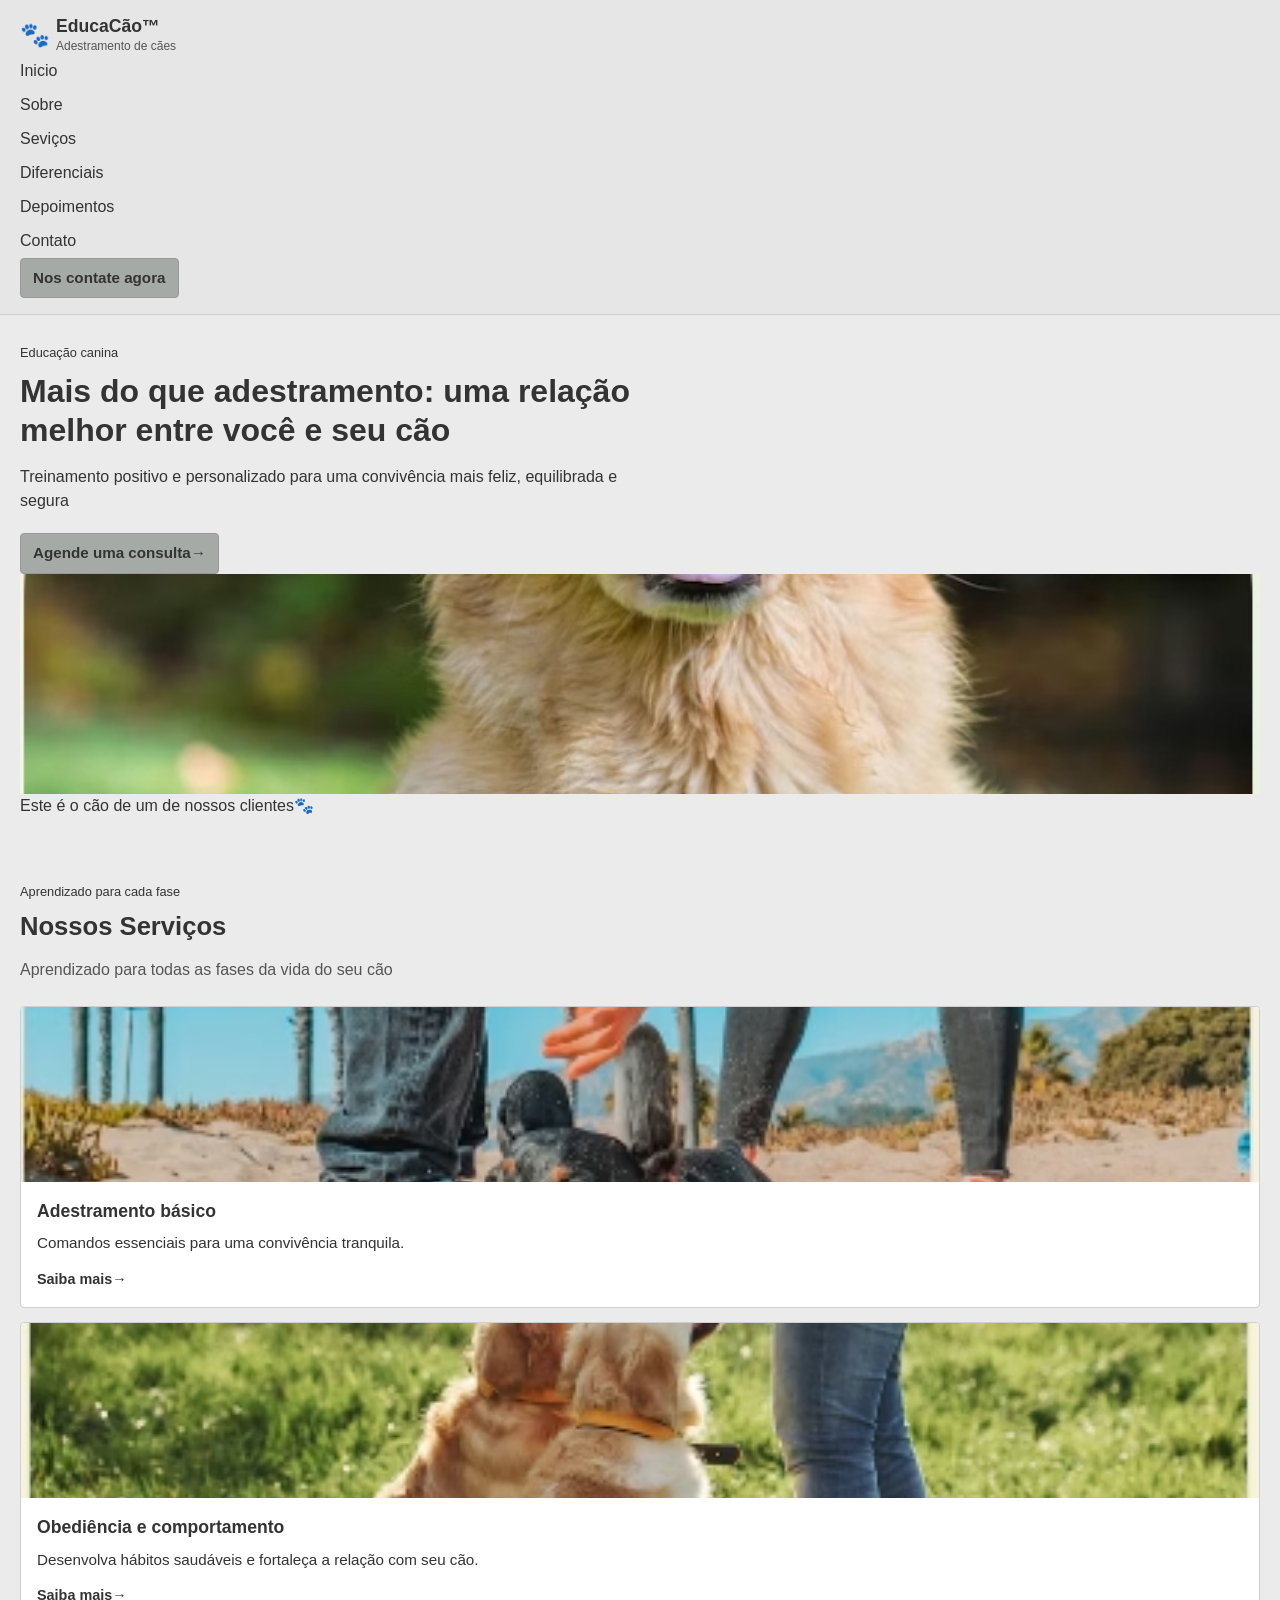
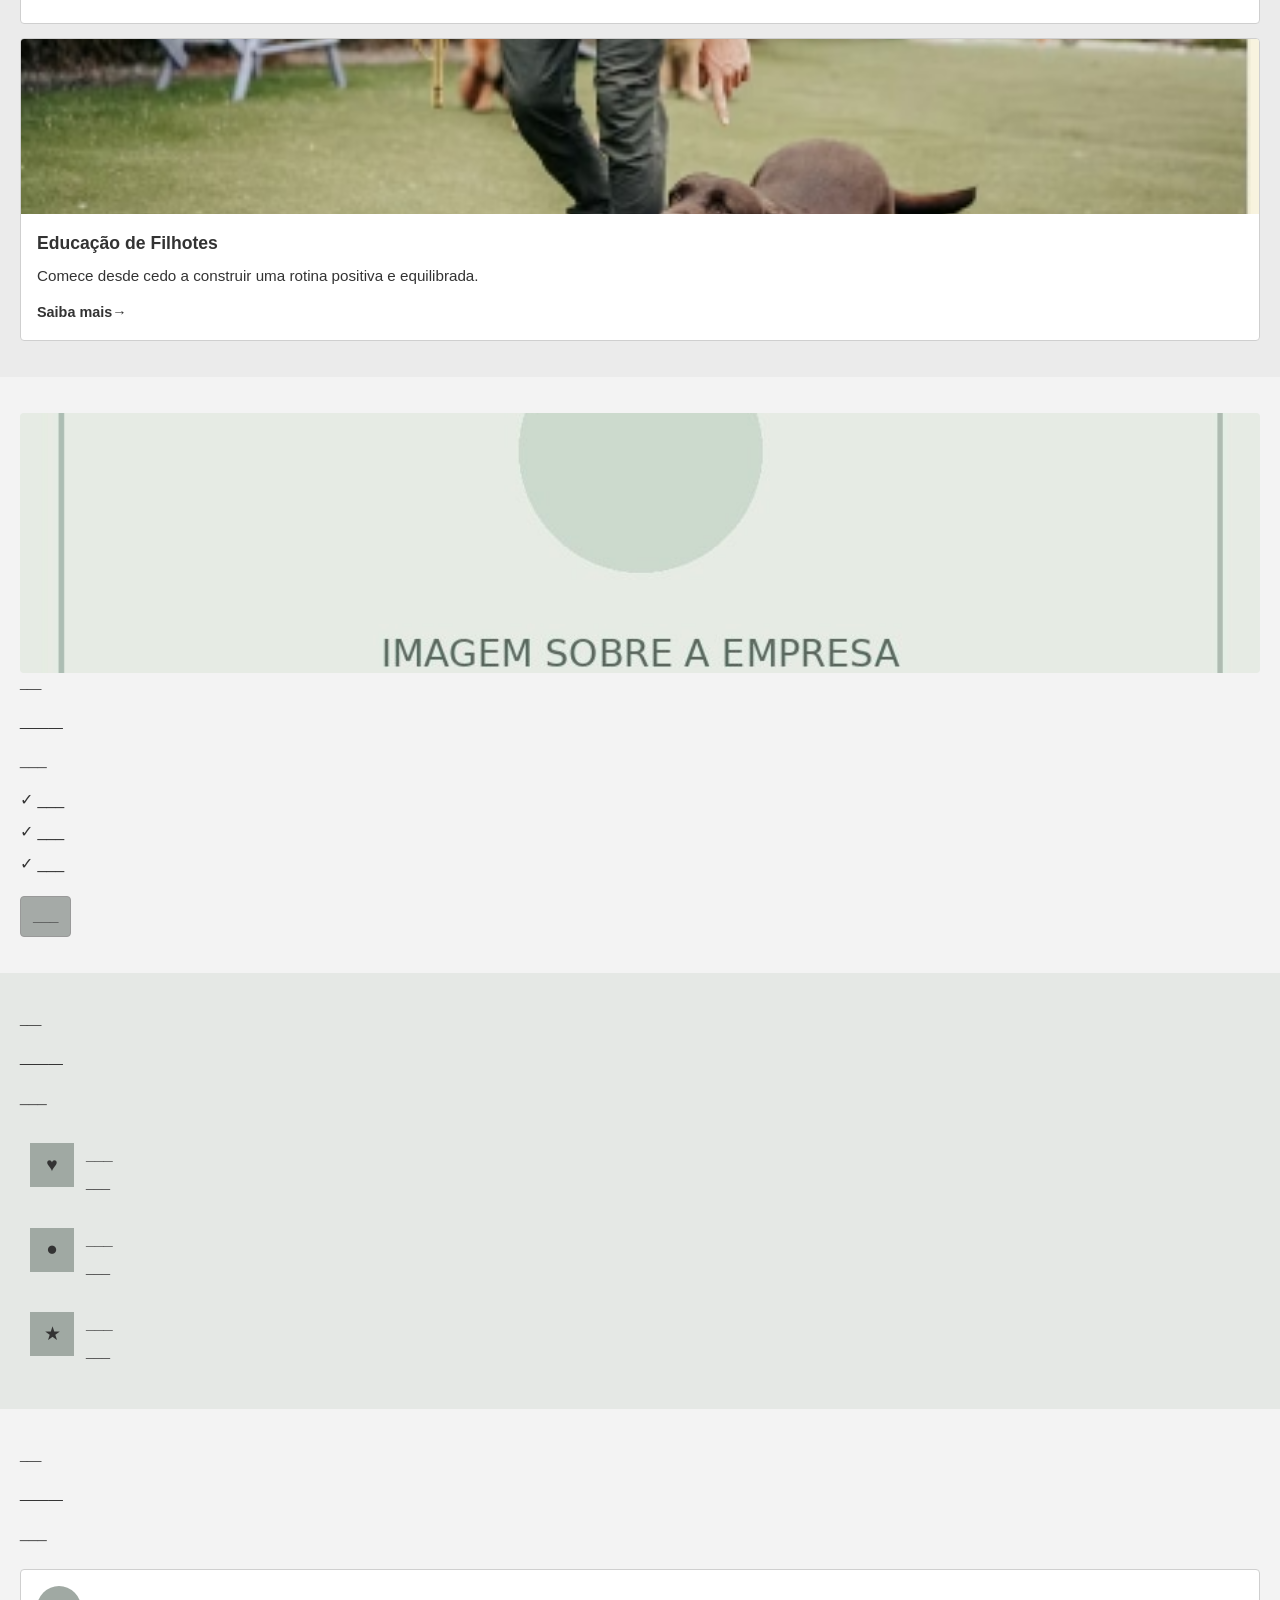
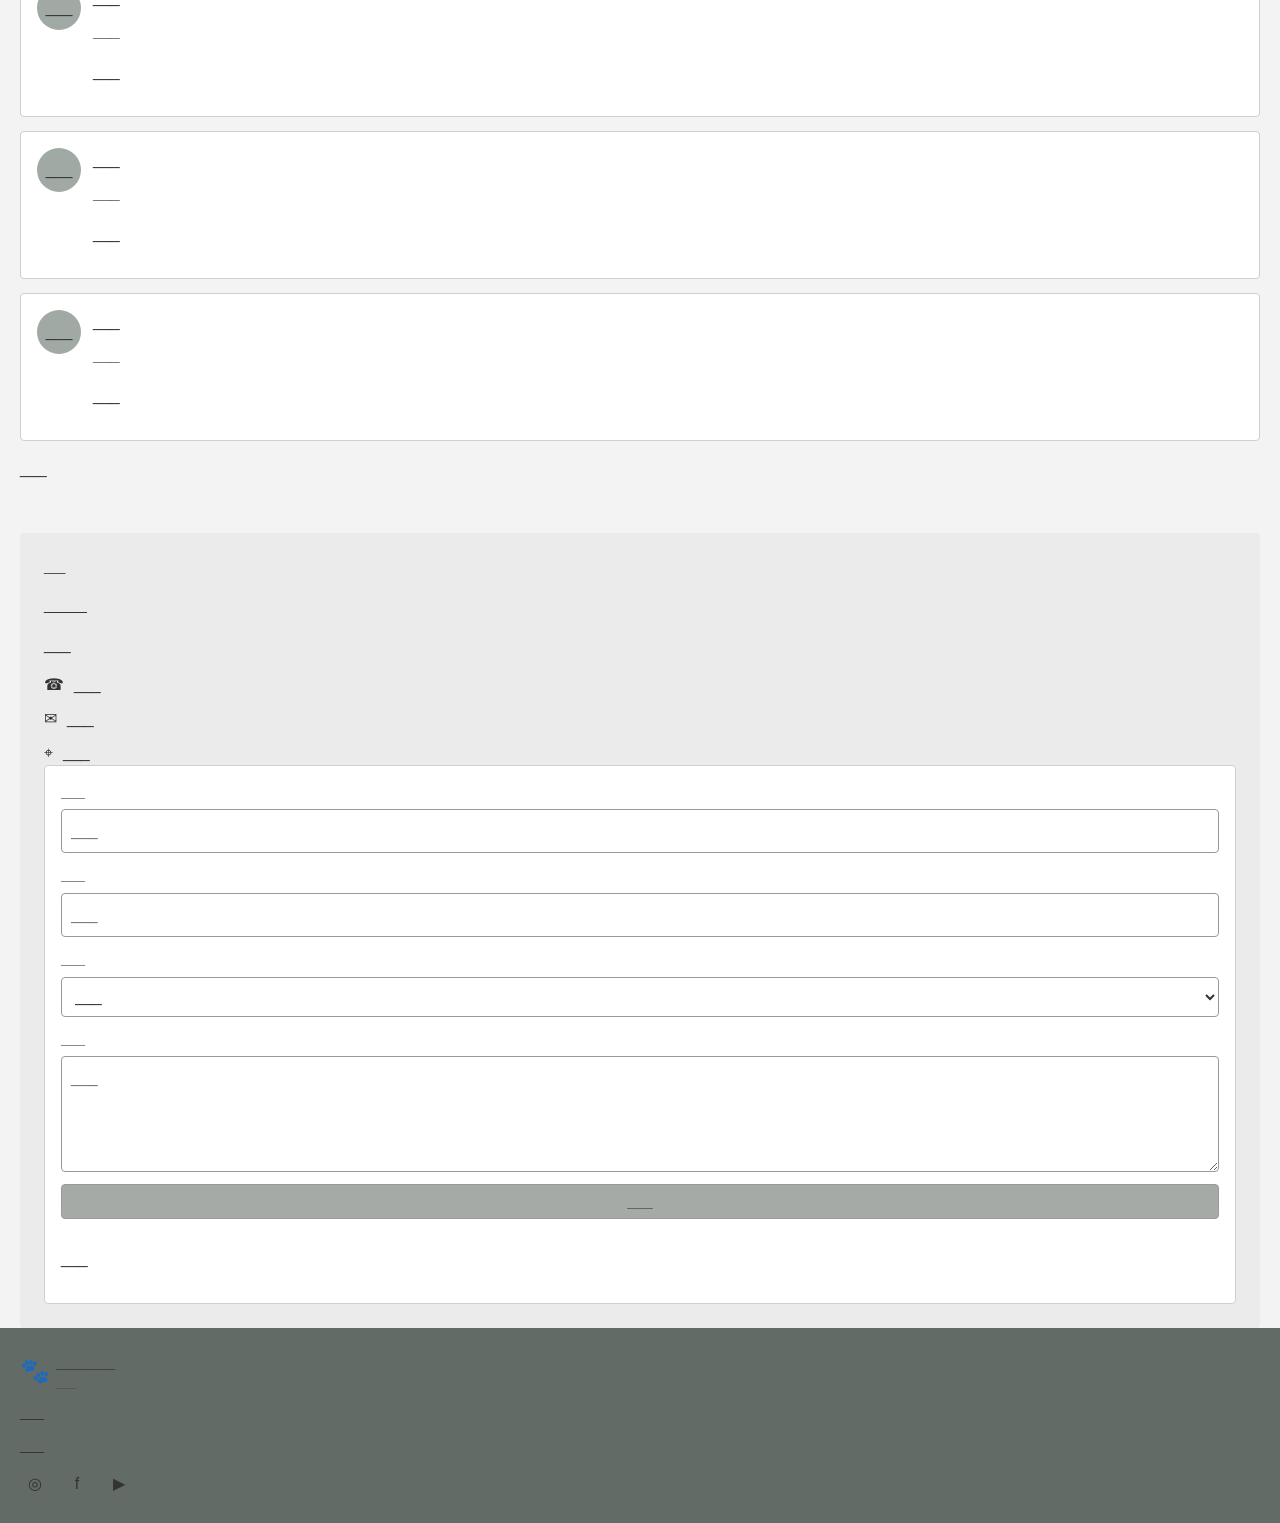
<file: index.html>
<!DOCTYPE html>
<html lang="pt-BR">
<head>
    <meta charset="UTF-8">
    <meta name="viewport" content="width=device-width, initial-scale=1.0">
    <!-- METADADOS: descrição exibida por buscadores. Exemplos: "Adestramento positivo para cães" ou "Aprenda a educar seu pet". -->
    <meta name="description" content="___">
    <!-- TÍTULO DA ABA: nome do site e assunto. Exemplos: "EducaCão | Adestramento" ou "Amigo Pet | Escola Canina". -->
    <title>Centro de educação de cães EducaCão</title>
    <!-- NÃO ALTERAR: este caminho conecta o HTML ao CSS da atividade. -->
    <!-- Fonte do PDF: caso não haja internet, as fontes alternativas do CSS funcionam. -->
    <link rel="preconnect" href="https://fonts.googleapis.com">
    <link rel="preconnect" href="https://fonts.gstatic.com" crossorigin>
    <link href="https://fonts.googleapis.com/css2?family=Poppins:wght@400;600;700;800&display=swap" rel="stylesheet">
    <!-- Primeiro, base neutra; depois, as respostas do aluno. NÃO INVERTER! -->
    <link rel="stylesheet" href="css/base.css">
    <link rel="stylesheet" href="css/style.css">
</head>
<body>
    <!-- =================== 1. CABEÇALHO E MENU =================== -->
    <!-- Identidade da marca e menu que leva às seções. Compare com o topo da imagem do PDF. -->
    <header class="site-header">
        <!-- LOGOTIPO: nome da empresa. Exemplos: "EducaCão" ou "Cão Feliz". -->
        <a class="logo" href="#inicio" aria-label="Página inicial">
            <span class="logo-mark" aria-hidden="true">🐾</span>
            <span class="logo-copy">
                <!-- NOME EM DUAS CORES: divida a marca nos dois elementos. Ex.: "Educa" + "Cão" ou "Amigo" + "Pet". -->
                <strong>EducaCão<span></span>™</strong>
                <!-- TEXTO PEQUENO DO LOGO: tipo de negócio. Ex.: "Adestramento de Cães" ou "Educação Canina". -->
                <small>Adestramento de cães</small>
            </span>
        </a>
        <!-- MENU: escreva o nome de cada seção. Não altere os href, pois levam aos IDs correspondentes. -->
        <nav class="main-nav" aria-label="Navegação principal">
            <ul>
                <!-- LINK DO INÍCIO. Exemplos: "Início" ou "Página inicial". -->
                <li><a class="active" href="#inicio">Inicio</a></li>
                <!-- LINK DA HISTÓRIA. Exemplos: "Sobre" ou "Quem somos". -->
                <li><a href="#sobre">Sobre</a></li>
                <!-- LINK DOS SERVIÇOS. Exemplos: "Serviços" ou "Treinamentos". -->
                <li><a href="#servicos">Seviços</a></li>
                <!-- LINK DOS DIFERENCIAIS. Exemplos: "Diferenciais" ou "Vantagens". -->
                <li><a href="#diferenciais">Diferenciais</a></li>
                <!-- LINK DOS DEPOIMENTOS. Exemplos: "Depoimentos" ou "Avaliações". -->
                <li><a href="#depoimentos">Depoimentos</a></li>
                <!-- LINK DO CONTATO. Exemplos: "Contato" ou "Fale conosco". -->
                <li><a href="#contato">Contato</a></li>
            </ul>
        </nav>
        <!-- BOTÃO DO TOPO: chamada para ação. Exemplos: "Agende uma consulta" ou "Fale com um adestrador". -->
        <a class="button button-small" href="#contato">Nos contate agora</a>
    </header>

    <main>
        <!-- =================== 2. ABERTURA / BANNER PRINCIPAL =================== -->
        <!-- HERO: destaque inicial, contendo selo, título grande, descrição, botão e foto principal. -->
        <section class="hero" id="inicio">
            <div class="hero-content">
                <!-- SELO PEQUENO: tema da atividade. Ex.: "Educação canina" ou "Treinamento positivo". -->
                <p class="eyebrow">Educação canina</p>
                <!-- FRASE PRINCIPAL: uma parte normal e outra colorida dentro de span. -->
                <!-- Ex. 1: "Mais que adestramento: uma relação melhor entre" + "você e seu cão." -->
                <!-- Ex. 2: "Educação com carinho para" + "seu melhor amigo." -->
                <h1>Mais do que adestramento: uma relação melhor entre  <span>você e seu cão</span></h1>
                <!-- DESCRIÇÃO DA MARCA: explique o benefício em uma frase. -->
                <!-- Ex.: "Treinamento positivo e personalizado para uma convivência mais feliz, equilibrada e segura." -->
                <!-- Ou: "Ajude seu cachorro a aprender com respeito e confiança." -->
                <p class="hero-description">Treinamento positivo e personalizado para uma convivência mais feliz, equilibrada e segura</p>
                <!-- BOTÃO PRINCIPAL: convide o visitante a entrar em contato. Ex.: "Agende uma consulta" ou "Comece agora". -->
                <a class="button button-primary" href="#contato">Agende uma consulta<span aria-hidden="true">→</span></a>
            </div>
            <div class="hero-image">
                <!-- IMAGEM PRINCIPAL: mantenha src. Preencha alt com descrição objetiva. Exemplos: "Golden retriever no parque" ou "Cão sorrindo na grama". -->
                <img src="img/golden.avif" alt="___">
            </div>
            <!-- ELEMENTO DECORATIVO: este emoji não é um texto de conteúdo. -->
            <span class="hero-decoration" aria-hidden="true">Este é o cão de um de nossos clientes🐾</span>
        </section>

        <!-- =================== 3. SERVIÇOS =================== -->
        <!-- Apresente três tipos de treinamento em cartões com imagem, título, resumo e link. -->
        <section class="services section" id="servicos">
            <div class="section-heading">
                <!-- SELO DOS SERVIÇOS. Ex.: "Aprendizado para cada fase" ou "Soluções para seu cão". -->
                <p class="eyebrow">Aprendizado para cada fase</p>
                <!-- TÍTULO DA SEÇÃO. Ex.: "Nossos serviços" ou "Como podemos ajudar?". -->
                <h2>Nossos Serviços</h2>
                <!-- FRASE INTRODUTÓRIA. Ex.: "Treinamento para todas as fases da vida do seu cão." ou "Escolha o treinamento ideal." -->
                <p>Aprendizado para todas as fases da vida do seu cão</p>
            </div>
            <div class="service-grid">
                <!-- CARTÃO 1: serviço para ensinar comandos. -->
                <article class="service-card">
                    <!-- DESCRIÇÃO DA FOTO. Ex.: "Adestrador ensinando comandos" ou "Pessoa treinando cachorro". -->
                    <img src="img/adestrador1.avif" alt="___">
                    <div class="card-content">
                        <!-- NOME DO SERVIÇO. Ex.: "Adestramento Básico" ou "Primeiros Comandos". -->
                        <h3>Adestramento básico</h3>
                        <!-- BENEFÍCIO DO SERVIÇO. Ex.: "Comandos essenciais para uma convivência tranquila." ou "Aprenda sentar e ficar." -->
                        <p>Comandos essenciais para uma convivência tranquila.</p>
                        <!-- LINK DO CARTÃO. Ex.: "Saiba mais" ou "Conheça o serviço". -->
                        <a href="#contato" class="text-link">Saiba mais<span aria-hidden="true">→</span></a>
                    </div>
                </article>

                <!-- CARTÃO 2: serviço para trabalhar obediência e comportamento. -->
                <article class="service-card">
                    <!-- DESCRIÇÃO DA FOTO. Ex.: "Cão atento ao adestrador" ou "Cão em treinamento". -->
                    <img src="img/adestrador2.avif" alt="___">
                    <div class="card-content">
                        <!-- NOME DO SERVIÇO. Ex.: "Obediência e Comportamento" ou "Boas Maneiras". -->
                        <h3>Obediência e comportamento</h3>
                        <!-- BENEFÍCIO. Ex.: "Desenvolva hábitos saudáveis e fortaleça a relação com seu cão." ou "Melhore a convivência em casa." -->
                        <p>Desenvolva hábitos saudáveis e fortaleça a relação com seu cão.</p>
                        <!-- LINK. Ex.: "Saiba mais" ou "Quero conhecer". -->
                        <a href="#contato" class="text-link">Saiba mais<span aria-hidden="true">→</span></a>
                    </div>
                </article>

                <!-- CARTÃO 3: serviço voltado a filhotes. -->
                <article class="service-card">
                    <!-- DESCRIÇÃO DA FOTO. Ex.: "Filhote sentado na grama" ou "Filhote olhando para a câmera". -->
                    <img src="img/adestrador 3.avif" alt="___">
                    <div class="card-content">
                        <!-- NOME DO SERVIÇO. Ex.: "Educação de Filhotes" ou "Primeiros Passos". -->
                        <h3>Educação de Filhotes</h3>
                        <!-- BENEFÍCIO. Ex.: "Comece desde cedo a construir uma rotina positiva e equilibrada." ou "Ensine bons hábitos logo no início." -->
                        <p>Comece desde cedo a construir uma rotina positiva e equilibrada.</p>
                        <!-- LINK. Ex.: "Saiba mais" ou "Ver detalhes". -->
                        <a href="#contato" class="text-link">Saiba mais<span aria-hidden="true">→</span></a>
                    </div>
                </article>
            </div>
        </section>

        <!-- =================== 4. SOBRE A EMPRESA =================== -->
        <!-- Apresente a história, valores e maneira de trabalhar; imagem à esquerda e texto à direita. -->
        <section class="about section" id="sobre">
            <div class="about-image">
                <!-- DESCRIÇÃO DA FOTO. Ex.: "Treinador com cachorro" ou "Adestramento positivo em prática". -->
                <img src="img/sobre.jpg" alt="___">
            </div>
            <div class="about-content">
                <!-- SELO DA HISTÓRIA. Ex.: "Nossa história" ou "Quem somos". -->
                <p class="eyebrow">___</p>
                <!-- TÍTULO SOBRE A EMPRESA. Ex.: "Educação com respeito e carinho" ou "Cuidado que ensina". -->
                <h2>___</h2>
                <!-- PARÁGRAFO INSTITUCIONAL: conte o objetivo da empresa em duas ou três frases. -->
                <!-- Ex.: "Acreditamos que o aprendizado acontece com paciência, consistência e respeito ao animal." -->
                <!-- Ou: "Ensinamos tutores e cães a criarem uma relação de confiança." -->
                <p>___</p>
                <ul class="about-list">
                    <!-- VALOR 1. Ex.: "Métodos positivos de aprendizagem" ou "Treino sem violência". -->
                    <li>✓ ___</li>
                    <!-- VALOR 2. Ex.: "Orientação personalizada" ou "Atenção individual". -->
                    <li>✓ ___</li>
                    <!-- VALOR 3. Ex.: "Respeito ao ritmo de cada animal" ou "Paciência em cada etapa". -->
                    <li>✓ ___</li>
                </ul>
                <!-- BOTÃO DA SEÇÃO SOBRE. Ex.: "Fale com nossa equipe" ou "Tire suas dúvidas". -->
                <a class="button button-secondary" href="#contato">___</a>
            </div>
        </section>

        <!-- =================== 5. DIFERENCIAIS =================== -->
        <!-- Explique por que um visitante deveria escolher esta empresa. Há três cartões de benefícios. -->
        <section class="benefits section" id="diferenciais">
            <div class="section-heading">
                <!-- SELO. Ex.: "Nosso compromisso" ou "Nossa essência". -->
                <p class="eyebrow">___</p>
                <!-- TÍTULO. Ex.: "Por que escolher a EducaCão?" ou "O que nos diferencia?". -->
                <h2>___</h2>
                <!-- DESCRIÇÃO. Ex.: "Mais confiança para você e bem-estar para seu cão." ou "Aprendizado respeitoso para toda a família." -->
                <p>___</p>
            </div>
            <div class="benefit-grid">
                <!-- DIFERENCIAL 1: método de aprendizado; mantenha o ícone decorativo. -->
                <article class="benefit-card">
                    <span class="benefit-icon" aria-hidden="true">♥</span>
                    <div>
                        <!-- TÍTULO. Ex.: "Métodos positivos" ou "Ensino com respeito". -->
                        <h3>___</h3>
                        <!-- FRASE. Ex.: "Aprendizagem baseada em respeito e incentivo." ou "Recompensas e estímulos positivos." -->
                        <p>___</p>
                    </div>
                </article>
                <!-- DIFERENCIAL 2: atendimento específico para cada família. -->
                <article class="benefit-card">
                    <span class="benefit-icon" aria-hidden="true">●</span>
                    <div>
                        <!-- TÍTULO. Ex.: "Atendimento personalizado" ou "Plano individual". -->
                        <h3>___</h3>
                        <!-- FRASE. Ex.: "Orientação para as necessidades de cada família." ou "Aulas adaptadas para cada cão." -->
                        <p>___</p>
                    </div>
                </article>
                <!-- DIFERENCIAL 3: cuidado e experiência. -->
                <article class="benefit-card">
                    <span class="benefit-icon" aria-hidden="true">★</span>
                    <div>
                        <!-- TÍTULO. Ex.: "Experiência e cuidado" ou "Acompanhamento especial". -->
                        <h3>___</h3>
                        <!-- FRASE. Ex.: "Respeito ao ritmo de cada animal." ou "Apoio em cada etapa do aprendizado." -->
                        <p>___</p>
                    </div>
                </article>
            </div>
        </section>

        <!-- =================== 6. DEPOIMENTOS =================== -->
        <!-- Três relatos SIMULADOS para praticar os cartões. Não apresentar como avaliações reais. -->
        <section class="testimonials section" id="depoimentos">
            <div class="section-heading">
                <!-- SELO. Ex.: "Histórias de tutores" ou "Experiências compartilhadas". -->
                <p class="eyebrow">___</p>
                <!-- TÍTULO. Ex.: "O que nossos clientes dizem" ou "Depoimentos". -->
                <h2>___</h2>
                <!-- AVISO DE EXEMPLOS. Ex.: "Relatos fictícios para esta atividade." ou "Exemplos criados para estudo." -->
                <p>___</p>
            </div>
            <div class="testimonial-grid">
                <!-- DEPOIMENTO FICTÍCIO 1 -->
                <article class="testimonial-card">
                    <!-- INICIAIS do nome fictício. Ex.: "CS" ou "AP". -->
                    <div class="testimonial-avatar" aria-hidden="true">___</div>
                    <div>
                        <!-- RELATO. Ex.: "Aprendemos juntos a ter uma rotina melhor." ou "Foi divertido aprender novos comandos." -->
                        <blockquote>___</blockquote>
                        <!-- NOME FICTÍCIO. Ex.: "Carla Souza" ou "Ana Pereira". -->
                        <p class="testimonial-author">___</p>
                        <!-- IDENTIFICAÇÃO. Ex.: "Tutora da Luna" ou "Tutora do Bob". -->
                        <p class="testimonial-pet">___</p>
                    </div>
                </article>
                <!-- DEPOIMENTO FICTÍCIO 2 -->
                <article class="testimonial-card">
                    <!-- INICIAIS. Ex.: "RL" ou "JP". -->
                    <div class="testimonial-avatar" aria-hidden="true">___</div>
                    <div>
                        <!-- RELATO. Ex.: "A orientação ajudou muito na convivência com nosso cão." ou "Aprendemos a entender melhor nosso pet." -->
                        <blockquote>___</blockquote>
                        <!-- NOME FICTÍCIO. Ex.: "Rafael Lima" ou "João Pereira". -->
                        <p class="testimonial-author">___</p>
                        <!-- IDENTIFICAÇÃO. Ex.: "Tutor do Thor" ou "Tutor do Rex". -->
                        <p class="testimonial-pet">___</p>
                    </div>
                </article>
                <!-- DEPOIMENTO FICTÍCIO 3 -->
                <article class="testimonial-card">
                    <!-- INICIAIS. Ex.: "JA" ou "MC". -->
                    <div class="testimonial-avatar" aria-hidden="true">___</div>
                    <div>
                        <!-- RELATO. Ex.: "Uma experiência positiva e acolhedora." ou "O atendimento foi muito atencioso." -->
                        <blockquote>___</blockquote>
                        <!-- NOME FICTÍCIO. Ex.: "Juliana Alves" ou "Mariana Costa". -->
                        <p class="testimonial-author">___</p>
                        <!-- IDENTIFICAÇÃO. Ex.: "Tutora do Max" ou "Tutora da Mel". -->
                        <p class="testimonial-pet">___</p>
                    </div>
                </article>
            </div>
            <!-- AVISO LEGAL: os depoimentos são inventados. Ex.: "Depoimentos fictícios para atividade escolar." ou "Relatos ilustrativos, sem clientes reais." -->
            <p class="fictional-note">___</p>
        </section>

        <!-- =================== 7. CONTATO E FORMULÁRIO =================== -->
        <!-- Informações do negócio e formulário demonstrativo. O envio não será funcional sem back-end. -->
        <section class="contact section" id="contato">
            <div class="contact-content">
                <!-- SELO. Ex.: "Vamos conversar?" ou "Estamos aqui para ajudar". -->
                <p class="eyebrow">___</p>
                <!-- TÍTULO. Ex.: "Entre em contato" ou "Fale com a equipe". -->
                <h2>___</h2>
                <!-- INTRODUÇÃO. Ex.: "Conte um pouco sobre você e seu cão." ou "Envie uma mensagem para conhecer nossos serviços." -->
                <p>___</p>
                <ul class="contact-details">
                    <!-- TELEFONE FICTÍCIO. Ex.: "(00) 0000-0000" ou "(48) 00000-0000". -->
                    <li><span aria-hidden="true">☎</span> ___</li>
                    <!-- EMAIL FICTÍCIO. Ex.: "contato@educacao.com.br" ou "ola@caofeliz.com.br". -->
                    <li><span aria-hidden="true">✉</span> ___</li>
                    <!-- ENDEREÇO FICTÍCIO. Ex.: "Rua Exemplo, 123 - Sua Cidade/UF" ou "Av. Central, 50 - Cidade/UF". -->
                    <li><span aria-hidden="true">⌖</span> ___</li>
                </ul>
            </div>
            <!-- FORMULÁRIO: preserve os atributos name, type e id para futuras aulas de JavaScript e banco de dados. -->
            <form class="contact-form" action="#" method="post">
                <div class="form-group">
                    <!-- RÓTULO DO NOME. Ex.: "Seu nome" ou "Nome completo". -->
                    <label for="nome">___</label>
                    <!-- DICA DENTRO DO CAMPO. Ex.: "Digite seu nome" ou "Como você se chama?". -->
                    <input type="text" id="nome" name="nome" placeholder="___" autocomplete="name">
                </div>
                <div class="form-group">
                    <!-- RÓTULO DO EMAIL. Ex.: "Seu e-mail" ou "E-mail para contato". -->
                    <label for="email">___</label>
                    <!-- DICA DO CAMPO. Ex.: "seu@email.com" ou "Digite seu e-mail". -->
                    <input type="email" id="email" name="email" placeholder="___" autocomplete="email">
                </div>
                <div class="form-group form-group-full">
                    <!-- RÓTULO DO SELECT. Ex.: "Serviço desejado" ou "Qual treinamento procura?". -->
                    <label for="servico">___</label>
                    <select id="servico" name="servico">
                        <!-- PRIMEIRA OPÇÃO: orientação inicial. Ex.: "Selecione uma opção" ou "Escolha um serviço". -->
                        <option value="">___</option>
                        <!-- OPÇÃO 1: serviços. Ex.: "Adestramento Básico" ou "Primeiros Comandos". -->
                        <option value="basico">___</option>
                        <!-- OPÇÃO 2: serviços. Ex.: "Obediência e Comportamento" ou "Boas Maneiras". -->
                        <option value="comportamento">___</option>
                        <!-- OPÇÃO 3: serviços. Ex.: "Educação de Filhotes" ou "Primeiros Passos". -->
                        <option value="filhotes">___</option>
                    </select>
                </div>
                <div class="form-group form-group-full">
                    <!-- RÓTULO DA MENSAGEM. Ex.: "Mensagem" ou "Conte sua dúvida". -->
                    <label for="mensagem">___</label>
                    <!-- DICA NA ÁREA DE TEXTO. Ex.: "Escreva sua mensagem" ou "Conte o que precisa". -->
                    <textarea id="mensagem" name="mensagem" rows="4" placeholder="___"></textarea>
                </div>
                <!-- BOTÃO DE ENVIO. Ex.: "Enviar mensagem" ou "Solicitar contato". -->
                <button class="button button-primary form-submit" type="submit">___</button>
                <!-- AVISO SOBRE O FORMULÁRIO: ainda não está conectado ao servidor. -->
                <!-- Ex.: "Formulário demonstrativo: não envia dados sem integração." ou "Envio disponível após integração do back-end." -->
                <p class="form-note form-group-full">___</p>
            </form>
        </section>
    </main>

    <!-- =================== 8. RODAPÉ =================== -->
    <!-- Último bloco: marca, slogan, aviso de direitos e ícones de redes sociais. -->
    <footer class="site-footer">
        <a class="logo footer-logo" href="#inicio">
            <span class="logo-mark" aria-hidden="true">🐾</span>
            <span class="logo-copy">
                <!-- REPITA O NOME DA MARCA (duas partes). Ex.: "Educa" + "Cão" ou "Amigo" + "Pet". -->
                <strong>___<span>___</span></strong>
                <!-- REPITA O TIPO DO NEGÓCIO. Ex.: "Adestramento de Cães" ou "Educação Canina". -->
                <small>___</small>
            </span>
        </a>
        <!-- SLOGAN DO RODAPÉ. Ex.: "Educação, respeito e bem-estar animal." ou "Cães felizes, famílias felizes." -->
        <p>___</p>
        <!-- AVISO DE RODAPÉ: indique o ano, a marca e o caráter fictício do projeto. -->
        <!-- Ex.: "© 2026 EducaCão. Projeto fictício para fins educacionais." -->
        <p class="footer-copy">___</p>
        <div class="social-links" aria-label="Redes sociais demonstrativas">
            <!-- ÍCONES DECORATIVOS: mantidos como no projeto original. Os href são demonstrativos. -->
            <a href="#contato" aria-label="Instagram">◎</a>
            <a href="#contato" aria-label="Facebook">f</a>
            <a href="#contato" aria-label="YouTube">▶</a>
        </div>
    </footer>
</body>
</html>
</file>
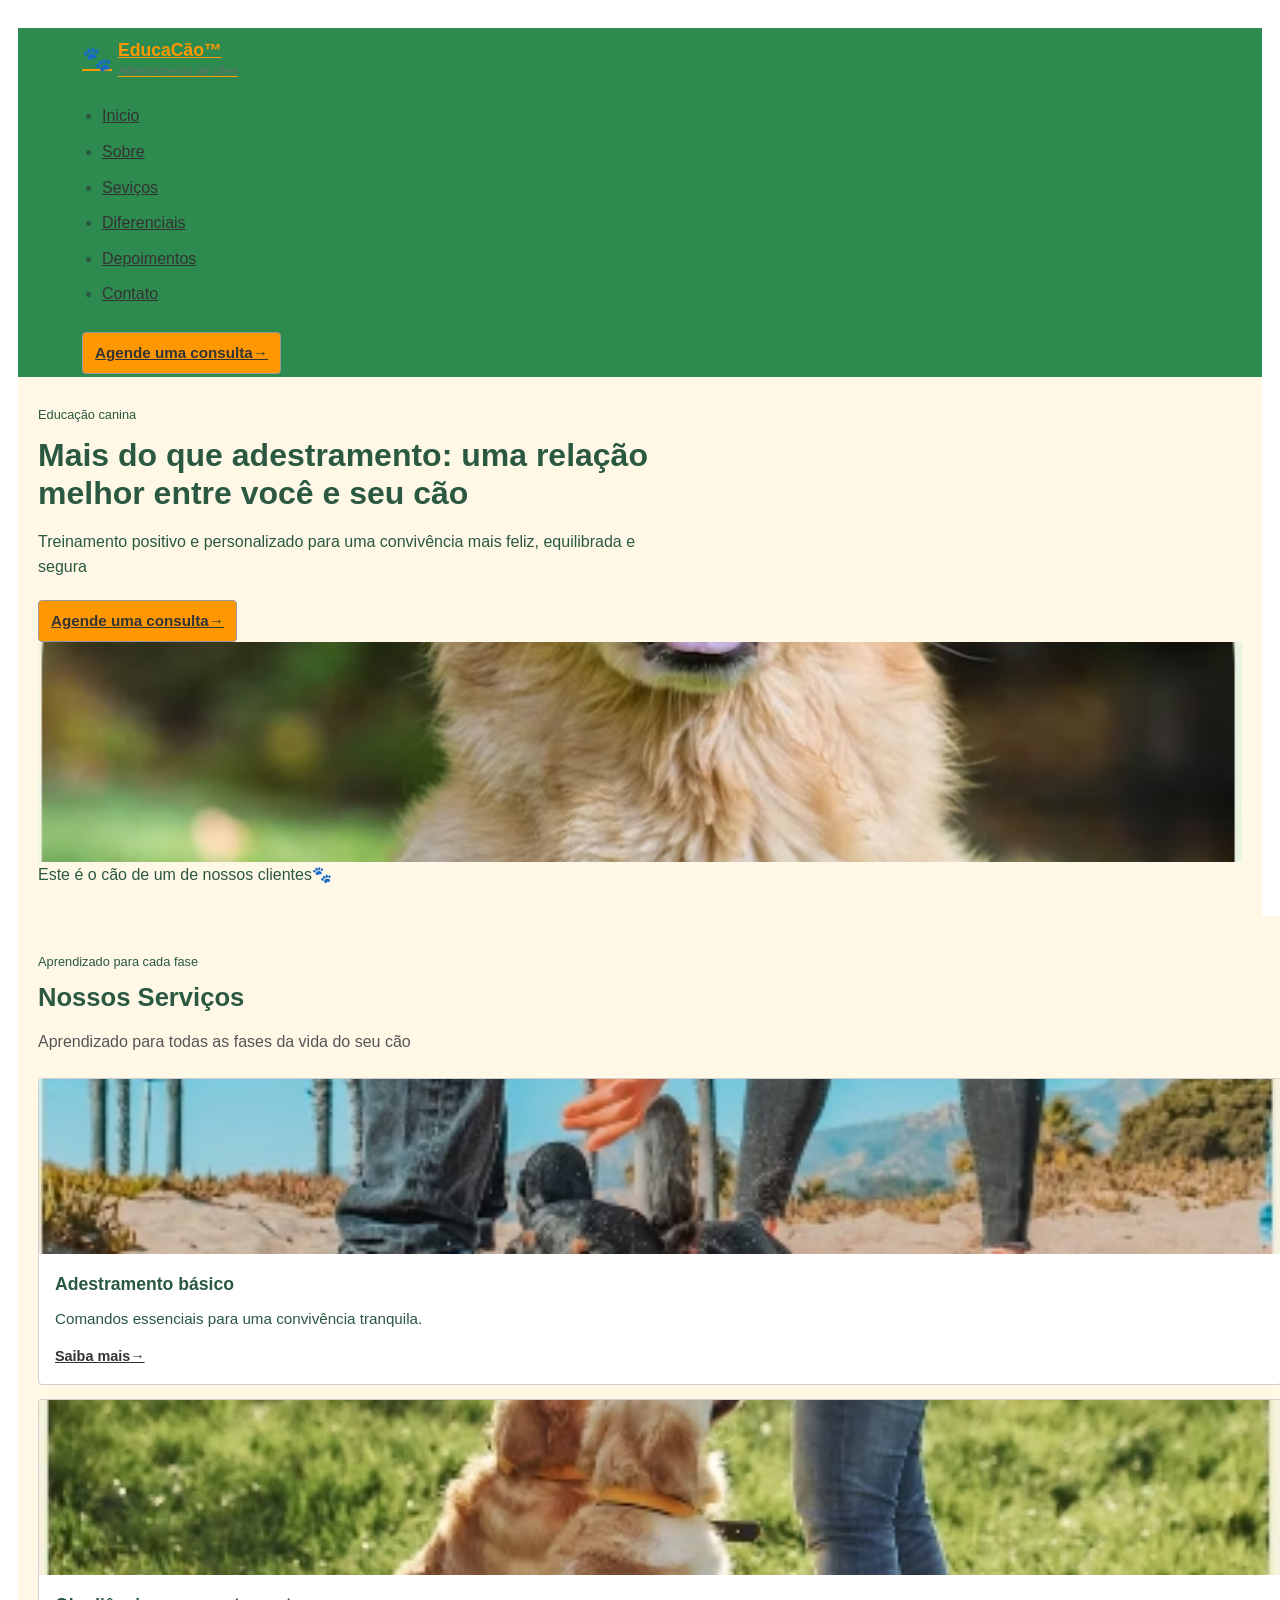
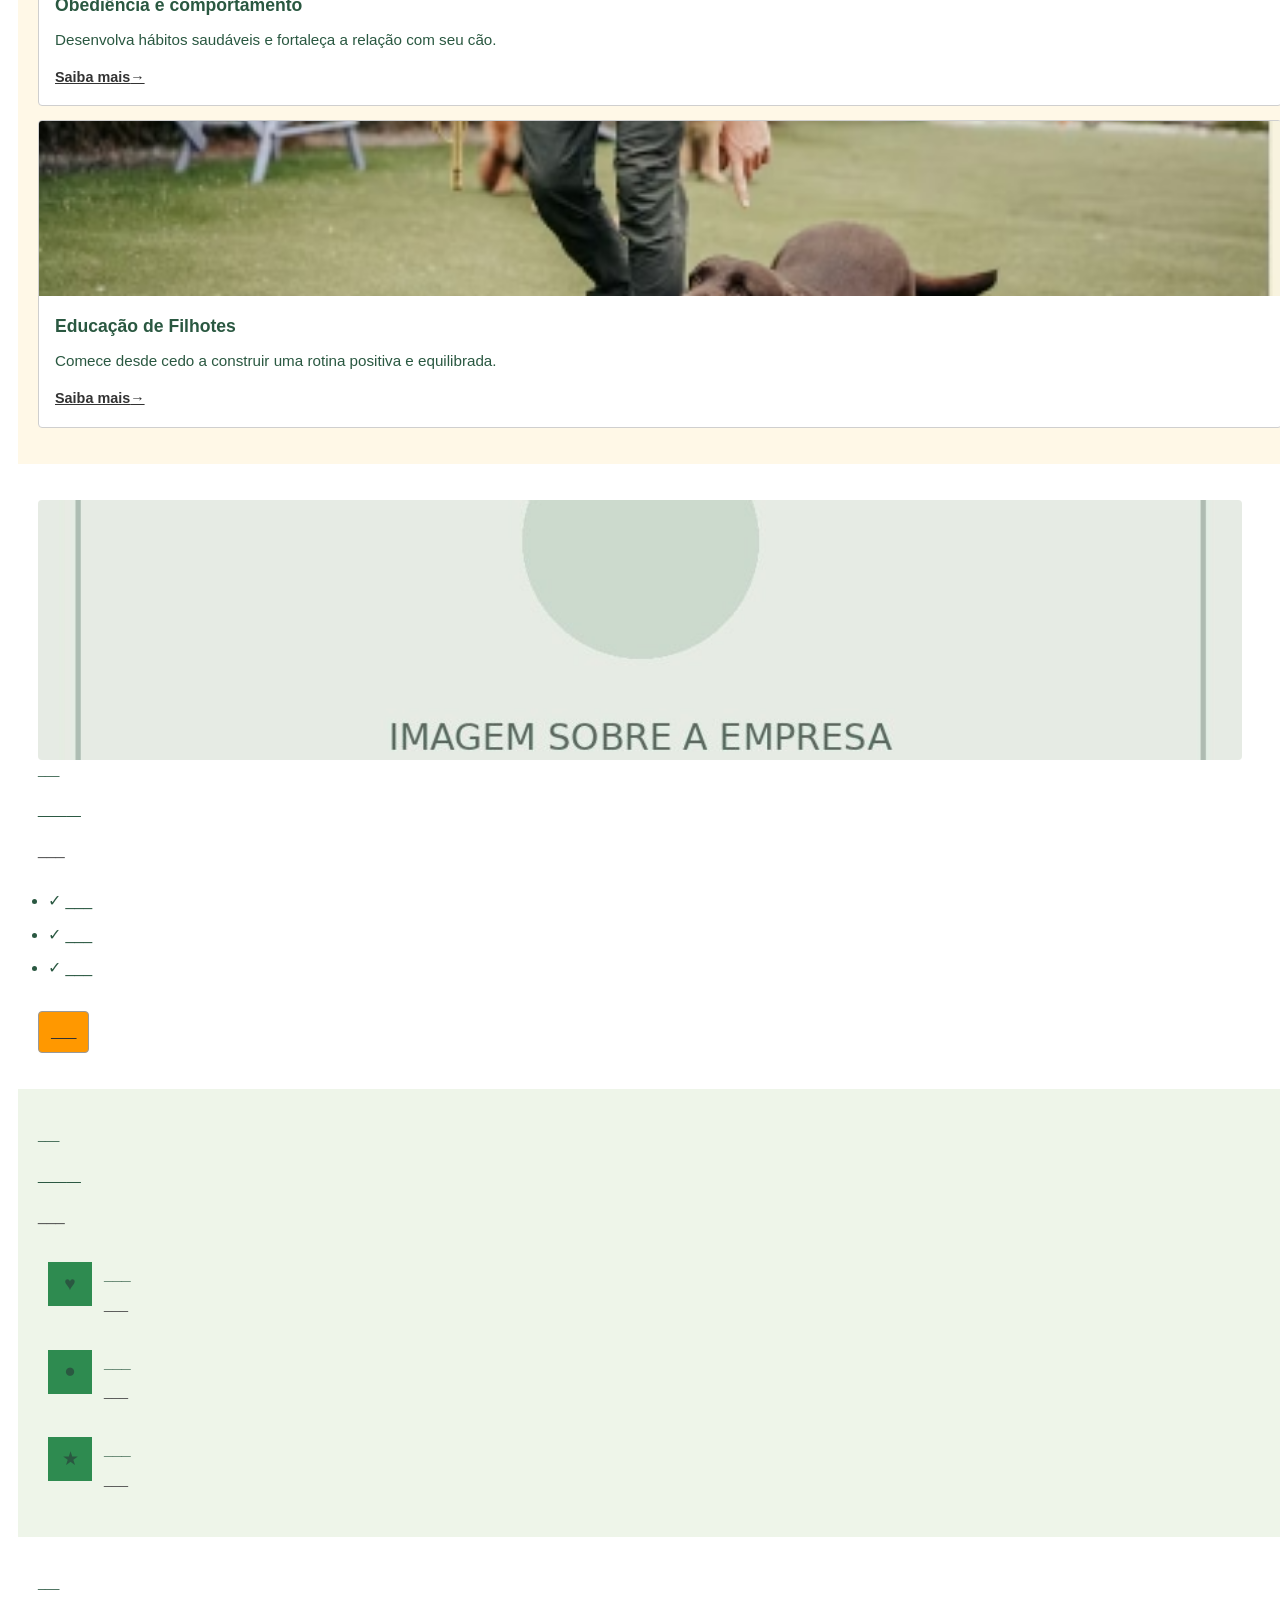
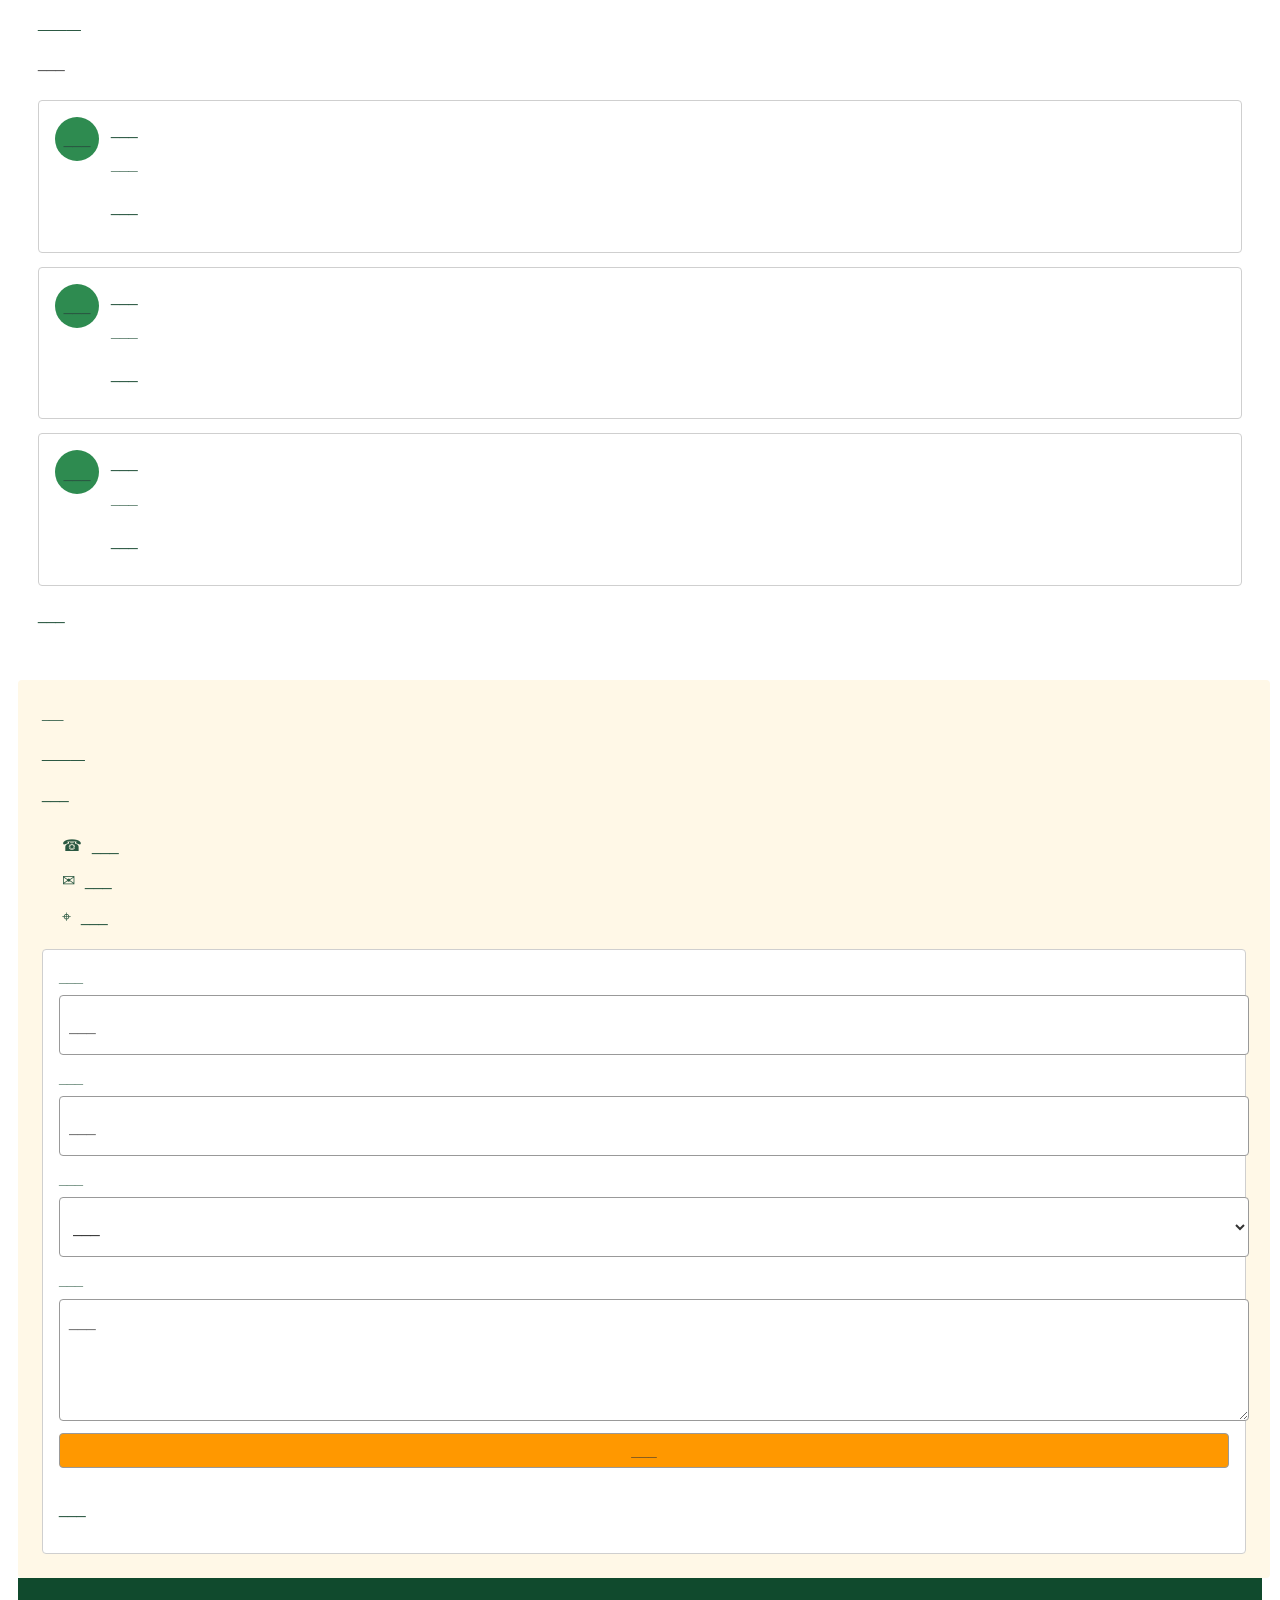
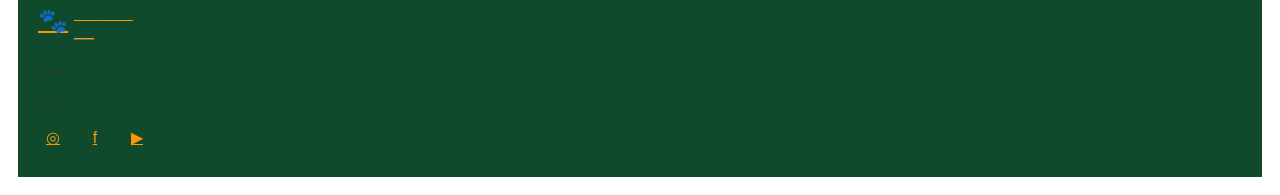
<file: atividade-03-main/index.html>
<!DOCTYPE html>
<html lang="pt-BR">
<head>
    <meta charset="UTF-8">
    <meta name="viewport" content="width=device-width, initial-scale=1.0">
    <!-- METADADOS: descrição exibida por buscadores. Exemplos: "Adestramento positivo para cães" ou "Aprenda a educar seu pet". -->
    <meta name="description" content="___">
    <!-- TÍTULO DA ABA: nome do site e assunto. Exemplos: "EducaCão | Adestramento" ou "Amigo Pet | Escola Canina". -->
    <title>Centro de educação de cães EducaCão</title>
    <!-- NÃO ALTERAR: este caminho conecta o HTML ao CSS da atividade. -->
    <!-- Fonte do PDF: caso não haja internet, as fontes alternativas do CSS funcionam. -->
    <link rel="preconnect" href="https://fonts.googleapis.com">
    <link rel="preconnect" href="https://fonts.gstatic.com" crossorigin>
    <link href="https://fonts.googleapis.com/css2?family=Poppins:wght@400;600;700;800&display=swap" rel="stylesheet">
    <!-- Primeiro, base neutra; depois, as respostas do aluno. NÃO INVERTER! -->
    <link rel="stylesheet" href="css/base.css">
    <link rel="stylesheet" href="css/style.css">
</head>
<body>
    <!-- =================== 1. CABEÇALHO E MENU =================== -->
    <!-- Identidade da marca e menu que leva às seções. Compare com o topo da imagem do PDF. -->
    <header class="site-header">
        <!-- LOGOTIPO: nome da empresa. Exemplos: "EducaCão" ou "Cão Feliz". -->
        <a class="logo" href="#inicio" aria-label="Página inicial">
            <span class="logo-mark" aria-hidden="true">🐾</span>
            <span class="logo-copy">
                <!-- NOME EM DUAS CORES: divida a marca nos dois elementos. Ex.: "Educa" + "Cão" ou "Amigo" + "Pet". -->
                <strong>EducaCão<span></span>™</strong>
                <!-- TEXTO PEQUENO DO LOGO: tipo de negócio. Ex.: "Adestramento de Cães" ou "Educação Canina". -->
                <small>Adestramento de cães</small>
            </span>
        </a>
        <!-- MENU: escreva o nome de cada seção. Não altere os href, pois levam aos IDs correspondentes. -->
        <nav class="main-nav" aria-label="Navegação principal">
            <ul>
                <!-- LINK DO INÍCIO. Exemplos: "Início" ou "Página inicial". -->
                <li><a class="active" href="#inicio">Inicio</a></li>
                <!-- LINK DA HISTÓRIA. Exemplos: "Sobre" ou "Quem somos". -->
                <li><a href="#sobre">Sobre</a></li>
                <!-- LINK DOS SERVIÇOS. Exemplos: "Serviços" ou "Treinamentos". -->
                <li><a href="#servicos">Seviços</a></li>
                <!-- LINK DOS DIFERENCIAIS. Exemplos: "Diferenciais" ou "Vantagens". -->
                <li><a href="#diferenciais">Diferenciais</a></li>
                <!-- LINK DOS DEPOIMENTOS. Exemplos: "Depoimentos" ou "Avaliações". -->
                <li><a href="#depoimentos">Depoimentos</a></li>
                <!-- LINK DO CONTATO. Exemplos: "Contato" ou "Fale conosco". -->
                <li><a href="#contato">Contato</a></li>
            </ul>
        </nav>
        <!-- BOTÃO DO TOPO: chamada para ação. Exemplos: "Agende uma consulta" ou "Fale com um adestrador". -->
        <a class="button button-small" href="#contato">Agende uma consulta→</a>
    </header>

    <main>
        <!-- =================== 2. ABERTURA / BANNER PRINCIPAL =================== -->
        <!-- HERO: destaque inicial, contendo selo, título grande, descrição, botão e foto principal. -->
        <section class="hero" id="inicio">
            <div class="hero-content">
                <!-- SELO PEQUENO: tema da atividade. Ex.: "Educação canina" ou "Treinamento positivo". -->
                <p class="eyebrow">Educação canina</p>
                <!-- FRASE PRINCIPAL: uma parte normal e outra colorida dentro de span. -->
                <!-- Ex. 1: "Mais que adestramento: uma relação melhor entre" + "você e seu cão." -->
                <!-- Ex. 2: "Educação com carinho para" + "seu melhor amigo." -->
                <h1>Mais do que adestramento: uma relação melhor entre  <span>você e seu cão</span></h1>
                <!-- DESCRIÇÃO DA MARCA: explique o benefício em uma frase. -->
                <!-- Ex.: "Treinamento positivo e personalizado para uma convivência mais feliz, equilibrada e segura." -->
                <!-- Ou: "Ajude seu cachorro a aprender com respeito e confiança." -->
                <p class="hero-description">Treinamento positivo e personalizado para uma convivência mais feliz, equilibrada e segura</p>
                <!-- BOTÃO PRINCIPAL: convide o visitante a entrar em contato. Ex.: "Agende uma consulta" ou "Comece agora". -->
                <a class="button button-primary" href="#contato">Agende uma consulta<span aria-hidden="true">→</span></a>
            </div>
            <div class="hero-image">
                <!-- IMAGEM PRINCIPAL: mantenha src. Preencha alt com descrição objetiva. Exemplos: "Golden retriever no parque" ou "Cão sorrindo na grama". -->
                <img src="img/golden.avif" alt="___">
            </div>
            <!-- ELEMENTO DECORATIVO: este emoji não é um texto de conteúdo. -->
            <span class="hero-decoration" aria-hidden="true">Este é o cão de um de nossos clientes🐾</span>
        </section>

        <!-- =================== 3. SERVIÇOS =================== -->
        <!-- Apresente três tipos de treinamento em cartões com imagem, título, resumo e link. -->
        <section class="services section" id="servicos">
            <div class="section-heading">
                <!-- SELO DOS SERVIÇOS. Ex.: "Aprendizado para cada fase" ou "Soluções para seu cão". -->
                <p class="eyebrow">Aprendizado para cada fase</p>
                <!-- TÍTULO DA SEÇÃO. Ex.: "Nossos serviços" ou "Como podemos ajudar?". -->
                <h2>Nossos Serviços</h2>
                <!-- FRASE INTRODUTÓRIA. Ex.: "Treinamento para todas as fases da vida do seu cão." ou "Escolha o treinamento ideal." -->
                <p>Aprendizado para todas as fases da vida do seu cão</p>
            </div>
            <div class="service-grid">
                <!-- CARTÃO 1: serviço para ensinar comandos. -->
                <article class="service-card">
                    <!-- DESCRIÇÃO DA FOTO. Ex.: "Adestrador ensinando comandos" ou "Pessoa treinando cachorro". -->
                    <img src="img/adestrador1.avif" alt="___">
                    <div class="card-content">
                        <!-- NOME DO SERVIÇO. Ex.: "Adestramento Básico" ou "Primeiros Comandos". -->
                        <h3>Adestramento básico</h3>
                        <!-- BENEFÍCIO DO SERVIÇO. Ex.: "Comandos essenciais para uma convivência tranquila." ou "Aprenda sentar e ficar." -->
                        <p>Comandos essenciais para uma convivência tranquila.</p>
                        <!-- LINK DO CARTÃO. Ex.: "Saiba mais" ou "Conheça o serviço". -->
                        <a href="#contato" class="text-link">Saiba mais<span aria-hidden="true">→</span></a>
                    </div>
                </article>

                <!-- CARTÃO 2: serviço para trabalhar obediência e comportamento. -->
                <article class="service-card">
                    <!-- DESCRIÇÃO DA FOTO. Ex.: "Cão atento ao adestrador" ou "Cão em treinamento". -->
                    <img src="img/adestrador2.avif" alt="___">
                    <div class="card-content">
                        <!-- NOME DO SERVIÇO. Ex.: "Obediência e Comportamento" ou "Boas Maneiras". -->
                        <h3>Obediência e comportamento</h3>
                        <!-- BENEFÍCIO. Ex.: "Desenvolva hábitos saudáveis e fortaleça a relação com seu cão." ou "Melhore a convivência em casa." -->
                        <p>Desenvolva hábitos saudáveis e fortaleça a relação com seu cão.</p>
                        <!-- LINK. Ex.: "Saiba mais" ou "Quero conhecer". -->
                        <a href="#contato" class="text-link">Saiba mais<span aria-hidden="true">→</span></a>
                    </div>
                </article>

                <!-- CARTÃO 3: serviço voltado a filhotes. -->
                <article class="service-card">
                    <!-- DESCRIÇÃO DA FOTO. Ex.: "Filhote sentado na grama" ou "Filhote olhando para a câmera". -->
                    <img src="img/adestrador 3.avif" alt="___">
                    <div class="card-content">
                        <!-- NOME DO SERVIÇO. Ex.: "Educação de Filhotes" ou "Primeiros Passos". -->
                        <h3>Educação de Filhotes</h3>
                        <!-- BENEFÍCIO. Ex.: "Comece desde cedo a construir uma rotina positiva e equilibrada." ou "Ensine bons hábitos logo no início." -->
                        <p>Comece desde cedo a construir uma rotina positiva e equilibrada.</p>
                        <!-- LINK. Ex.: "Saiba mais" ou "Ver detalhes". -->
                        <a href="#contato" class="text-link">Saiba mais<span aria-hidden="true">→</span></a>
                    </div>
                </article>
            </div>
        </section>

        <!-- =================== 4. SOBRE A EMPRESA =================== -->
        <!-- Apresente a história, valores e maneira de trabalhar; imagem à esquerda e texto à direita. -->
        <section class="about section" id="sobre">
            <div class="about-image">
                <!-- DESCRIÇÃO DA FOTO. Ex.: "Treinador com cachorro" ou "Adestramento positivo em prática". -->
                <img src="img/sobre.jpg" alt="___">
            </div>
            <div class="about-content">
                <!-- SELO DA HISTÓRIA. Ex.: "Nossa história" ou "Quem somos". -->
                <p class="eyebrow">___</p>
                <!-- TÍTULO SOBRE A EMPRESA. Ex.: "Educação com respeito e carinho" ou "Cuidado que ensina". -->
                <h2>___</h2>
                <!-- PARÁGRAFO INSTITUCIONAL: conte o objetivo da empresa em duas ou três frases. -->
                <!-- Ex.: "Acreditamos que o aprendizado acontece com paciência, consistência e respeito ao animal." -->
                <!-- Ou: "Ensinamos tutores e cães a criarem uma relação de confiança." -->
                <p>___</p>
                <ul class="about-list">
                    <!-- VALOR 1. Ex.: "Métodos positivos de aprendizagem" ou "Treino sem violência". -->
                    <li>✓ ___</li>
                    <!-- VALOR 2. Ex.: "Orientação personalizada" ou "Atenção individual". -->
                    <li>✓ ___</li>
                    <!-- VALOR 3. Ex.: "Respeito ao ritmo de cada animal" ou "Paciência em cada etapa". -->
                    <li>✓ ___</li>
                </ul>
                <!-- BOTÃO DA SEÇÃO SOBRE. Ex.: "Fale com nossa equipe" ou "Tire suas dúvidas". -->
                <a class="button button-secondary" href="#contato">___</a>
            </div>
        </section>

        <!-- =================== 5. DIFERENCIAIS =================== -->
        <!-- Explique por que um visitante deveria escolher esta empresa. Há três cartões de benefícios. -->
        <section class="benefits section" id="diferenciais">
            <div class="section-heading">
                <!-- SELO. Ex.: "Nosso compromisso" ou "Nossa essência". -->
                <p class="eyebrow">___</p>
                <!-- TÍTULO. Ex.: "Por que escolher a EducaCão?" ou "O que nos diferencia?". -->
                <h2>___</h2>
                <!-- DESCRIÇÃO. Ex.: "Mais confiança para você e bem-estar para seu cão." ou "Aprendizado respeitoso para toda a família." -->
                <p>___</p>
            </div>
            <div class="benefit-grid">
                <!-- DIFERENCIAL 1: método de aprendizado; mantenha o ícone decorativo. -->
                <article class="benefit-card">
                    <span class="benefit-icon" aria-hidden="true">♥</span>
                    <div>
                        <!-- TÍTULO. Ex.: "Métodos positivos" ou "Ensino com respeito". -->
                        <h3>___</h3>
                        <!-- FRASE. Ex.: "Aprendizagem baseada em respeito e incentivo." ou "Recompensas e estímulos positivos." -->
                        <p>___</p>
                    </div>
                </article>
                <!-- DIFERENCIAL 2: atendimento específico para cada família. -->
                <article class="benefit-card">
                    <span class="benefit-icon" aria-hidden="true">●</span>
                    <div>
                        <!-- TÍTULO. Ex.: "Atendimento personalizado" ou "Plano individual". -->
                        <h3>___</h3>
                        <!-- FRASE. Ex.: "Orientação para as necessidades de cada família." ou "Aulas adaptadas para cada cão." -->
                        <p>___</p>
                    </div>
                </article>
                <!-- DIFERENCIAL 3: cuidado e experiência. -->
                <article class="benefit-card">
                    <span class="benefit-icon" aria-hidden="true">★</span>
                    <div>
                        <!-- TÍTULO. Ex.: "Experiência e cuidado" ou "Acompanhamento especial". -->
                        <h3>___</h3>
                        <!-- FRASE. Ex.: "Respeito ao ritmo de cada animal." ou "Apoio em cada etapa do aprendizado." -->
                        <p>___</p>
                    </div>
                </article>
            </div>
        </section>

        <!-- =================== 6. DEPOIMENTOS =================== -->
        <!-- Três relatos SIMULADOS para praticar os cartões. Não apresentar como avaliações reais. -->
        <section class="testimonials section" id="depoimentos">
            <div class="section-heading">
                <!-- SELO. Ex.: "Histórias de tutores" ou "Experiências compartilhadas". -->
                <p class="eyebrow">___</p>
                <!-- TÍTULO. Ex.: "O que nossos clientes dizem" ou "Depoimentos". -->
                <h2>___</h2>
                <!-- AVISO DE EXEMPLOS. Ex.: "Relatos fictícios para esta atividade." ou "Exemplos criados para estudo." -->
                <p>___</p>
            </div>
            <div class="testimonial-grid">
                <!-- DEPOIMENTO FICTÍCIO 1 -->
                <article class="testimonial-card">
                    <!-- INICIAIS do nome fictício. Ex.: "CS" ou "AP". -->
                    <div class="testimonial-avatar" aria-hidden="true">___</div>
                    <div>
                        <!-- RELATO. Ex.: "Aprendemos juntos a ter uma rotina melhor." ou "Foi divertido aprender novos comandos." -->
                        <blockquote>___</blockquote>
                        <!-- NOME FICTÍCIO. Ex.: "Carla Souza" ou "Ana Pereira". -->
                        <p class="testimonial-author">___</p>
                        <!-- IDENTIFICAÇÃO. Ex.: "Tutora da Luna" ou "Tutora do Bob". -->
                        <p class="testimonial-pet">___</p>
                    </div>
                </article>
                <!-- DEPOIMENTO FICTÍCIO 2 -->
                <article class="testimonial-card">
                    <!-- INICIAIS. Ex.: "RL" ou "JP". -->
                    <div class="testimonial-avatar" aria-hidden="true">___</div>
                    <div>
                        <!-- RELATO. Ex.: "A orientação ajudou muito na convivência com nosso cão." ou "Aprendemos a entender melhor nosso pet." -->
                        <blockquote>___</blockquote>
                        <!-- NOME FICTÍCIO. Ex.: "Rafael Lima" ou "João Pereira". -->
                        <p class="testimonial-author">___</p>
                        <!-- IDENTIFICAÇÃO. Ex.: "Tutor do Thor" ou "Tutor do Rex". -->
                        <p class="testimonial-pet">___</p>
                    </div>
                </article>
                <!-- DEPOIMENTO FICTÍCIO 3 -->
                <article class="testimonial-card">
                    <!-- INICIAIS. Ex.: "JA" ou "MC". -->
                    <div class="testimonial-avatar" aria-hidden="true">___</div>
                    <div>
                        <!-- RELATO. Ex.: "Uma experiência positiva e acolhedora." ou "O atendimento foi muito atencioso." -->
                        <blockquote>___</blockquote>
                        <!-- NOME FICTÍCIO. Ex.: "Juliana Alves" ou "Mariana Costa". -->
                        <p class="testimonial-author">___</p>
                        <!-- IDENTIFICAÇÃO. Ex.: "Tutora do Max" ou "Tutora da Mel". -->
                        <p class="testimonial-pet">___</p>
                    </div>
                </article>
            </div>
            <!-- AVISO LEGAL: os depoimentos são inventados. Ex.: "Depoimentos fictícios para atividade escolar." ou "Relatos ilustrativos, sem clientes reais." -->
            <p class="fictional-note">___</p>
        </section>

        <!-- =================== 7. CONTATO E FORMULÁRIO =================== -->
        <!-- Informações do negócio e formulário demonstrativo. O envio não será funcional sem back-end. -->
        <section class="contact section" id="contato">
            <div class="contact-content">
                <!-- SELO. Ex.: "Vamos conversar?" ou "Estamos aqui para ajudar". -->
                <p class="eyebrow">___</p>
                <!-- TÍTULO. Ex.: "Entre em contato" ou "Fale com a equipe". -->
                <h2>___</h2>
                <!-- INTRODUÇÃO. Ex.: "Conte um pouco sobre você e seu cão." ou "Envie uma mensagem para conhecer nossos serviços." -->
                <p>___</p>
                <ul class="contact-details">
                    <!-- TELEFONE FICTÍCIO. Ex.: "(00) 0000-0000" ou "(48) 00000-0000". -->
                    <li><span aria-hidden="true">☎</span> ___</li>
                    <!-- EMAIL FICTÍCIO. Ex.: "contato@educacao.com.br" ou "ola@caofeliz.com.br". -->
                    <li><span aria-hidden="true">✉</span> ___</li>
                    <!-- ENDEREÇO FICTÍCIO. Ex.: "Rua Exemplo, 123 - Sua Cidade/UF" ou "Av. Central, 50 - Cidade/UF". -->
                    <li><span aria-hidden="true">⌖</span> ___</li>
                </ul>
            </div>
            <!-- FORMULÁRIO: preserve os atributos name, type e id para futuras aulas de JavaScript e banco de dados. -->
            <form class="contact-form" action="#" method="post">
                <div class="form-group">
                    <!-- RÓTULO DO NOME. Ex.: "Seu nome" ou "Nome completo". -->
                    <label for="nome">___</label>
                    <!-- DICA DENTRO DO CAMPO. Ex.: "Digite seu nome" ou "Como você se chama?". -->
                    <input type="text" id="nome" name="nome" placeholder="___" autocomplete="name">
                </div>
                <div class="form-group">
                    <!-- RÓTULO DO EMAIL. Ex.: "Seu e-mail" ou "E-mail para contato". -->
                    <label for="email">___</label>
                    <!-- DICA DO CAMPO. Ex.: "seu@email.com" ou "Digite seu e-mail". -->
                    <input type="email" id="email" name="email" placeholder="___" autocomplete="email">
                </div>
                <div class="form-group form-group-full">
                    <!-- RÓTULO DO SELECT. Ex.: "Serviço desejado" ou "Qual treinamento procura?". -->
                    <label for="servico">___</label>
                    <select id="servico" name="servico">
                        <!-- PRIMEIRA OPÇÃO: orientação inicial. Ex.: "Selecione uma opção" ou "Escolha um serviço". -->
                        <option value="">___</option>
                        <!-- OPÇÃO 1: serviços. Ex.: "Adestramento Básico" ou "Primeiros Comandos". -->
                        <option value="basico">___</option>
                        <!-- OPÇÃO 2: serviços. Ex.: "Obediência e Comportamento" ou "Boas Maneiras". -->
                        <option value="comportamento">___</option>
                        <!-- OPÇÃO 3: serviços. Ex.: "Educação de Filhotes" ou "Primeiros Passos". -->
                        <option value="filhotes">___</option>
                    </select>
                </div>
                <div class="form-group form-group-full">
                    <!-- RÓTULO DA MENSAGEM. Ex.: "Mensagem" ou "Conte sua dúvida". -->
                    <label for="mensagem">___</label>
                    <!-- DICA NA ÁREA DE TEXTO. Ex.: "Escreva sua mensagem" ou "Conte o que precisa". -->
                    <textarea id="mensagem" name="mensagem" rows="4" placeholder="___"></textarea>
                </div>
                <!-- BOTÃO DE ENVIO. Ex.: "Enviar mensagem" ou "Solicitar contato". -->
                <button class="button button-primary form-submit" type="submit">___</button>
                <!-- AVISO SOBRE O FORMULÁRIO: ainda não está conectado ao servidor. -->
                <!-- Ex.: "Formulário demonstrativo: não envia dados sem integração." ou "Envio disponível após integração do back-end." -->
                <p class="form-note form-group-full">___</p>
            </form>
        </section>
    </main>

    <!-- =================== 8. RODAPÉ =================== -->
    <!-- Último bloco: marca, slogan, aviso de direitos e ícones de redes sociais. -->
    <footer class="site-footer">
        <a class="logo footer-logo" href="#inicio">
            <span class="logo-mark" aria-hidden="true">🐾</span>
            <span class="logo-copy">
                <!-- REPITA O NOME DA MARCA (duas partes). Ex.: "Educa" + "Cão" ou "Amigo" + "Pet". -->
                <strong>___<span>___</span></strong>
                <!-- REPITA O TIPO DO NEGÓCIO. Ex.: "Adestramento de Cães" ou "Educação Canina". -->
                <small>___</small>
            </span>
        </a>
        <!-- SLOGAN DO RODAPÉ. Ex.: "Educação, respeito e bem-estar animal." ou "Cães felizes, famílias felizes." -->
        <p>___</p>
        <!-- AVISO DE RODAPÉ: indique o ano, a marca e o caráter fictício do projeto. -->
        <!-- Ex.: "© 2026 EducaCão. Projeto fictício para fins educacionais." -->
        <p class="footer-copy">___</p>
        <div class="social-links" aria-label="Redes sociais demonstrativas">
            <!-- ÍCONES DECORATIVOS: mantidos como no projeto original. Os href são demonstrativos. -->
            <a href="#contato" aria-label="Instagram">◎</a>
            <a href="#contato" aria-label="Facebook">f</a>
            <a href="#contato" aria-label="YouTube">▶</a>
        </div>
    </footer>
</body>
</html>
</file>
<file: css/base.css>
/* Fallback de variáveis tipadas: valores provisórios CINZA, sem entregar as cores.
   Chrome, Edge e Firefox atuais ativam o valor correto ao preencher :root. */
@property --green { syntax: "<color>"; inherits: true; initial-value: #a0a9a3; }
@property --green-dark { syntax: "<color>"; inherits: true; initial-value: #555d57; }
@property --green-deep { syntax: "<color>"; inherits: true; initial-value: #626b66; }
@property --green-soft { syntax: "<color>"; inherits: true; initial-value: #e5e8e5; }
@property --orange { syntax: "<color>"; inherits: true; initial-value: #a5aaa7; }
@property --orange-dark { syntax: "<color>"; inherits: true; initial-value: #878e89; }
@property --cream { syntax: "<color>"; inherits: true; initial-value: #ebebeb; }
@property --white { syntax: "<color>"; inherits: true; initial-value: #f3f3f3; }
@property --text { syntax: "<color>"; inherits: true; initial-value: #333333; }
@property --muted { syntax: "<color>"; inherits: true; initial-value: #555555; }
@property --border { syntax: "<color>"; inherits: true; initial-value: #cfcfcf; }

/* ==============================================================
   EDUCACÃO — CSS BASE DE VISUALIZAÇÃO (NÃO É O GABARITO)
   ==============================================================
   Este arquivo é carregado ANTES de css/style.css.
   Não o edite durante a atividade: preencha apenas style.css.
   Os valores são provisórios e neutros; o CSS da atividade,
   que vem DEPOIS, substitui cada propriedade preenchida.

   ATENÇÃO: as referências var(--cor) somente passam a valer
   quando a variável correspondente é preenchida no :root
   do style.css. Por isso, comece a atividade pela paleta.
   ==============================================================
*/

* { box-sizing: border-box; }
html { scroll-behavior: auto; }
body {
    margin: 0;
    font-family: Arial, Helvetica, sans-serif;
    color: var(--text);
    background: var(--white);
    line-height: 1.5;
}
img {
    display: block;
    width: 100%;
    max-width: 100%;
    height: auto;
    object-fit: cover;
}
a { color: #333333; text-decoration: none; }
ul { list-style: none; margin: 0; padding: 0; }

/* Cabeçalho: a distribuição final só aparece ao resolver Flexbox */
.site-header {
    display: block;
    padding: 16px 20px;
    background: #e6e6e6;
    border-bottom: 1px solid #cecece;
}
.logo { display: inline-flex; align-items: center; gap: 6px; }
.logo-mark { display: inline-grid; place-items: center; font-size: 24px; }
.logo-copy { display: flex; flex-direction: column; line-height: 1.2; }
.logo-copy strong { font-size: 1.1rem; font-weight: 600; }
.logo-copy small { margin-top: 2px; font-size: 0.75rem; color: var(--muted); }
.main-nav ul { display: block; gap: 12px; }
.main-nav a { display: inline-block; padding: 5px 0; color: #333333; }

/* Botões visíveis antes da etapa de personalização */
.button {
    display: inline-block;
    padding: 8px 12px;
    border: 1px solid #999999;
    border-radius: 4px;
    font-weight: 600;
    font-size: 0.95rem;
    text-align: center;
    cursor: pointer;
}
.button-small, .button-primary, .button-secondary {
    color: #333333;
    background: var(--orange);
}

/* Banner: conteúdo aparece mesmo antes de montar as colunas */
.hero {
    position: relative;
    display: block;
    min-height: 250px;
    padding: 28px 20px;
    background: var(--cream);
}
.hero-content { position: relative; max-width: 620px; }
.eyebrow { margin: 0 0 10px; font-size: 0.8rem; }
.hero h1 { margin: 8px 0 16px; font-size: 2rem; line-height: 1.2; }
.hero-description { margin: 0 0 20px; }
.hero-image { position: relative; min-height: 220px; }
.hero-image img { position: relative; width: 100%; height: 220px; min-height: 220px; }

/* Seções claras e legíveis */
.section {
    width: calc(100% - 40px);
    margin: 0 auto;
    padding: 36px 0;
}
.section-heading { margin: 0 auto 24px; text-align: left; }
.section-heading h2, .about-content h2, .contact-content h2 {
    margin: 0 0 10px;
    font-size: 1.6rem;
    line-height: 1.2;
}
.section-heading > p:last-child { color: #555555; }

/* Cartões em UMA coluna, que serão reorganizados pelos alunos */
.services, .benefits {
    width: 100%;
    max-width: none;
    padding-right: 20px;
    padding-left: 20px;
}
.services { background: var(--cream); }
.service-grid, .benefit-grid, .testimonial-grid {
    display: grid;
    grid-template-columns: 1fr;
    gap: 14px;
}
.service-card, .testimonial-card {
    background: #ffffff;
    border: 1px solid #cfcfcf;
    border-radius: 4px;
}
.service-card { overflow: hidden; }
.service-card > img { height: 175px; object-fit: cover; }
.card-content { padding: 16px; }
.card-content h3 { margin: 0 0 8px; font-size: 1.1rem; }
.card-content p { margin: 0 0 12px; font-size: 0.95rem; }
.text-link { color: #333333; font-weight: 600; font-size: 0.9rem; }

.about { display: block; gap: 20px; }
.about-image img { height: 260px; border-radius: 4px; object-position: center; }
.about-content p:not(.eyebrow) { color: #555555; }
.about-list { display: grid; gap: 8px; margin: 14px 0 20px; }

.benefits { background: var(--green-soft); }
.benefit-card { display: flex; align-items: flex-start; gap: 12px; padding: 10px; }
.benefit-icon {
    display: grid;
    flex: 0 0 44px;
    place-items: center;
    width: 44px;
    height: 44px;
    background: var(--green);
    font-size: 1.2rem;
}
.benefit-card h3 { margin: 0 0 5px; font-size: 1rem; }
.benefit-card p { margin: 0; color: #555555; font-size: 0.9rem; }

.testimonial-card { display: flex; align-items: flex-start; gap: 12px; padding: 16px; }
.testimonial-avatar {
    display: grid;
    flex: 0 0 44px;
    place-items: center;
    width: 44px;
    height: 44px;
    background: var(--green);
    border-radius: 50%;
}
.testimonial-card blockquote { margin: 0 0 10px; }
.testimonial-author { margin: 0; font-weight: 600; }

/* Contato e formulário utilizáveis mesmo antes do CSS Grid final */
.contact {
    display: block;
    padding: 24px;
    background: var(--cream);
    border-radius: 4px;
}
.contact-details { display: grid; gap: 10px; margin-top: 16px; }
.contact-details li { display: flex; align-items: center; gap: 10px; }
.contact-form {
    display: grid;
    grid-template-columns: 1fr;
    gap: 12px;
    padding: 16px;
    background: #ffffff;
    border: 1px solid #cfcfcf;
    border-radius: 4px;
}
.form-group { display: flex; flex-direction: column; gap: 6px; }
.form-group-full, .form-submit { grid-column: 1 / -1; }
.form-group label { font-size: 0.9rem; font-weight: 600; }
.form-group input, .form-group select, .form-group textarea {
    width: 100%;
    min-height: 40px;
    padding: 9px;
    border: 1px solid #999999;
    border-radius: 4px;
    background: #ffffff;
    color: #333333;
    font: inherit;
}

/* Rodapé */
.site-footer {
    display: block;
    padding: 24px 20px;
    background: var(--green-deep);
    color: #333333;
}
.site-footer > p { margin: 12px 0; font-size: 0.9rem; }
.social-links { display: flex; gap: 12px; }
.social-links a { display: grid; place-items: center; width: 30px; height: 30px; }

@media (max-width: 700px) {
    .section { width: calc(100% - 30px); padding-top: 28px; padding-bottom: 28px; }
    .hero { padding: 26px 18px; }
}
</file>
<file: css/style.css>
/* ================================================================
   EDUCACÃO | ATIVIDADE PRÁTICA DE CSS3 — RECONSTRUÇÃO DO MODELO
   ================================================================
   OBJETIVO: reconstruir as cores e a aparência do arquivo modelo.pdf.
   Comece pelas VARIÁVEIS :root e siga as seções de cima para baixo.
   PARA CADA COMANDO:
   1) Leia a explicação e observe o PDF.
   2) Escolha UMA alternativa A / B / C.
   3) Escreva APENAS o valor escolhido entre : e ;
   4) Salve (Ctrl+S) e observe o resultado com o Live Server.
   5) Se não ficar igual, teste outra alternativa.

   EXEMPLO: se a resposta é flex, escreva: display: flex;
   Não digite A, B ou C; digite o VALOR. Não apague chaves,
   dois-pontos, ponto e vírgula, seletores e regras @media.

   POR QUE A PÁGINA APARECE ANTES DAS RESPOSTAS?
   O arquivo base.css monta uma aparência neutra. Quando você
   completa style.css, a propriedade preenchida passa a valer.
   O base.css NÃO É GABARITO e NÃO deve ser modificado.
   ================================================================ */

    /* ============ PALETA DE CORES E VARIÁVEIS ============ */
:root {
    /* --green: define o verde principal da marca.
       Compare com o modelo.pdf. Qual valor reproduz o resultado?
       A) #c2410c
       B) #2e8b50
       C) #2574a9
    */
    --green: ;
    /* --green-dark: guarda o verde escuro dos títulos.
       Compare com o modelo.pdf. Qual valor reproduz o resultado?
       A) #145c36
       B) #2574a9
       C) #c2410c
    */
    --green-dark: ;
    /* --green-deep: guarda o verde profundo do rodapé.
       Compare com o modelo.pdf. Qual valor reproduz o resultado?
       A) #2574a9
       B) #104a2d
       C) #c2410c
    */
    --green-deep: ;
    /* --green-soft: guarda o verde claro dos fundos.
       Compare com o modelo.pdf. Qual valor reproduz o resultado?
       A) #2574a9
       B) #c2410c
       C) #eef5e9
    */
    --green-soft: ;
    /* --orange: guarda o laranja de destaque.
       Compare com o modelo.pdf. Qual valor reproduz o resultado?
       A) #c2410c
       B) #ff9800
       C) #2574a9
    */
    --orange: ;
    /* --orange-dark: guarda o laranja do botão ao passar o mouse.
       Compare com o modelo.pdf. Qual valor reproduz o resultado?
       A) #e88500
       B) #c2410c
       C) #2574a9
    */
    --orange-dark: ;
    /* --cream: guarda o creme das seções.
       Compare com o modelo.pdf. Qual valor reproduz o resultado?
       A) #2574a9
       B) #fff8e7
       C) #c2410c
    */
    --cream: ;
    /* --white: guarda o branco dos cartões.
       Compare com o modelo.pdf. Qual valor reproduz o resultado?
       A) #c2410c
       B) #ffffff
       C) #2574a9
    */
    --white: ;
    /* --text: define a cor de texto principal.
       Compare com o modelo.pdf. Qual valor reproduz o resultado?
       A) #c2410c
       B) #2574a9
       C) #293b32
    */
    --text: ;
    /* --muted: define o cinza-esverdeado de texto secundário.
       Compare com o modelo.pdf. Qual valor reproduz o resultado?
       A) #64736a
       B) #c2410c
       C) #2574a9
    */
    --muted: ;
    /* --border: define o tom suave das bordas.
       Compare com o modelo.pdf. Qual valor reproduz o resultado?
       A) #c2410c
       B) #2574a9
       C) #e8e6dc
    */
    --border: ;
    /* --shadow: guarda a sombra dos cartões.
       Compare com o modelo.pdf. Qual valor reproduz o resultado?
       A) 0 4px 12px rgba(0, 0, 0, 0.25)
       B) none
       C) 0 8px 24px rgba(26, 67, 42, 0.08)
    */
    --shadow: ;
    /* --radius: guarda o raio-padrão de cantos arredondados.
       Compare com o modelo.pdf. Qual valor reproduz o resultado?
       A) 0px
       B) 8px
       C) 16px
    */
    --radius: ;
    /* --content-width: guarda a largura máxima das seções.
       Compare com o modelo.pdf. Qual valor reproduz o resultado?
       A) 800px
       B) 1160px
       C) 900px
    */
    --content-width: ;
}

    /* ============ CONFIGURAÇÕES GERAIS ============ */
* {
    /* box-sizing: define como padding e bordas entram no cálculo do tamanho.
       Compare com o modelo.pdf. Qual valor reproduz o resultado?
       A) content-box
       B) inherit
       C) border-box
    */
    box-sizing: ;
}

    /* ============ ROLAGEM DA PÁGINA ============ */
html {
    /* scroll-behavior: controla o movimento da rolagem ao clicar nos links.
       Compare com o modelo.pdf. Qual valor reproduz o resultado?
       A) initial
       B) smooth
       C) auto
    */
    scroll-behavior: ;
    /* scroll-padding-top: reserva espaço para o cabeçalho ao navegar por âncoras.
       Compare com o modelo.pdf. Qual valor reproduz o resultado?
       A) 90px
       B) 0
       C) 10px
    */
    scroll-padding-top: ;
}

    /* ============ CORPO DA PÁGINA ============ */
body {
    /* margin: controla o espaço externo do elemento.
       Compare com o modelo.pdf. Qual valor reproduz o resultado?
       A) 10px
       B) 0
       C) 18px
    */
    margin: ;
    /* font-family: define a família de letras usada nos textos.
       Compare com o modelo.pdf. Qual valor reproduz o resultado?
       A) Arial, sans-serif
       B) "Times New Roman", serif
       C) "Poppins", "Segoe UI", Arial, sans-serif
    */
    font-family: ;
    /* color: define a cor da letra ou símbolo.
       Compare com o modelo.pdf. Qual valor reproduz o resultado?
       A) var(--orange)
       B) transparent
       C) var(--text)
    */
    color: ;
    /* background: define cor ou gradiente do fundo.
       Compare com o modelo.pdf. Qual valor reproduz o resultado?
       A) transparent
       B) var(--orange)
       C) var(--white)
    */
    background: ;
    /* line-height: regula a altura de cada linha de texto.
       Compare com o modelo.pdf. Qual valor reproduz o resultado?
       A) 1.2
       B) 1.6
       C) 1
    */
    line-height: ;
}

    /* ============ IMAGENS ============ */
img {
    /* display: escolhe como os elementos são organizados.
       Compare com o modelo.pdf. Qual valor reproduz o resultado?
       A) block
       B) flex
       C) grid
    */
    display: ;
    /* width: define a largura do elemento.
       Compare com o modelo.pdf. Qual valor reproduz o resultado?
       A) 10px
       B) 50%
       C) 100%
    */
    width: ;
    /* max-width: limita a largura máxima.
       Compare com o modelo.pdf. Qual valor reproduz o resultado?
       A) 0
       B) 10px
       C) 100%
    */
    max-width: ;
    /* height: define a altura.
       Compare com o modelo.pdf. Qual valor reproduz o resultado?
       A) 0
       B) auto
       C) 10px
    */
    height: ;
    /* object-fit: controla como uma imagem é encaixada na área disponível.
       Compare com o modelo.pdf. Qual valor reproduz o resultado?
       A) contain
       B) fill
       C) cover
    */
    object-fit: ;
}

    /* ============ LINKS ============ */
a {
    /* color: define a cor da letra ou símbolo.
       Compare com o modelo.pdf. Qual valor reproduz o resultado?
       A) var(--orange)
       B) transparent
       C) inherit
    */
    color: ;
    /* text-decoration: define sublinhado ou outros efeitos nos links.
       Compare com o modelo.pdf. Qual valor reproduz o resultado?
       A) none
       B) underline
       C) line-through
    */
    text-decoration: ;
}

    /* ============ LISTAS ============ */
ul {
    /* list-style: define os marcadores de listas.
       Compare com o modelo.pdf. Qual valor reproduz o resultado?
       A) disc
       B) decimal
       C) none
    */
    list-style: ;
    /* margin: controla o espaço externo do elemento.
       Compare com o modelo.pdf. Qual valor reproduz o resultado?
       A) 0
       B) 18px
       C) 10px
    */
    margin: ;
    /* padding: cria espaço interno.
       Compare com o modelo.pdf. Qual valor reproduz o resultado?
       A) 10px
       B) 18px
       C) 0
    */
    padding: ;
}

    /* ============ CABEÇALHO ============ */
.site-header {
    /* position: escolhe o modo de posicionamento do elemento.
       Compare com o modelo.pdf. Qual valor reproduz o resultado?
       A) static
       B) relative
       C) sticky
    */
    position: ;
    /* top: regula a distância até o topo.
       Compare com o modelo.pdf. Qual valor reproduz o resultado?
       A) 10px
       B) 18px
       C) 0
    */
    top: ;
    /* z-index: indica qual elemento aparece na frente dos outros.
       Compare com o modelo.pdf. Qual valor reproduz o resultado?
       A) 10
       B) 0
       C) 1
    */
    z-index: ;
    /* display: escolhe como os elementos são organizados.
       Compare com o modelo.pdf. Qual valor reproduz o resultado?
       A) grid
       B) flex
       C) block
    */
    display: ;
    /* align-items: alinha itens no eixo transversal de Flexbox ou Grid.
       Compare com o modelo.pdf. Qual valor reproduz o resultado?
       A) center
       B) stretch
       C) start
    */
    align-items: ;
    /* justify-content: distribui o conteúdo pelo eixo principal.
       Compare com o modelo.pdf. Qual valor reproduz o resultado?
       A) space-between
       B) space-around
       C) center
    */
    justify-content: ;
    /* gap: espaço entre os itens de Flexbox ou Grid.
       Compare com o modelo.pdf. Qual valor reproduz o resultado?
       A) 10px
       B) 24px
       C) 0
    */
    gap: ;
    /* padding: cria espaço interno.
       Compare com o modelo.pdf. Qual valor reproduz o resultado?
       A) 12px max(5vw, calc((100vw - var(--content-width)) / 2))
       B) 0
       C) 10px
    */
    padding: ;
    /* background: define cor ou gradiente do fundo.
       Compare com o modelo.pdf. Qual valor reproduz o resultado?
       A) transparent
       B) var(--green)
       C) rgba(255, 255, 255, 0.97)
    */
    background: ;
    /* border-bottom: define a borda inferior.
       Compare com o modelo.pdf. Qual valor reproduz o resultado?
       A) none
       B) 1px solid rgba(20, 92, 54, 0.08)
       C) 1px solid #999
    */
    border-bottom: ;
}

    /* ============ LOGOTIPO ============ */
.logo {
    /* display: escolhe como os elementos são organizados.
       Compare com o modelo.pdf. Qual valor reproduz o resultado?
       A) inline-flex
       B) flex
       C) block
    */
    display: ;
    /* align-items: alinha itens no eixo transversal de Flexbox ou Grid.
       Compare com o modelo.pdf. Qual valor reproduz o resultado?
       A) center
       B) start
       C) stretch
    */
    align-items: ;
    /* gap: espaço entre os itens de Flexbox ou Grid.
       Compare com o modelo.pdf. Qual valor reproduz o resultado?
       A) 0
       B) 9px
       C) 10px
    */
    gap: ;
    /* flex-shrink: define se o item pode encolher.
       Compare com o modelo.pdf. Qual valor reproduz o resultado?
       A) 2
       B) 1
       C) 0
    */
    flex-shrink: ;
    /* color: define a cor da letra ou símbolo.
       Compare com o modelo.pdf. Qual valor reproduz o resultado?
       A) transparent
       B) var(--green-dark)
       C) var(--orange)
    */
    color: ;
}

    /* ============ ÍCONE DA MARCA ============ */
.logo-mark {
    /* display: escolhe como os elementos são organizados.
       Compare com o modelo.pdf. Qual valor reproduz o resultado?
       A) flex
       B) grid
       C) block
    */
    display: ;
    /* place-items: alinha o conteúdo dentro das células de Grid.
       Compare com o modelo.pdf. Qual valor reproduz o resultado?
       A) stretch
       B) start
       C) center
    */
    place-items: ;
    /* width: define a largura do elemento.
       Compare com o modelo.pdf. Qual valor reproduz o resultado?
       A) 0
       B) 10px
       C) 42px
    */
    width: ;
    /* height: define a altura.
       Compare com o modelo.pdf. Qual valor reproduz o resultado?
       A) 10px
       B) 0
       C) 42px
    */
    height: ;
    /* font-size: determina o tamanho do texto.
       Compare com o modelo.pdf. Qual valor reproduz o resultado?
       A) 27px
       B) 0
       C) 10px
    */
    font-size: ;
    /* background: define cor ou gradiente do fundo.
       Compare com o modelo.pdf. Qual valor reproduz o resultado?
       A) var(--green-soft)
       B) transparent
       C) var(--orange)
    */
    background: ;
    /* border-radius: arredonda os cantos.
       Compare com o modelo.pdf. Qual valor reproduz o resultado?
       A) 50%
       B) 8px
       C) 0
    */
    border-radius: ;
}

    /* ============ TEXTOS DA MARCA ============ */
.logo-copy {
    /* display: escolhe como os elementos são organizados.
       Compare com o modelo.pdf. Qual valor reproduz o resultado?
       A) grid
       B) flex
       C) block
    */
    display: ;
    /* flex-direction: escolhe se os itens ficam em linha ou coluna.
       Compare com o modelo.pdf. Qual valor reproduz o resultado?
       A) column
       B) row-reverse
       C) row
    */
    flex-direction: ;
    /* line-height: regula a altura de cada linha de texto.
       Compare com o modelo.pdf. Qual valor reproduz o resultado?
       A) 1.2
       B) 1
       C) 1.1
    */
    line-height: ;
}
.logo-copy strong {
    /* font-size: determina o tamanho do texto.
       Compare com o modelo.pdf. Qual valor reproduz o resultado?
       A) 10px
       B) 0
       C) 1.25rem
    */
    font-size: ;
    /* font-weight: controla a espessura (peso) das letras.
       Compare com o modelo.pdf. Qual valor reproduz o resultado?
       A) 800
       B) 400
       C) 600
    */
    font-weight: ;
}
.logo-copy strong span {
    /* color: define a cor da letra ou símbolo.
       Compare com o modelo.pdf. Qual valor reproduz o resultado?
       A) var(--orange)
       B) transparent
       C) var(--green)
    */
    color: ;
}
.logo-copy small {
    /* margin-top: cria espaço externo acima.
       Compare com o modelo.pdf. Qual valor reproduz o resultado?
       A) 0
       B) 10px
       C) 3px
    */
    margin-top: ;
    /* font-size: determina o tamanho do texto.
       Compare com o modelo.pdf. Qual valor reproduz o resultado?
       A) 0
       B) 10px
       C) 0.65rem
    */
    font-size: ;
    /* color: define a cor da letra ou símbolo.
       Compare com o modelo.pdf. Qual valor reproduz o resultado?
       A) var(--muted)
       B) var(--orange)
       C) transparent
    */
    color: ;
}

    /* ============ MENU DE NAVEGAÇÃO ============ */
.main-nav ul {
    /* display: escolhe como os elementos são organizados.
       Compare com o modelo.pdf. Qual valor reproduz o resultado?
       A) block
       B) grid
       C) flex
    */
    display: ;
    /* align-items: alinha itens no eixo transversal de Flexbox ou Grid.
       Compare com o modelo.pdf. Qual valor reproduz o resultado?
       A) center
       B) stretch
       C) start
    */
    align-items: ;
    /* gap: espaço entre os itens de Flexbox ou Grid.
       Compare com o modelo.pdf. Qual valor reproduz o resultado?
       A) 10px
       B) 0
       C) clamp(10px, 1.6vw, 24px)
    */
    gap: ;
}

    /* ============ LINKS DO MENU ============ */
.main-nav a {
    /* display: escolhe como os elementos são organizados.
       Compare com o modelo.pdf. Qual valor reproduz o resultado?
       A) inline-block
       B) flex
       C) block
    */
    display: ;
    /* padding: cria espaço interno.
       Compare com o modelo.pdf. Qual valor reproduz o resultado?
       A) 8px 0
       B) 10px
       C) 0
    */
    padding: ;
    /* font-size: determina o tamanho do texto.
       Compare com o modelo.pdf. Qual valor reproduz o resultado?
       A) 0.82rem
       B) 0
       C) 10px
    */
    font-size: ;
    /* font-weight: controla a espessura (peso) das letras.
       Compare com o modelo.pdf. Qual valor reproduz o resultado?
       A) 600
       B) 400
       C) 700
    */
    font-weight: ;
    /* color: define a cor da letra ou símbolo.
       Compare com o modelo.pdf. Qual valor reproduz o resultado?
       A) #40564a
       B) transparent
       C) var(--orange)
    */
    color: ;
    /* border-bottom: define a borda inferior.
       Compare com o modelo.pdf. Qual valor reproduz o resultado?
       A) none
       B) 1px solid #999
       C) 2px solid transparent
    */
    border-bottom: ;
    /* transition: anima as mudanças de aparência.
       Compare com o modelo.pdf. Qual valor reproduz o resultado?
       A) all 300ms ease
       B) color 180ms ease, border-color 180ms ease
       C) none
    */
    transition: ;
}
.main-nav a:hover, .main-nav a.active {
    /* color: define a cor da letra ou símbolo.
       Compare com o modelo.pdf. Qual valor reproduz o resultado?
       A) var(--green-dark)
       B) var(--orange)
       C) transparent
    */
    color: ;
    /* border-bottom-color: muda a cor da borda inferior.
       Compare com o modelo.pdf. Qual valor reproduz o resultado?
       A) var(--green)
       B) var(--orange)
       C) transparent
    */
    border-bottom-color: ;
}

    /* ============ TODOS OS BOTÕES ============ */
.button {
    /* display: escolhe como os elementos são organizados.
       Compare com o modelo.pdf. Qual valor reproduz o resultado?
       A) flex
       B) block
       C) inline-flex
    */
    display: ;
    /* align-items: alinha itens no eixo transversal de Flexbox ou Grid.
       Compare com o modelo.pdf. Qual valor reproduz o resultado?
       A) center
       B) stretch
       C) start
    */
    align-items: ;
    /* justify-content: distribui o conteúdo pelo eixo principal.
       Compare com o modelo.pdf. Qual valor reproduz o resultado?
       A) space-between
       B) center
       C) space-around
    */
    justify-content: ;
    /* gap: espaço entre os itens de Flexbox ou Grid.
       Compare com o modelo.pdf. Qual valor reproduz o resultado?
       A) 8px
       B) 10px
       C) 0
    */
    gap: ;
    /* padding: cria espaço interno.
       Compare com o modelo.pdf. Qual valor reproduz o resultado?
       A) 0
       B) 12px 20px
       C) 10px
    */
    padding: ;
    /* border: define uma borda completa.
       Compare com o modelo.pdf. Qual valor reproduz o resultado?
       A) none
       B) 1px solid #999
       C) 2px solid #555
    */
    border: ;
    /* border-radius: arredonda os cantos.
       Compare com o modelo.pdf. Qual valor reproduz o resultado?
       A) 0
       B) 999px
       C) 8px
    */
    border-radius: ;
    /* font: ajusta a fonte e propriedades tipográficas em uma única declaração.
       Compare com o modelo.pdf. Qual valor reproduz o resultado?
       A) inherit
       B) normal 16px Arial, sans-serif
       C) bold 14px Arial, sans-serif
    */
    font: ;
    /* font-weight: controla a espessura (peso) das letras.
       Compare com o modelo.pdf. Qual valor reproduz o resultado?
       A) 700
       B) 400
       C) 600
    */
    font-weight: ;
    /* font-size: determina o tamanho do texto.
       Compare com o modelo.pdf. Qual valor reproduz o resultado?
       A) 0
       B) 10px
       C) 0.9rem
    */
    font-size: ;
    /* text-align: alinha o conteúdo de texto.
       Compare com o modelo.pdf. Qual valor reproduz o resultado?
       A) center
       B) right
       C) left
    */
    text-align: ;
    /* cursor: define o formato do ponteiro do mouse.
       Compare com o modelo.pdf. Qual valor reproduz o resultado?
       A) default
       B) pointer
       C) help
    */
    cursor: ;
    /* transition: anima as mudanças de aparência.
       Compare com o modelo.pdf. Qual valor reproduz o resultado?
       A) all 300ms ease
       B) none
       C) background-color 180ms ease, transform 180ms ease, box-shadow 180ms ease
    */
    transition: ;
}

    /* ============ EFEITO AO PASSAR O MOUSE ============ */
.button:hover {
    /* transform: desloca, gira ou modifica a forma.
       Compare com o modelo.pdf. Qual valor reproduz o resultado?
       A) translateY(-3px)
       B) none
       C) translateY(-2px)
    */
    transform: ;
    /* box-shadow: cria sombra em volta da caixa.
       Compare com o modelo.pdf. Qual valor reproduz o resultado?
       A) 0 4px 12px rgba(0,0,0,0.25)
       B) 0 7px 16px rgba(22, 77, 43, 0.15)
       C) none
    */
    box-shadow: ;
}

    /* ============ BOTÃO PEQUENO ============ */
.button-small {
    /* padding: cria espaço interno.
       Compare com o modelo.pdf. Qual valor reproduz o resultado?
       A) 10px 16px
       B) 0
       C) 10px
    */
    padding: ;
    /* color: define a cor da letra ou símbolo.
       Compare com o modelo.pdf. Qual valor reproduz o resultado?
       A) var(--white)
       B) transparent
       C) var(--orange)
    */
    color: ;
    /* background: define cor ou gradiente do fundo.
       Compare com o modelo.pdf. Qual valor reproduz o resultado?
       A) transparent
       B) var(--green)
       C) var(--orange)
    */
    background: ;
    /* font-size: determina o tamanho do texto.
       Compare com o modelo.pdf. Qual valor reproduz o resultado?
       A) 10px
       B) 0
       C) 0.78rem
    */
    font-size: ;
    /* white-space: controla quando o texto pode quebrar de linha.
       Compare com o modelo.pdf. Qual valor reproduz o resultado?
       A) nowrap
       B) pre-wrap
       C) normal
    */
    white-space: ;
}

    /* ============ BOTÃO PRINCIPAL ============ */
.button-primary {
    /* color: define a cor da letra ou símbolo.
       Compare com o modelo.pdf. Qual valor reproduz o resultado?
       A) var(--white)
       B) var(--orange)
       C) transparent
    */
    color: ;
    /* background: define cor ou gradiente do fundo.
       Compare com o modelo.pdf. Qual valor reproduz o resultado?
       A) var(--orange)
       B) transparent
       C) var(--green)
    */
    background: ;
}
.button-primary:hover {
    /* background: define cor ou gradiente do fundo.
       Compare com o modelo.pdf. Qual valor reproduz o resultado?
       A) transparent
       B) var(--orange-dark)
       C) var(--orange)
    */
    background: ;
}

    /* ============ BOTÃO SECUNDÁRIO ============ */
.button-secondary {
    /* color: define a cor da letra ou símbolo.
       Compare com o modelo.pdf. Qual valor reproduz o resultado?
       A) var(--white)
       B) var(--orange)
       C) transparent
    */
    color: ;
    /* background: define cor ou gradiente do fundo.
       Compare com o modelo.pdf. Qual valor reproduz o resultado?
       A) transparent
       B) var(--orange)
       C) var(--green)
    */
    background: ;
}
.button-secondary:hover {
    /* background: define cor ou gradiente do fundo.
       Compare com o modelo.pdf. Qual valor reproduz o resultado?
       A) var(--green-dark)
       B) var(--orange)
       C) transparent
    */
    background: ;
}

    /* ============ BANNER / ABERTURA ============ */
.hero {
    /* position: escolhe o modo de posicionamento do elemento.
       Compare com o modelo.pdf. Qual valor reproduz o resultado?
       A) static
       B) absolute
       C) relative
    */
    position: ;
    /* display: escolhe como os elementos são organizados.
       Compare com o modelo.pdf. Qual valor reproduz o resultado?
       A) flex
       B) block
       C) grid
    */
    display: ;
    /* grid-template-columns: define quantas colunas o Grid terá e seus tamanhos.
       Compare com o modelo.pdf. Qual valor reproduz o resultado?
       A) 1fr 1fr
       B) 0.95fr 1.05fr
       C) 1fr
    */
    grid-template-columns: ;
    /* align-items: alinha itens no eixo transversal de Flexbox ou Grid.
       Compare com o modelo.pdf. Qual valor reproduz o resultado?
       A) center
       B) stretch
       C) start
    */
    align-items: ;
    /* gap: espaço entre os itens de Flexbox ou Grid.
       Compare com o modelo.pdf. Qual valor reproduz o resultado?
       A) 0
       B) 44px
       C) 10px
    */
    gap: ;
    /* min-height: define uma altura mínima.
       Compare com o modelo.pdf. Qual valor reproduz o resultado?
       A) 10px
       B) 390px
       C) 0
    */
    min-height: ;
    /* padding: cria espaço interno.
       Compare com o modelo.pdf. Qual valor reproduz o resultado?
       A) 0
       B) 54px max(5vw, calc((100vw - var(--content-width)) / 2))
       C) 10px
    */
    padding: ;
    /* overflow: controla elementos que ultrapassam uma caixa.
       Compare com o modelo.pdf. Qual valor reproduz o resultado?
       A) hidden
       B) visible
       C) scroll
    */
    overflow: ;
    /* background: escolhe o fundo/gradiente desta seção.
       Compare com o modelo.pdf. Qual valor reproduz o resultado?
       A) linear-gradient(110deg, var(--cream) 0%, #f6f5e9 52%, #e4efd9 100%)
       B) var(--white)
       C) var(--green)
    */
    background: ;
}

    /* ============ TEXTOS DO BANNER ============ */
.hero-content {
    /* position: escolhe o modo de posicionamento do elemento.
       Compare com o modelo.pdf. Qual valor reproduz o resultado?
       A) relative
       B) absolute
       C) static
    */
    position: ;
    /* z-index: indica qual elemento aparece na frente dos outros.
       Compare com o modelo.pdf. Qual valor reproduz o resultado?
       A) 1
       B) 10
       C) 0
    */
    z-index: ;
    /* max-width: limita a largura máxima.
       Compare com o modelo.pdf. Qual valor reproduz o resultado?
       A) 10px
       B) 0
       C) 570px
    */
    max-width: ;
}

    /* ============ SELOS PEQUENOS ============ */
.eyebrow {
    /* margin: controla o espaço externo do elemento.
       Compare com o modelo.pdf. Qual valor reproduz o resultado?
       A) 10px
       B) 0 0 10px
       C) 0
    */
    margin: ;
    /* color: define a cor da letra ou símbolo.
       Compare com o modelo.pdf. Qual valor reproduz o resultado?
       A) var(--orange)
       B) transparent
       C) var(--green)
    */
    color: ;
    /* font-size: determina o tamanho do texto.
       Compare com o modelo.pdf. Qual valor reproduz o resultado?
       A) 0
       B) 0.76rem
       C) 10px
    */
    font-size: ;
    /* font-weight: controla a espessura (peso) das letras.
       Compare com o modelo.pdf. Qual valor reproduz o resultado?
       A) 600
       B) 400
       C) 800
    */
    font-weight: ;
    /* letter-spacing: altera o espaço entre letras.
       Compare com o modelo.pdf. Qual valor reproduz o resultado?
       A) 0.09em
       B) 0.04em
       C) normal
    */
    letter-spacing: ;
    /* text-transform: define se as letras aparecem maiúsculas ou minúsculas.
       Compare com o modelo.pdf. Qual valor reproduz o resultado?
       A) uppercase
       B) lowercase
       C) none
    */
    text-transform: ;
}
.hero .eyebrow {
    /* display: escolhe como os elementos são organizados.
       Compare com o modelo.pdf. Qual valor reproduz o resultado?
       A) inline-block
       B) block
       C) flex
    */
    display: ;
    /* padding: cria espaço interno.
       Compare com o modelo.pdf. Qual valor reproduz o resultado?
       A) 0
       B) 5px 11px
       C) 10px
    */
    padding: ;
    /* color: define a cor da letra ou símbolo.
       Compare com o modelo.pdf. Qual valor reproduz o resultado?
       A) var(--orange)
       B) transparent
       C) var(--white)
    */
    color: ;
    /* background: define cor ou gradiente do fundo.
       Compare com o modelo.pdf. Qual valor reproduz o resultado?
       A) var(--green)
       B) var(--orange)
       C) transparent
    */
    background: ;
    /* border-radius: arredonda os cantos.
       Compare com o modelo.pdf. Qual valor reproduz o resultado?
       A) 8px
       B) 0
       C) 999px
    */
    border-radius: ;
    /* letter-spacing: altera o espaço entre letras.
       Compare com o modelo.pdf. Qual valor reproduz o resultado?
       A) 0.09em
       B) 0.04em
       C) normal
    */
    letter-spacing: ;
}

    /* ============ TÍTULO DO BANNER ============ */
.hero h1 {
    /* margin: controla o espaço externo do elemento.
       Compare com o modelo.pdf. Qual valor reproduz o resultado?
       A) 8px 0 16px
       B) 10px
       C) 0
    */
    margin: ;
    /* color: define a cor da letra ou símbolo.
       Compare com o modelo.pdf. Qual valor reproduz o resultado?
       A) transparent
       B) var(--green-dark)
       C) var(--orange)
    */
    color: ;
    /* font-size: determina o tamanho do texto.
       Compare com o modelo.pdf. Qual valor reproduz o resultado?
       A) 0
       B) clamp(2.1rem, 3.4vw, 3.5rem)
       C) 10px
    */
    font-size: ;
    /* line-height: regula a altura de cada linha de texto.
       Compare com o modelo.pdf. Qual valor reproduz o resultado?
       A) 1.2
       B) 1
       C) 1.12
    */
    line-height: ;
    /* letter-spacing: altera o espaço entre letras.
       Compare com o modelo.pdf. Qual valor reproduz o resultado?
       A) 0.04em
       B) normal
       C) -0.04em
    */
    letter-spacing: ;
}
.hero h1 span {
    /* color: define a cor da letra ou símbolo.
       Compare com o modelo.pdf. Qual valor reproduz o resultado?
       A) var(--green)
       B) var(--orange)
       C) transparent
    */
    color: ;
}
.hero-description {
    /* max-width: limita a largura máxima.
       Compare com o modelo.pdf. Qual valor reproduz o resultado?
       A) 10px
       B) 490px
       C) 0
    */
    max-width: ;
    /* margin: controla o espaço externo do elemento.
       Compare com o modelo.pdf. Qual valor reproduz o resultado?
       A) 0
       B) 10px
       C) 0 0 24px
    */
    margin: ;
    /* color: define a cor da letra ou símbolo.
       Compare com o modelo.pdf. Qual valor reproduz o resultado?
       A) #4b5d51
       B) var(--orange)
       C) transparent
    */
    color: ;
    /* font-size: determina o tamanho do texto.
       Compare com o modelo.pdf. Qual valor reproduz o resultado?
       A) 0
       B) 1.02rem
       C) 10px
    */
    font-size: ;
}

    /* ============ IMAGEM DO BANNER ============ */
.hero-image {
    /* position: escolhe o modo de posicionamento do elemento.
       Compare com o modelo.pdf. Qual valor reproduz o resultado?
       A) absolute
       B) relative
       C) static
    */
    position: ;
    /* align-self: alinha um único item.
       Compare com o modelo.pdf. Qual valor reproduz o resultado?
       A) start
       B) stretch
       C) center
    */
    align-self: ;
    /* min-height: define uma altura mínima.
       Compare com o modelo.pdf. Qual valor reproduz o resultado?
       A) 0
       B) 300px
       C) 10px
    */
    min-height: ;
}
.hero-image img {
    /* position: escolhe o modo de posicionamento do elemento.
       Compare com o modelo.pdf. Qual valor reproduz o resultado?
       A) static
       B) absolute
       C) relative
    */
    position: ;
    /* inset: resume o posicionamento nos quatro lados.
       Compare com o modelo.pdf. Qual valor reproduz o resultado?
       A) 0
       B) 18px
       C) 10px
    */
    inset: ;
    /* width: define a largura do elemento.
       Compare com o modelo.pdf. Qual valor reproduz o resultado?
       A) 100%
       B) 50%
       C) 10px
    */
    width: ;
    /* height: define a altura.
       Compare com o modelo.pdf. Qual valor reproduz o resultado?
       A) 0
       B) 10px
       C) 100%
    */
    height: ;
    /* min-height: define uma altura mínima.
       Compare com o modelo.pdf. Qual valor reproduz o resultado?
       A) 10px
       B) 0
       C) 300px
    */
    min-height: ;
    /* border-radius: arredonda os cantos.
       Compare com o modelo.pdf. Qual valor reproduz o resultado?
       A) 8px
       B) 42% 42% 18px 18px
       C) 0
    */
    border-radius: ;
    /* object-position: escolhe a parte da imagem que permanece visível.
       Compare com o modelo.pdf. Qual valor reproduz o resultado?
       A) bottom
       B) top
       C) center
    */
    object-position: ;
}
.hero-decoration {
    /* position: escolhe o modo de posicionamento do elemento.
       Compare com o modelo.pdf. Qual valor reproduz o resultado?
       A) relative
       B) static
       C) absolute
    */
    position: ;
    /* bottom: regula a distância até a base.
       Compare com o modelo.pdf. Qual valor reproduz o resultado?
       A) 10px
       B) 0
       C) 22px
    */
    bottom: ;
    /* left: regula a distância até a esquerda.
       Compare com o modelo.pdf. Qual valor reproduz o resultado?
       A) 3%
       B) 10px
       C) 0
    */
    left: ;
    /* color: define a cor da letra ou símbolo.
       Compare com o modelo.pdf. Qual valor reproduz o resultado?
       A) transparent
       B) var(--green)
       C) rgba(46, 139, 80, 0.12)
    */
    color: ;
    /* font-size: determina o tamanho do texto.
       Compare com o modelo.pdf. Qual valor reproduz o resultado?
       A) 10px
       B) 4rem
       C) 0
    */
    font-size: ;
    /* transform: desloca, gira ou modifica a forma.
       Compare com o modelo.pdf. Qual valor reproduz o resultado?
       A) none
       B) translateY(-3px)
       C) rotate(-20deg)
    */
    transform: ;
}

    /* ============ ESPAÇAMENTO DAS SEÇÕES ============ */
.section {
    /* width: define a largura do elemento.
       Compare com o modelo.pdf. Qual valor reproduz o resultado?
       A) min(100% - 48px, var(--content-width))
       B) 10px
       C) 0
    */
    width: ;
    /* margin: controla o espaço externo do elemento.
       Compare com o modelo.pdf. Qual valor reproduz o resultado?
       A) 0
       B) 10px
       C) 0 auto
    */
    margin: ;
    /* padding: cria espaço interno.
       Compare com o modelo.pdf. Qual valor reproduz o resultado?
       A) 0
       B) 72px 0
       C) 10px
    */
    padding: ;
}

    /* ============ TÍTULOS DE SEÇÃO ============ */
.section-heading {
    /* max-width: limita a largura máxima.
       Compare com o modelo.pdf. Qual valor reproduz o resultado?
       A) 0
       B) 700px
       C) 10px
    */
    max-width: ;
    /* margin: controla o espaço externo do elemento.
       Compare com o modelo.pdf. Qual valor reproduz o resultado?
       A) 0
       B) 10px
       C) 0 auto 30px
    */
    margin: ;
    /* text-align: alinha o conteúdo de texto.
       Compare com o modelo.pdf. Qual valor reproduz o resultado?
       A) right
       B) center
       C) left
    */
    text-align: ;
}
.section-heading .eyebrow {
    /* margin-bottom: cria espaço externo abaixo.
       Compare com o modelo.pdf. Qual valor reproduz o resultado?
       A) 0
       B) 5px
       C) 10px
    */
    margin-bottom: ;
}
.section-heading h2, .about-content h2, .contact-content h2 {
    /* margin: controla o espaço externo do elemento.
       Compare com o modelo.pdf. Qual valor reproduz o resultado?
       A) 0
       B) 0 0 10px
       C) 10px
    */
    margin: ;
    /* color: define a cor da letra ou símbolo.
       Compare com o modelo.pdf. Qual valor reproduz o resultado?
       A) var(--green-dark)
       B) transparent
       C) var(--orange)
    */
    color: ;
    /* font-size: determina o tamanho do texto.
       Compare com o modelo.pdf. Qual valor reproduz o resultado?
       A) 0
       B) 10px
       C) clamp(1.65rem, 2.5vw, 2.2rem)
    */
    font-size: ;
    /* line-height: regula a altura de cada linha de texto.
       Compare com o modelo.pdf. Qual valor reproduz o resultado?
       A) 1.6
       B) 1
       C) 1.2
    */
    line-height: ;
}
.section-heading > p:last-child {
    /* margin: controla o espaço externo do elemento.
       Compare com o modelo.pdf. Qual valor reproduz o resultado?
       A) 0
       B) 18px
       C) 10px
    */
    margin: ;
    /* color: define a cor da letra ou símbolo.
       Compare com o modelo.pdf. Qual valor reproduz o resultado?
       A) transparent
       B) var(--orange)
       C) var(--muted)
    */
    color: ;
}

    /* ============ FUNDO DOS SERVIÇOS ============ */
.services {
    /* width: define a largura do elemento.
       Compare com o modelo.pdf. Qual valor reproduz o resultado?
       A) 50%
       B) 10px
       C) 100%
    */
    width: ;
    /* max-width: limita a largura máxima.
       Compare com o modelo.pdf. Qual valor reproduz o resultado?
       A) 10px
       B) 0
       C) none
    */
    max-width: ;
    /* padding-right: define espaço interno à direita.
       Compare com o modelo.pdf. Qual valor reproduz o resultado?
       A) max(24px, calc((100vw - var(--content-width)) / 2))
       B) 0
       C) 10px
    */
    padding-right: ;
    /* padding-left: define espaço interno à esquerda.
       Compare com o modelo.pdf. Qual valor reproduz o resultado?
       A) max(24px, calc((100vw - var(--content-width)) / 2))
       B) 10px
       C) 0
    */
    padding-left: ;
    /* background: define cor ou gradiente do fundo.
       Compare com o modelo.pdf. Qual valor reproduz o resultado?
       A) transparent
       B) var(--orange)
       C) var(--cream)
    */
    background: ;
}

    /* ============ GRADE DOS SERVIÇOS ============ */
.service-grid {
    /* display: escolhe como os elementos são organizados.
       Compare com o modelo.pdf. Qual valor reproduz o resultado?
       A) grid
       B) flex
       C) block
    */
    display: ;
    /* grid-template-columns: define quantas colunas o Grid terá e seus tamanhos.
       Compare com o modelo.pdf. Qual valor reproduz o resultado?
       A) 1fr 1fr
       B) 1fr
       C) repeat(3, minmax(0, 1fr))
    */
    grid-template-columns: ;
    /* gap: espaço entre os itens de Flexbox ou Grid.
       Compare com o modelo.pdf. Qual valor reproduz o resultado?
       A) 22px
       B) 10px
       C) 0
    */
    gap: ;
    /* max-width: limita a largura máxima.
       Compare com o modelo.pdf. Qual valor reproduz o resultado?
       A) var(--content-width)
       B) 0
       C) 10px
    */
    max-width: ;
    /* margin: controla o espaço externo do elemento.
       Compare com o modelo.pdf. Qual valor reproduz o resultado?
       A) 10px
       B) 0
       C) 0 auto
    */
    margin: ;
}

    /* ============ CARTÃO DE SERVIÇO ============ */
.service-card {
    /* overflow: controla elementos que ultrapassam uma caixa.
       Compare com o modelo.pdf. Qual valor reproduz o resultado?
       A) hidden
       B) visible
       C) scroll
    */
    overflow: ;
    /* background: define cor ou gradiente do fundo.
       Compare com o modelo.pdf. Qual valor reproduz o resultado?
       A) transparent
       B) var(--orange)
       C) var(--white)
    */
    background: ;
    /* border: define uma borda completa.
       Compare com o modelo.pdf. Qual valor reproduz o resultado?
       A) none
       B) 1px solid var(--border)
       C) 1px solid #999
    */
    border: ;
    /* border-radius: arredonda os cantos.
       Compare com o modelo.pdf. Qual valor reproduz o resultado?
       A) 0
       B) 8px
       C) var(--radius)
    */
    border-radius: ;
    /* box-shadow: cria sombra em volta da caixa.
       Compare com o modelo.pdf. Qual valor reproduz o resultado?
       A) 0 4px 12px rgba(0,0,0,0.25)
       B) var(--shadow)
       C) none
    */
    box-shadow: ;
    /* transition: anima as mudanças de aparência.
       Compare com o modelo.pdf. Qual valor reproduz o resultado?
       A) transform 180ms ease, box-shadow 180ms ease
       B) all 300ms ease
       C) none
    */
    transition: ;
}
.service-card:hover {
    /* transform: desloca, gira ou modifica a forma.
       Compare com o modelo.pdf. Qual valor reproduz o resultado?
       A) translateY(-3px)
       B) translateY(-5px)
       C) none
    */
    transform: ;
    /* box-shadow: cria sombra em volta da caixa.
       Compare com o modelo.pdf. Qual valor reproduz o resultado?
       A) none
       B) 0 14px 30px rgba(26, 67, 42, 0.13)
       C) 0 4px 12px rgba(0,0,0,0.25)
    */
    box-shadow: ;
}
.service-card > img {
    /* height: define a altura.
       Compare com o modelo.pdf. Qual valor reproduz o resultado?
       A) 10px
       B) 0
       C) 210px
    */
    height: ;
    /* object-fit: controla como uma imagem é encaixada na área disponível.
       Compare com o modelo.pdf. Qual valor reproduz o resultado?
       A) cover
       B) contain
       C) fill
    */
    object-fit: ;
}

    /* ============ CONTEÚDO DO CARTÃO ============ */
.card-content {
    /* padding: cria espaço interno.
       Compare com o modelo.pdf. Qual valor reproduz o resultado?
       A) 0
       B) 10px
       C) 22px
    */
    padding: ;
}
.card-content h3 {
    /* margin: controla o espaço externo do elemento.
       Compare com o modelo.pdf. Qual valor reproduz o resultado?
       A) 0 0 8px
       B) 0
       C) 10px
    */
    margin: ;
    /* color: define a cor da letra ou símbolo.
       Compare com o modelo.pdf. Qual valor reproduz o resultado?
       A) var(--green-dark)
       B) var(--orange)
       C) transparent
    */
    color: ;
    /* font-size: determina o tamanho do texto.
       Compare com o modelo.pdf. Qual valor reproduz o resultado?
       A) 0
       B) 1.12rem
       C) 10px
    */
    font-size: ;
    /* line-height: regula a altura de cada linha de texto.
       Compare com o modelo.pdf. Qual valor reproduz o resultado?
       A) 1.3
       B) 1
       C) 1.2
    */
    line-height: ;
}
.card-content p {
    /* min-height: define uma altura mínima.
       Compare com o modelo.pdf. Qual valor reproduz o resultado?
       A) 10px
       B) 52px
       C) 0
    */
    min-height: ;
    /* margin: controla o espaço externo do elemento.
       Compare com o modelo.pdf. Qual valor reproduz o resultado?
       A) 0
       B) 0 0 14px
       C) 10px
    */
    margin: ;
    /* color: define a cor da letra ou símbolo.
       Compare com o modelo.pdf. Qual valor reproduz o resultado?
       A) var(--orange)
       B) var(--muted)
       C) transparent
    */
    color: ;
    /* font-size: determina o tamanho do texto.
       Compare com o modelo.pdf. Qual valor reproduz o resultado?
       A) 10px
       B) 0.92rem
       C) 0
    */
    font-size: ;
}
.text-link {
    /* color: define a cor da letra ou símbolo.
       Compare com o modelo.pdf. Qual valor reproduz o resultado?
       A) var(--green)
       B) var(--orange)
       C) transparent
    */
    color: ;
    /* font-weight: controla a espessura (peso) das letras.
       Compare com o modelo.pdf. Qual valor reproduz o resultado?
       A) 800
       B) 600
       C) 400
    */
    font-weight: ;
    /* font-size: determina o tamanho do texto.
       Compare com o modelo.pdf. Qual valor reproduz o resultado?
       A) 0
       B) 0.9rem
       C) 10px
    */
    font-size: ;
}
.text-link span {
    /* color: define a cor da letra ou símbolo.
       Compare com o modelo.pdf. Qual valor reproduz o resultado?
       A) var(--green)
       B) var(--orange)
       C) transparent
    */
    color: ;
}

    /* ============ SOBRE A EMPRESA ============ */
.about {
    /* display: escolhe como os elementos são organizados.
       Compare com o modelo.pdf. Qual valor reproduz o resultado?
       A) grid
       B) block
       C) flex
    */
    display: ;
    /* grid-template-columns: define quantas colunas o Grid terá e seus tamanhos.
       Compare com o modelo.pdf. Qual valor reproduz o resultado?
       A) 0.9fr 1.1fr
       B) 1fr 1fr
       C) 1fr
    */
    grid-template-columns: ;
    /* align-items: alinha itens no eixo transversal de Flexbox ou Grid.
       Compare com o modelo.pdf. Qual valor reproduz o resultado?
       A) stretch
       B) start
       C) center
    */
    align-items: ;
    /* gap: espaço entre os itens de Flexbox ou Grid.
       Compare com o modelo.pdf. Qual valor reproduz o resultado?
       A) 0
       B) 54px
       C) 10px
    */
    gap: ;
}

    /* ============ IMAGEM SOBRE ============ */
.about-image img {
    /* height: define a altura.
       Compare com o modelo.pdf. Qual valor reproduz o resultado?
       A) 0
       B) 350px
       C) 10px
    */
    height: ;
    /* border-radius: arredonda os cantos.
       Compare com o modelo.pdf. Qual valor reproduz o resultado?
       A) 8px
       B) 0
       C) var(--radius)
    */
    border-radius: ;
    /* object-position: escolhe a parte da imagem que permanece visível.
       Compare com o modelo.pdf. Qual valor reproduz o resultado?
       A) bottom
       B) top
       C) center
    */
    object-position: ;
}
.about-content p:not(.eyebrow) {
    /* color: define a cor da letra ou símbolo.
       Compare com o modelo.pdf. Qual valor reproduz o resultado?
       A) var(--muted)
       B) transparent
       C) var(--orange)
    */
    color: ;
}
.about-list {
    /* display: escolhe como os elementos são organizados.
       Compare com o modelo.pdf. Qual valor reproduz o resultado?
       A) flex
       B) grid
       C) block
    */
    display: ;
    /* gap: espaço entre os itens de Flexbox ou Grid.
       Compare com o modelo.pdf. Qual valor reproduz o resultado?
       A) 10px
       B) 0
       C) 18px
    */
    gap: ;
    /* margin: controla o espaço externo do elemento.
       Compare com o modelo.pdf. Qual valor reproduz o resultado?
       A) 0
       B) 10px
       C) 22px 0 26px
    */
    margin: ;
}
.about-list li {
    /* color: define a cor da letra ou símbolo.
       Compare com o modelo.pdf. Qual valor reproduz o resultado?
       A) transparent
       B) var(--green-dark)
       C) var(--orange)
    */
    color: ;
    /* font-weight: controla a espessura (peso) das letras.
       Compare com o modelo.pdf. Qual valor reproduz o resultado?
       A) 400
       B) 600
       C) 700
    */
    font-weight: ;
}
.about-list li::first-letter {
    /* color: define a cor da letra ou símbolo.
       Compare com o modelo.pdf. Qual valor reproduz o resultado?
       A) var(--green)
       B) transparent
       C) var(--orange)
    */
    color: ;
}

    /* ============ DIFERENCIAIS ============ */
.benefits {
    /* width: define a largura do elemento.
       Compare com o modelo.pdf. Qual valor reproduz o resultado?
       A) 10px
       B) 50%
       C) 100%
    */
    width: ;
    /* max-width: limita a largura máxima.
       Compare com o modelo.pdf. Qual valor reproduz o resultado?
       A) 0
       B) none
       C) 10px
    */
    max-width: ;
    /* padding-right: define espaço interno à direita.
       Compare com o modelo.pdf. Qual valor reproduz o resultado?
       A) 10px
       B) max(24px, calc((100vw - var(--content-width)) / 2))
       C) 0
    */
    padding-right: ;
    /* padding-left: define espaço interno à esquerda.
       Compare com o modelo.pdf. Qual valor reproduz o resultado?
       A) 10px
       B) 0
       C) max(24px, calc((100vw - var(--content-width)) / 2))
    */
    padding-left: ;
    /* background: define cor ou gradiente do fundo.
       Compare com o modelo.pdf. Qual valor reproduz o resultado?
       A) transparent
       B) var(--orange)
       C) var(--green-soft)
    */
    background: ;
}

    /* ============ GRADE DE DIFERENCIAIS ============ */
.benefit-grid {
    /* display: escolhe como os elementos são organizados.
       Compare com o modelo.pdf. Qual valor reproduz o resultado?
       A) flex
       B) grid
       C) block
    */
    display: ;
    /* grid-template-columns: define quantas colunas o Grid terá e seus tamanhos.
       Compare com o modelo.pdf. Qual valor reproduz o resultado?
       A) 1fr 1fr
       B) 1fr
       C) repeat(3, minmax(0, 1fr))
    */
    grid-template-columns: ;
    /* gap: espaço entre os itens de Flexbox ou Grid.
       Compare com o modelo.pdf. Qual valor reproduz o resultado?
       A) 10px
       B) 28px
       C) 0
    */
    gap: ;
    /* max-width: limita a largura máxima.
       Compare com o modelo.pdf. Qual valor reproduz o resultado?
       A) 0
       B) 10px
       C) var(--content-width)
    */
    max-width: ;
    /* margin: controla o espaço externo do elemento.
       Compare com o modelo.pdf. Qual valor reproduz o resultado?
       A) 10px
       B) 0 auto
       C) 0
    */
    margin: ;
}
.benefit-card {
    /* display: escolhe como os elementos são organizados.
       Compare com o modelo.pdf. Qual valor reproduz o resultado?
       A) grid
       B) flex
       C) block
    */
    display: ;
    /* align-items: alinha itens no eixo transversal de Flexbox ou Grid.
       Compare com o modelo.pdf. Qual valor reproduz o resultado?
       A) center
       B) start
       C) stretch
    */
    align-items: ;
    /* gap: espaço entre os itens de Flexbox ou Grid.
       Compare com o modelo.pdf. Qual valor reproduz o resultado?
       A) 0
       B) 16px
       C) 10px
    */
    gap: ;
    /* padding: cria espaço interno.
       Compare com o modelo.pdf. Qual valor reproduz o resultado?
       A) 0
       B) 10px
       C) 12px
    */
    padding: ;
}
.benefit-icon {
    /* display: escolhe como os elementos são organizados.
       Compare com o modelo.pdf. Qual valor reproduz o resultado?
       A) block
       B) grid
       C) flex
    */
    display: ;
    /* flex: define crescimento, redução e base de um item flexível.
       Compare com o modelo.pdf. Qual valor reproduz o resultado?
       A) 1 1 auto
       B) 0 0 auto
       C) 0 0 52px
    */
    flex: ;
    /* place-items: alinha o conteúdo dentro das células de Grid.
       Compare com o modelo.pdf. Qual valor reproduz o resultado?
       A) center
       B) stretch
       C) start
    */
    place-items: ;
    /* width: define a largura do elemento.
       Compare com o modelo.pdf. Qual valor reproduz o resultado?
       A) 10px
       B) 0
       C) 52px
    */
    width: ;
    /* height: define a altura.
       Compare com o modelo.pdf. Qual valor reproduz o resultado?
       A) 52px
       B) 0
       C) 10px
    */
    height: ;
    /* color: define a cor da letra ou símbolo.
       Compare com o modelo.pdf. Qual valor reproduz o resultado?
       A) var(--white)
       B) transparent
       C) var(--orange)
    */
    color: ;
    /* background: define cor ou gradiente do fundo.
       Compare com o modelo.pdf. Qual valor reproduz o resultado?
       A) var(--orange)
       B) transparent
       C) var(--green)
    */
    background: ;
    /* border-radius: arredonda os cantos.
       Compare com o modelo.pdf. Qual valor reproduz o resultado?
       A) 8px
       B) 50%
       C) 0
    */
    border-radius: ;
    /* font-size: determina o tamanho do texto.
       Compare com o modelo.pdf. Qual valor reproduz o resultado?
       A) 10px
       B) 0
       C) 1.4rem
    */
    font-size: ;
}
.benefit-card h3 {
    /* margin: controla o espaço externo do elemento.
       Compare com o modelo.pdf. Qual valor reproduz o resultado?
       A) 0 0 5px
       B) 10px
       C) 0
    */
    margin: ;
    /* color: define a cor da letra ou símbolo.
       Compare com o modelo.pdf. Qual valor reproduz o resultado?
       A) var(--orange)
       B) transparent
       C) var(--green-dark)
    */
    color: ;
    /* font-size: determina o tamanho do texto.
       Compare com o modelo.pdf. Qual valor reproduz o resultado?
       A) 10px
       B) 0
       C) 1rem
    */
    font-size: ;
}
.benefit-card p {
    /* margin: controla o espaço externo do elemento.
       Compare com o modelo.pdf. Qual valor reproduz o resultado?
       A) 0
       B) 18px
       C) 10px
    */
    margin: ;
    /* color: define a cor da letra ou símbolo.
       Compare com o modelo.pdf. Qual valor reproduz o resultado?
       A) transparent
       B) var(--muted)
       C) var(--orange)
    */
    color: ;
    /* font-size: determina o tamanho do texto.
       Compare com o modelo.pdf. Qual valor reproduz o resultado?
       A) 0
       B) 0.9rem
       C) 10px
    */
    font-size: ;
}

    /* ============ GRADE DE DEPOIMENTOS ============ */
.testimonial-grid {
    /* display: escolhe como os elementos são organizados.
       Compare com o modelo.pdf. Qual valor reproduz o resultado?
       A) flex
       B) block
       C) grid
    */
    display: ;
    /* grid-template-columns: define quantas colunas o Grid terá e seus tamanhos.
       Compare com o modelo.pdf. Qual valor reproduz o resultado?
       A) 1fr 1fr
       B) repeat(3, minmax(0, 1fr))
       C) 1fr
    */
    grid-template-columns: ;
    /* gap: espaço entre os itens de Flexbox ou Grid.
       Compare com o modelo.pdf. Qual valor reproduz o resultado?
       A) 10px
       B) 0
       C) 18px
    */
    gap: ;
}

    /* ============ CARTÃO DE DEPOIMENTO ============ */
.testimonial-card {
    /* display: escolhe como os elementos são organizados.
       Compare com o modelo.pdf. Qual valor reproduz o resultado?
       A) block
       B) grid
       C) flex
    */
    display: ;
    /* align-items: alinha itens no eixo transversal de Flexbox ou Grid.
       Compare com o modelo.pdf. Qual valor reproduz o resultado?
       A) start
       B) flex-start
       C) center
    */
    align-items: ;
    /* gap: espaço entre os itens de Flexbox ou Grid.
       Compare com o modelo.pdf. Qual valor reproduz o resultado?
       A) 0
       B) 10px
       C) 14px
    */
    gap: ;
    /* padding: cria espaço interno.
       Compare com o modelo.pdf. Qual valor reproduz o resultado?
       A) 0
       B) 22px
       C) 10px
    */
    padding: ;
    /* background: define cor ou gradiente do fundo.
       Compare com o modelo.pdf. Qual valor reproduz o resultado?
       A) var(--orange)
       B) var(--white)
       C) transparent
    */
    background: ;
    /* border: define uma borda completa.
       Compare com o modelo.pdf. Qual valor reproduz o resultado?
       A) 1px solid var(--border)
       B) none
       C) 1px solid #999
    */
    border: ;
    /* border-radius: arredonda os cantos.
       Compare com o modelo.pdf. Qual valor reproduz o resultado?
       A) 8px
       B) var(--radius)
       C) 0
    */
    border-radius: ;
    /* box-shadow: cria sombra em volta da caixa.
       Compare com o modelo.pdf. Qual valor reproduz o resultado?
       A) 0 4px 12px rgba(0,0,0,0.25)
       B) none
       C) 0 5px 18px rgba(26, 67, 42, 0.05)
    */
    box-shadow: ;
}
.testimonial-avatar {
    /* display: escolhe como os elementos são organizados.
       Compare com o modelo.pdf. Qual valor reproduz o resultado?
       A) grid
       B) flex
       C) block
    */
    display: ;
    /* flex: define crescimento, redução e base de um item flexível.
       Compare com o modelo.pdf. Qual valor reproduz o resultado?
       A) 0 0 auto
       B) 1 1 auto
       C) 0 0 48px
    */
    flex: ;
    /* place-items: alinha o conteúdo dentro das células de Grid.
       Compare com o modelo.pdf. Qual valor reproduz o resultado?
       A) center
       B) start
       C) stretch
    */
    place-items: ;
    /* width: define a largura do elemento.
       Compare com o modelo.pdf. Qual valor reproduz o resultado?
       A) 10px
       B) 0
       C) 48px
    */
    width: ;
    /* height: define a altura.
       Compare com o modelo.pdf. Qual valor reproduz o resultado?
       A) 10px
       B) 0
       C) 48px
    */
    height: ;
    /* color: define a cor da letra ou símbolo.
       Compare com o modelo.pdf. Qual valor reproduz o resultado?
       A) var(--white)
       B) transparent
       C) var(--orange)
    */
    color: ;
    /* background: define cor ou gradiente do fundo.
       Compare com o modelo.pdf. Qual valor reproduz o resultado?
       A) transparent
       B) var(--green)
       C) var(--orange)
    */
    background: ;
    /* border-radius: arredonda os cantos.
       Compare com o modelo.pdf. Qual valor reproduz o resultado?
       A) 50%
       B) 8px
       C) 0
    */
    border-radius: ;
    /* font-weight: controla a espessura (peso) das letras.
       Compare com o modelo.pdf. Qual valor reproduz o resultado?
       A) 400
       B) 600
       C) 800
    */
    font-weight: ;
}
.testimonial-card blockquote {
    /* margin: controla o espaço externo do elemento.
       Compare com o modelo.pdf. Qual valor reproduz o resultado?
       A) 10px
       B) 0
       C) 0 0 14px
    */
    margin: ;
    /* color: define a cor da letra ou símbolo.
       Compare com o modelo.pdf. Qual valor reproduz o resultado?
       A) var(--orange)
       B) var(--text)
       C) transparent
    */
    color: ;
    /* font-size: determina o tamanho do texto.
       Compare com o modelo.pdf. Qual valor reproduz o resultado?
       A) 0
       B) 10px
       C) 0.9rem
    */
    font-size: ;
    /* font-style: define se o texto é normal ou itálico.
       Compare com o modelo.pdf. Qual valor reproduz o resultado?
       A) oblique
       B) normal
       C) italic
    */
    font-style: ;
}
.testimonial-author {
    /* margin: controla o espaço externo do elemento.
       Compare com o modelo.pdf. Qual valor reproduz o resultado?
       A) 0
       B) 18px
       C) 10px
    */
    margin: ;
    /* color: define a cor da letra ou símbolo.
       Compare com o modelo.pdf. Qual valor reproduz o resultado?
       A) var(--orange)
       B) transparent
       C) var(--green-dark)
    */
    color: ;
    /* font-size: determina o tamanho do texto.
       Compare com o modelo.pdf. Qual valor reproduz o resultado?
       A) 10px
       B) 0
       C) 0.88rem
    */
    font-size: ;
    /* font-weight: controla a espessura (peso) das letras.
       Compare com o modelo.pdf. Qual valor reproduz o resultado?
       A) 800
       B) 400
       C) 600
    */
    font-weight: ;
}
.testimonial-pet {
    /* margin: controla o espaço externo do elemento.
       Compare com o modelo.pdf. Qual valor reproduz o resultado?
       A) 10px
       B) 0
       C) 2px 0 0
    */
    margin: ;
    /* color: define a cor da letra ou símbolo.
       Compare com o modelo.pdf. Qual valor reproduz o resultado?
       A) transparent
       B) var(--muted)
       C) var(--orange)
    */
    color: ;
    /* font-size: determina o tamanho do texto.
       Compare com o modelo.pdf. Qual valor reproduz o resultado?
       A) 0.78rem
       B) 0
       C) 10px
    */
    font-size: ;
}
.fictional-note {
    /* margin: controla o espaço externo do elemento.
       Compare com o modelo.pdf. Qual valor reproduz o resultado?
       A) 0
       B) 10px
       C) 18px 0 0
    */
    margin: ;
    /* color: define a cor da letra ou símbolo.
       Compare com o modelo.pdf. Qual valor reproduz o resultado?
       A) var(--muted)
       B) transparent
       C) var(--orange)
    */
    color: ;
    /* font-size: determina o tamanho do texto.
       Compare com o modelo.pdf. Qual valor reproduz o resultado?
       A) 10px
       B) 0.78rem
       C) 0
    */
    font-size: ;
    /* text-align: alinha o conteúdo de texto.
       Compare com o modelo.pdf. Qual valor reproduz o resultado?
       A) center
       B) left
       C) right
    */
    text-align: ;
}

    /* ============ CONTATO ============ */
.contact {
    /* display: escolhe como os elementos são organizados.
       Compare com o modelo.pdf. Qual valor reproduz o resultado?
       A) block
       B) grid
       C) flex
    */
    display: ;
    /* grid-template-columns: define quantas colunas o Grid terá e seus tamanhos.
       Compare com o modelo.pdf. Qual valor reproduz o resultado?
       A) 0.85fr 1.15fr
       B) 1fr 1fr
       C) 1fr
    */
    grid-template-columns: ;
    /* gap: espaço entre os itens de Flexbox ou Grid.
       Compare com o modelo.pdf. Qual valor reproduz o resultado?
       A) 48px
       B) 10px
       C) 0
    */
    gap: ;
    /* align-items: alinha itens no eixo transversal de Flexbox ou Grid.
       Compare com o modelo.pdf. Qual valor reproduz o resultado?
       A) center
       B) start
       C) stretch
    */
    align-items: ;
    /* padding: cria espaço interno.
       Compare com o modelo.pdf. Qual valor reproduz o resultado?
       A) 0
       B) 48px
       C) 10px
    */
    padding: ;
    /* background: define cor ou gradiente do fundo.
       Compare com o modelo.pdf. Qual valor reproduz o resultado?
       A) var(--orange)
       B) var(--cream)
       C) transparent
    */
    background: ;
    /* border-radius: arredonda os cantos.
       Compare com o modelo.pdf. Qual valor reproduz o resultado?
       A) 0
       B) 8px
       C) 22px
    */
    border-radius: ;
}
.contact-content > p:not(.eyebrow) {
    /* color: define a cor da letra ou símbolo.
       Compare com o modelo.pdf. Qual valor reproduz o resultado?
       A) var(--muted)
       B) var(--orange)
       C) transparent
    */
    color: ;
}
.contact-details {
    /* display: escolhe como os elementos são organizados.
       Compare com o modelo.pdf. Qual valor reproduz o resultado?
       A) grid
       B) block
       C) flex
    */
    display: ;
    /* gap: espaço entre os itens de Flexbox ou Grid.
       Compare com o modelo.pdf. Qual valor reproduz o resultado?
       A) 10px
       B) 14px
       C) 0
    */
    gap: ;
    /* margin-top: cria espaço externo acima.
       Compare com o modelo.pdf. Qual valor reproduz o resultado?
       A) 0
       B) 10px
       C) 26px
    */
    margin-top: ;
}
.contact-details li {
    /* display: escolhe como os elementos são organizados.
       Compare com o modelo.pdf. Qual valor reproduz o resultado?
       A) block
       B) flex
       C) grid
    */
    display: ;
    /* align-items: alinha itens no eixo transversal de Flexbox ou Grid.
       Compare com o modelo.pdf. Qual valor reproduz o resultado?
       A) start
       B) stretch
       C) center
    */
    align-items: ;
    /* gap: espaço entre os itens de Flexbox ou Grid.
       Compare com o modelo.pdf. Qual valor reproduz o resultado?
       A) 0
       B) 10px
       C) 12px
    */
    gap: ;
    /* color: define a cor da letra ou símbolo.
       Compare com o modelo.pdf. Qual valor reproduz o resultado?
       A) var(--green-dark)
       B) var(--orange)
       C) transparent
    */
    color: ;
    /* font-size: determina o tamanho do texto.
       Compare com o modelo.pdf. Qual valor reproduz o resultado?
       A) 0
       B) 0.92rem
       C) 10px
    */
    font-size: ;
}
.contact-details span {
    /* display: escolhe como os elementos são organizados.
       Compare com o modelo.pdf. Qual valor reproduz o resultado?
       A) block
       B) flex
       C) inline-grid
    */
    display: ;
    /* place-items: alinha o conteúdo dentro das células de Grid.
       Compare com o modelo.pdf. Qual valor reproduz o resultado?
       A) center
       B) stretch
       C) start
    */
    place-items: ;
    /* width: define a largura do elemento.
       Compare com o modelo.pdf. Qual valor reproduz o resultado?
       A) 10px
       B) 0
       C) 30px
    */
    width: ;
    /* height: define a altura.
       Compare com o modelo.pdf. Qual valor reproduz o resultado?
       A) 10px
       B) 30px
       C) 0
    */
    height: ;
    /* color: define a cor da letra ou símbolo.
       Compare com o modelo.pdf. Qual valor reproduz o resultado?
       A) var(--orange)
       B) transparent
       C) var(--white)
    */
    color: ;
    /* background: define cor ou gradiente do fundo.
       Compare com o modelo.pdf. Qual valor reproduz o resultado?
       A) var(--orange)
       B) transparent
       C) var(--green)
    */
    background: ;
    /* border-radius: arredonda os cantos.
       Compare com o modelo.pdf. Qual valor reproduz o resultado?
       A) 0
       B) 50%
       C) 8px
    */
    border-radius: ;
}

    /* ============ FORMULÁRIO ============ */
.contact-form {
    /* display: escolhe como os elementos são organizados.
       Compare com o modelo.pdf. Qual valor reproduz o resultado?
       A) grid
       B) flex
       C) block
    */
    display: ;
    /* grid-template-columns: define quantas colunas o Grid terá e seus tamanhos.
       Compare com o modelo.pdf. Qual valor reproduz o resultado?
       A) repeat(2, minmax(0, 1fr))
       B) 1fr
       C) 1fr 1fr
    */
    grid-template-columns: ;
    /* gap: espaço entre os itens de Flexbox ou Grid.
       Compare com o modelo.pdf. Qual valor reproduz o resultado?
       A) 10px
       B) 16px
       C) 0
    */
    gap: ;
    /* padding: cria espaço interno.
       Compare com o modelo.pdf. Qual valor reproduz o resultado?
       A) 10px
       B) 0
       C) 24px
    */
    padding: ;
    /* background: define cor ou gradiente do fundo.
       Compare com o modelo.pdf. Qual valor reproduz o resultado?
       A) transparent
       B) rgba(255, 255, 255, 0.72)
       C) var(--green)
    */
    background: ;
    /* border: define uma borda completa.
       Compare com o modelo.pdf. Qual valor reproduz o resultado?
       A) 1px solid #999
       B) none
       C) 1px solid rgba(46, 139, 80, 0.12)
    */
    border: ;
    /* border-radius: arredonda os cantos.
       Compare com o modelo.pdf. Qual valor reproduz o resultado?
       A) 8px
       B) var(--radius)
       C) 0
    */
    border-radius: ;
}

    /* ============ CAMPO DO FORMULÁRIO ============ */
.form-group {
    /* display: escolhe como os elementos são organizados.
       Compare com o modelo.pdf. Qual valor reproduz o resultado?
       A) flex
       B) block
       C) grid
    */
    display: ;
    /* flex-direction: escolhe se os itens ficam em linha ou coluna.
       Compare com o modelo.pdf. Qual valor reproduz o resultado?
       A) row-reverse
       B) row
       C) column
    */
    flex-direction: ;
    /* gap: espaço entre os itens de Flexbox ou Grid.
       Compare com o modelo.pdf. Qual valor reproduz o resultado?
       A) 10px
       B) 0
       C) 7px
    */
    gap: ;
}
.form-group-full {
    /* grid-column: indica quais colunas o elemento ocupa.
       Compare com o modelo.pdf. Qual valor reproduz o resultado?
       A) auto
       B) span 2
       C) 1 / -1
    */
    grid-column: ;
}
.form-group label {
    /* color: define a cor da letra ou símbolo.
       Compare com o modelo.pdf. Qual valor reproduz o resultado?
       A) var(--green-dark)
       B) var(--orange)
       C) transparent
    */
    color: ;
    /* font-size: determina o tamanho do texto.
       Compare com o modelo.pdf. Qual valor reproduz o resultado?
       A) 0.82rem
       B) 10px
       C) 0
    */
    font-size: ;
    /* font-weight: controla a espessura (peso) das letras.
       Compare com o modelo.pdf. Qual valor reproduz o resultado?
       A) 700
       B) 600
       C) 400
    */
    font-weight: ;
}
.form-group input, .form-group select, .form-group textarea {
    /* width: define a largura do elemento.
       Compare com o modelo.pdf. Qual valor reproduz o resultado?
       A) 10px
       B) 100%
       C) 50%
    */
    width: ;
    /* min-height: define uma altura mínima.
       Compare com o modelo.pdf. Qual valor reproduz o resultado?
       A) 10px
       B) 0
       C) 44px
    */
    min-height: ;
    /* padding: cria espaço interno.
       Compare com o modelo.pdf. Qual valor reproduz o resultado?
       A) 10px
       B) 0
       C) 11px 12px
    */
    padding: ;
    /* border: define uma borda completa.
       Compare com o modelo.pdf. Qual valor reproduz o resultado?
       A) 1px solid #d8ded7
       B) 1px solid #999
       C) none
    */
    border: ;
    /* border-radius: arredonda os cantos.
       Compare com o modelo.pdf. Qual valor reproduz o resultado?
       A) 50%
       B) 8px
       C) 0
    */
    border-radius: ;
    /* background: define cor ou gradiente do fundo.
       Compare com o modelo.pdf. Qual valor reproduz o resultado?
       A) var(--orange)
       B) transparent
       C) var(--white)
    */
    background: ;
    /* color: define a cor da letra ou símbolo.
       Compare com o modelo.pdf. Qual valor reproduz o resultado?
       A) transparent
       B) var(--orange)
       C) var(--text)
    */
    color: ;
    /* font: ajusta a fonte e propriedades tipográficas em uma única declaração.
       Compare com o modelo.pdf. Qual valor reproduz o resultado?
       A) bold 14px Arial, sans-serif
       B) inherit
       C) normal 16px Arial, sans-serif
    */
    font: ;
    /* font-size: determina o tamanho do texto.
       Compare com o modelo.pdf. Qual valor reproduz o resultado?
       A) 0.88rem
       B) 10px
       C) 0
    */
    font-size: ;
}
.form-group textarea {
    /* resize: permite ou impede redimensionar um textarea.
       Compare com o modelo.pdf. Qual valor reproduz o resultado?
       A) vertical
       B) horizontal
       C) none
    */
    resize: ;
}
.form-group input:focus, .form-group select:focus, .form-group textarea:focus {
    /* outline: adiciona um contorno ao elemento selecionado.
       Compare com o modelo.pdf. Qual valor reproduz o resultado?
       A) none
       B) 3px solid rgba(46, 139, 80, 0.17)
       C) 1px solid #999
    */
    outline: ;
    /* border-color: altera a cor da borda.
       Compare com o modelo.pdf. Qual valor reproduz o resultado?
       A) var(--orange)
       B) var(--green)
       C) transparent
    */
    border-color: ;
}
.form-submit {
    /* grid-column: indica quais colunas o elemento ocupa.
       Compare com o modelo.pdf. Qual valor reproduz o resultado?
       A) auto
       B) span 2
       C) 1 / -1
    */
    grid-column: ;
    /* width: define a largura do elemento.
       Compare com o modelo.pdf. Qual valor reproduz o resultado?
       A) 50%
       B) 10px
       C) 100%
    */
    width: ;
}
.form-note {
    /* margin: controla o espaço externo do elemento.
       Compare com o modelo.pdf. Qual valor reproduz o resultado?
       A) 18px
       B) 10px
       C) 0
    */
    margin: ;
    /* color: define a cor da letra ou símbolo.
       Compare com o modelo.pdf. Qual valor reproduz o resultado?
       A) var(--orange)
       B) var(--muted)
       C) transparent
    */
    color: ;
    /* font-size: determina o tamanho do texto.
       Compare com o modelo.pdf. Qual valor reproduz o resultado?
       A) 10px
       B) 0
       C) 0.75rem
    */
    font-size: ;
}

    /* ============ RODAPÉ ============ */
.site-footer {
    /* display: escolhe como os elementos são organizados.
       Compare com o modelo.pdf. Qual valor reproduz o resultado?
       A) flex
       B) grid
       C) block
    */
    display: ;
    /* align-items: alinha itens no eixo transversal de Flexbox ou Grid.
       Compare com o modelo.pdf. Qual valor reproduz o resultado?
       A) start
       B) center
       C) stretch
    */
    align-items: ;
    /* justify-content: distribui o conteúdo pelo eixo principal.
       Compare com o modelo.pdf. Qual valor reproduz o resultado?
       A) space-between
       B) space-around
       C) center
    */
    justify-content: ;
    /* flex-wrap: define se itens flexíveis podem quebrar de linha.
       Compare com o modelo.pdf. Qual valor reproduz o resultado?
       A) wrap
       B) nowrap
       C) wrap-reverse
    */
    flex-wrap: ;
    /* gap: espaço entre os itens de Flexbox ou Grid.
       Compare com o modelo.pdf. Qual valor reproduz o resultado?
       A) 24px
       B) 10px
       C) 0
    */
    gap: ;
    /* padding: cria espaço interno.
       Compare com o modelo.pdf. Qual valor reproduz o resultado?
       A) 28px max(5vw, calc((100vw - var(--content-width)) / 2))
       B) 0
       C) 10px
    */
    padding: ;
    /* color: define a cor da letra ou símbolo.
       Compare com o modelo.pdf. Qual valor reproduz o resultado?
       A) rgba(255, 255, 255, 0.9)
       B) var(--green)
       C) transparent
    */
    color: ;
    /* background: escolhe o fundo/gradiente desta seção.
       Compare com o modelo.pdf. Qual valor reproduz o resultado?
       A) var(--white)
       B) var(--green)
       C) linear-gradient(110deg, var(--green-dark), var(--green-deep))
    */
    background: ;
}
.footer-logo {
    /* color: define a cor da letra ou símbolo.
       Compare com o modelo.pdf. Qual valor reproduz o resultado?
       A) var(--white)
       B) transparent
       C) var(--orange)
    */
    color: ;
}
.footer-logo .logo-copy small {
    /* color: define a cor da letra ou símbolo.
       Compare com o modelo.pdf. Qual valor reproduz o resultado?
       A) rgba(255, 255, 255, 0.75)
       B) transparent
       C) var(--green)
    */
    color: ;
}
.site-footer > p {
    /* margin: controla o espaço externo do elemento.
       Compare com o modelo.pdf. Qual valor reproduz o resultado?
       A) 10px
       B) 0
       C) 18px
    */
    margin: ;
    /* font-size: determina o tamanho do texto.
       Compare com o modelo.pdf. Qual valor reproduz o resultado?
       A) 0.82rem
       B) 0
       C) 10px
    */
    font-size: ;
}
.footer-copy {
    /* color: define a cor da letra ou símbolo.
       Compare com o modelo.pdf. Qual valor reproduz o resultado?
       A) var(--green)
       B) rgba(255, 255, 255, 0.72)
       C) transparent
    */
    color: ;
}

    /* ============ REDES SOCIAIS ============ */
.social-links {
    /* display: escolhe como os elementos são organizados.
       Compare com o modelo.pdf. Qual valor reproduz o resultado?
       A) flex
       B) grid
       C) block
    */
    display: ;
    /* gap: espaço entre os itens de Flexbox ou Grid.
       Compare com o modelo.pdf. Qual valor reproduz o resultado?
       A) 18px
       B) 0
       C) 10px
    */
    gap: ;
}
.social-links a {
    /* display: escolhe como os elementos são organizados.
       Compare com o modelo.pdf. Qual valor reproduz o resultado?
       A) flex
       B) grid
       C) block
    */
    display: ;
    /* place-items: alinha o conteúdo dentro das células de Grid.
       Compare com o modelo.pdf. Qual valor reproduz o resultado?
       A) stretch
       B) start
       C) center
    */
    place-items: ;
    /* width: define a largura do elemento.
       Compare com o modelo.pdf. Qual valor reproduz o resultado?
       A) 0
       B) 30px
       C) 10px
    */
    width: ;
    /* height: define a altura.
       Compare com o modelo.pdf. Qual valor reproduz o resultado?
       A) 30px
       B) 0
       C) 10px
    */
    height: ;
    /* color: define a cor da letra ou símbolo.
       Compare com o modelo.pdf. Qual valor reproduz o resultado?
       A) transparent
       B) var(--orange)
       C) var(--green-dark)
    */
    color: ;
    /* background: define cor ou gradiente do fundo.
       Compare com o modelo.pdf. Qual valor reproduz o resultado?
       A) transparent
       B) var(--white)
       C) var(--orange)
    */
    background: ;
    /* border-radius: arredonda os cantos.
       Compare com o modelo.pdf. Qual valor reproduz o resultado?
       A) 0
       B) 8px
       C) 50%
    */
    border-radius: ;
    /* font-weight: controla a espessura (peso) das letras.
       Compare com o modelo.pdf. Qual valor reproduz o resultado?
       A) 600
       B) 800
       C) 400
    */
    font-weight: ;
}

/* RESPONSIVIDADE OU ACESSIBILIDADE: mantenha esta regra. */
@media (max-width: 980px) {

    /* ============ CABEÇALHO RESPONSIVO ============ */
    .site-header {
        /* flex-wrap: define se itens flexíveis podem quebrar de linha.
           Compare com o modelo.pdf. Qual valor reproduz o resultado?
           A) nowrap
           B) wrap-reverse
           C) wrap
        */
        flex-wrap: ;
        /* justify-content: distribui o conteúdo pelo eixo principal.
           Compare com o modelo.pdf. Qual valor reproduz o resultado?
           A) space-around
           B) center
           C) space-between
        */
        justify-content: ;
        /* padding: cria espaço interno.
           Compare com o modelo.pdf. Qual valor reproduz o resultado?
           A) 12px 24px
           B) 10px
           C) 0
        */
        padding: ;
    }

    /* ============ MENU RESPONSIVO ============ */
    .main-nav ul {
        /* flex-wrap: define se itens flexíveis podem quebrar de linha.
           Compare com o modelo.pdf. Qual valor reproduz o resultado?
           A) nowrap
           B) wrap-reverse
           C) wrap
        */
        flex-wrap: ;
        /* justify-content: distribui o conteúdo pelo eixo principal.
           Compare com o modelo.pdf. Qual valor reproduz o resultado?
           A) space-around
           B) center
           C) space-between
        */
        justify-content: ;
    }

    /* ============ BANNER RESPONSIVO ============ */
    .hero {
        /* gap: espaço entre os itens de Flexbox ou Grid.
           Compare com o modelo.pdf. Qual valor reproduz o resultado?
           A) 0
           B) 28px
           C) 10px
        */
        gap: ;
        /* padding-top: define espaço interno no topo.
           Compare com o modelo.pdf. Qual valor reproduz o resultado?
           A) 10px
           B) 0
           C) 44px
        */
        padding-top: ;
        /* padding-bottom: define espaço interno embaixo.
           Compare com o modelo.pdf. Qual valor reproduz o resultado?
           A) 0
           B) 10px
           C) 44px
        */
        padding-bottom: ;
    }

    /* ============ TÍTULO RESPONSIVO ============ */
    .hero h1 {
        /* font-size: determina o tamanho do texto.
           Compare com o modelo.pdf. Qual valor reproduz o resultado?
           A) 0
           B) clamp(2rem, 4vw, 3rem)
           C) 10px
        */
        font-size: ;
    }

    /* ============ IMAGENS DOS SERVIÇOS ============ */
    .service-card > img {
        /* height: define a altura.
           Compare com o modelo.pdf. Qual valor reproduz o resultado?
           A) 170px
           B) 10px
           C) 0
        */
        height: ;
    }

    /* ============ SOBRE A EMPRESA ============ */
    .about {
        /* gap: espaço entre os itens de Flexbox ou Grid.
           Compare com o modelo.pdf. Qual valor reproduz o resultado?
           A) 0
           B) 32px
           C) 10px
        */
        gap: ;
    }

    /* ============ CONTATO RESPONSIVO ============ */
    .contact {
        /* gap: espaço entre os itens de Flexbox ou Grid.
           Compare com o modelo.pdf. Qual valor reproduz o resultado?
           A) 0
           B) 10px
           C) 28px
        */
        gap: ;
        /* padding: cria espaço interno.
           Compare com o modelo.pdf. Qual valor reproduz o resultado?
           A) 32px
           B) 0
           C) 10px
        */
        padding: ;
    }

    /* ============ RODAPÉ RESPONSIVO ============ */
    .site-footer {
        /* justify-content: distribui o conteúdo pelo eixo principal.
           Compare com o modelo.pdf. Qual valor reproduz o resultado?
           A) center
           B) space-between
           C) space-around
        */
        justify-content: ;
        /* text-align: alinha o conteúdo de texto.
           Compare com o modelo.pdf. Qual valor reproduz o resultado?
           A) right
           B) left
           C) center
        */
        text-align: ;
    }
}

/* RESPONSIVIDADE OU ACESSIBILIDADE: mantenha esta regra. */
@media (max-width: 700px) {

    /* ============ ROLAGEM EM CELULAR ============ */
    html {
        /* scroll-padding-top: reserva espaço para o cabeçalho ao navegar por âncoras.
           Compare com o modelo.pdf. Qual valor reproduz o resultado?
           A) 10px
           B) 150px
           C) 0
        */
        scroll-padding-top: ;
    }

    /* ============ CABEÇALHO EM CELULAR ============ */
    .site-header {
        /* position: escolhe o modo de posicionamento do elemento.
           Compare com o modelo.pdf. Qual valor reproduz o resultado?
           A) absolute
           B) static
           C) relative
        */
        position: ;
        /* gap: espaço entre os itens de Flexbox ou Grid.
           Compare com o modelo.pdf. Qual valor reproduz o resultado?
           A) 12px
           B) 10px
           C) 0
        */
        gap: ;
    }
    .main-nav {
        /* width: define a largura do elemento.
           Compare com o modelo.pdf. Qual valor reproduz o resultado?
           A) 100%
           B) 10px
           C) 50%
        */
        width: ;
    }

    /* ============ MENU EM CELULAR ============ */
    .main-nav ul {
        /* gap: espaço entre os itens de Flexbox ou Grid.
           Compare com o modelo.pdf. Qual valor reproduz o resultado?
           A) 0
           B) 10px
           C) 8px 16px
        */
        gap: ;
    }
    .main-nav a {
        /* font-size: determina o tamanho do texto.
           Compare com o modelo.pdf. Qual valor reproduz o resultado?
           A) 0.78rem
           B) 0
           C) 10px
        */
        font-size: ;
    }

    /* ============ BANNER EM CELULAR ============ */
    .hero {
        /* grid-template-columns: define quantas colunas o Grid terá e seus tamanhos.
           Compare com o modelo.pdf. Qual valor reproduz o resultado?
           A) 1fr 1fr
           B) 1fr
           C) repeat(3, minmax(0, 1fr))
        */
        grid-template-columns: ;
        /* gap: espaço entre os itens de Flexbox ou Grid.
           Compare com o modelo.pdf. Qual valor reproduz o resultado?
           A) 0
           B) 26px
           C) 10px
        */
        gap: ;
        /* padding: cria espaço interno.
           Compare com o modelo.pdf. Qual valor reproduz o resultado?
           A) 0
           B) 42px 24px
           C) 10px
        */
        padding: ;
    }

    /* ============ IMAGEM DO BANNER EM CELULAR ============ */
    .hero-image {
        /* min-height: define uma altura mínima.
           Compare com o modelo.pdf. Qual valor reproduz o resultado?
           A) 0
           B) 250px
           C) 10px
        */
        min-height: ;
    }
    .hero-image img {
        /* position: escolhe o modo de posicionamento do elemento.
           Compare com o modelo.pdf. Qual valor reproduz o resultado?
           A) relative
           B) static
           C) absolute
        */
        position: ;
        /* min-height: define uma altura mínima.
           Compare com o modelo.pdf. Qual valor reproduz o resultado?
           A) 250px
           B) 10px
           C) 0
        */
        min-height: ;
        /* max-height: limita a altura máxima.
           Compare com o modelo.pdf. Qual valor reproduz o resultado?
           A) 340px
           B) 10px
           C) 0
        */
        max-height: ;
        /* border-radius: arredonda os cantos.
           Compare com o modelo.pdf. Qual valor reproduz o resultado?
           A) 8px
           B) 22px
           C) 0
        */
        border-radius: ;
    }

    /* ============ TÍTULO DO BANNER EM CELULAR ============ */
    .hero h1 {
        /* font-size: determina o tamanho do texto.
           Compare com o modelo.pdf. Qual valor reproduz o resultado?
           A) clamp(2rem, 9vw, 3rem)
           B) 0
           C) 10px
        */
        font-size: ;
    }

    /* ============ SEÇÕES EM CELULAR ============ */
    .section {
        /* width: define a largura do elemento.
           Compare com o modelo.pdf. Qual valor reproduz o resultado?
           A) min(100% - 36px, var(--content-width))
           B) 10px
           C) 0
        */
        width: ;
        /* padding-top: define espaço interno no topo.
           Compare com o modelo.pdf. Qual valor reproduz o resultado?
           A) 10px
           B) 0
           C) 52px
        */
        padding-top: ;
        /* padding-bottom: define espaço interno embaixo.
           Compare com o modelo.pdf. Qual valor reproduz o resultado?
           A) 0
           B) 52px
           C) 10px
        */
        padding-bottom: ;
    }

    /* ============ FUNDOS LARGOS EM CELULAR ============ */
    .services, .benefits {
        /* width: define a largura do elemento.
           Compare com o modelo.pdf. Qual valor reproduz o resultado?
           A) 100%
           B) 50%
           C) 10px
        */
        width: ;
        /* padding-right: define espaço interno à direita.
           Compare com o modelo.pdf. Qual valor reproduz o resultado?
           A) 10px
           B) 0
           C) 18px
        */
        padding-right: ;
        /* padding-left: define espaço interno à esquerda.
           Compare com o modelo.pdf. Qual valor reproduz o resultado?
           A) 10px
           B) 18px
           C) 0
        */
        padding-left: ;
    }

    /* ============ GRADES EM CELULAR ============ */
    .service-grid, .benefit-grid, .testimonial-grid {
        /* grid-template-columns: define quantas colunas o Grid terá e seus tamanhos.
           Compare com o modelo.pdf. Qual valor reproduz o resultado?
           A) repeat(3, minmax(0, 1fr))
           B) 1fr
           C) 1fr 1fr
        */
        grid-template-columns: ;
    }

    /* ============ IMAGENS DOS SERVIÇOS EM CELULAR ============ */
    .service-card > img {
        /* height: define a altura.
           Compare com o modelo.pdf. Qual valor reproduz o resultado?
           A) 220px
           B) 10px
           C) 0
        */
        height: ;
    }

    /* ============ TEXTOS DOS CARTÕES EM CELULAR ============ */
    .card-content p {
        /* min-height: define uma altura mínima.
           Compare com o modelo.pdf. Qual valor reproduz o resultado?
           A) 0
           B) 10px
           C) 30px
        */
        min-height: ;
    }

    /* ============ SOBRE EM CELULAR ============ */
    .about {
        /* grid-template-columns: define quantas colunas o Grid terá e seus tamanhos.
           Compare com o modelo.pdf. Qual valor reproduz o resultado?
           A) repeat(3, minmax(0, 1fr))
           B) 1fr
           C) 1fr 1fr
        */
        grid-template-columns: ;
        /* gap: espaço entre os itens de Flexbox ou Grid.
           Compare com o modelo.pdf. Qual valor reproduz o resultado?
           A) 0
           B) 26px
           C) 10px
        */
        gap: ;
    }

    /* ============ IMAGEM SOBRE EM CELULAR ============ */
    .about-image img {
        /* height: define a altura.
           Compare com o modelo.pdf. Qual valor reproduz o resultado?
           A) 260px
           B) 10px
           C) 0
        */
        height: ;
    }

    /* ============ DIFERENCIAIS EM CELULAR ============ */
    .benefit-grid {
        /* gap: espaço entre os itens de Flexbox ou Grid.
           Compare com o modelo.pdf. Qual valor reproduz o resultado?
           A) 0
           B) 12px
           C) 10px
        */
        gap: ;
    }

    /* ============ CONTATO EM CELULAR ============ */
    .contact {
        /* grid-template-columns: define quantas colunas o Grid terá e seus tamanhos.
           Compare com o modelo.pdf. Qual valor reproduz o resultado?
           A) 1fr 1fr
           B) 1fr
           C) repeat(3, minmax(0, 1fr))
        */
        grid-template-columns: ;
        /* gap: espaço entre os itens de Flexbox ou Grid.
           Compare com o modelo.pdf. Qual valor reproduz o resultado?
           A) 0
           B) 10px
           C) 24px
        */
        gap: ;
        /* padding: cria espaço interno.
           Compare com o modelo.pdf. Qual valor reproduz o resultado?
           A) 10px
           B) 24px 18px
           C) 0
        */
        padding: ;
        /* border-radius: arredonda os cantos.
           Compare com o modelo.pdf. Qual valor reproduz o resultado?
           A) 0
           B) 16px
           C) 8px
        */
        border-radius: ;
    }

    /* ============ FORMULÁRIO EM CELULAR ============ */
    .contact-form {
        /* grid-template-columns: define quantas colunas o Grid terá e seus tamanhos.
           Compare com o modelo.pdf. Qual valor reproduz o resultado?
           A) 1fr
           B) 1fr 1fr
           C) repeat(3, minmax(0, 1fr))
        */
        grid-template-columns: ;
        /* padding: cria espaço interno.
           Compare com o modelo.pdf. Qual valor reproduz o resultado?
           A) 10px
           B) 0
           C) 18px
        */
        padding: ;
    }
    .form-group-full, .form-submit {
        /* grid-column: indica quais colunas o elemento ocupa.
           Compare com o modelo.pdf. Qual valor reproduz o resultado?
           A) auto
           B) span 2
           C) 1 / -1
        */
        grid-column: ;
    }

    /* ============ RODAPÉ EM CELULAR ============ */
    .site-footer {
        /* flex-direction: escolhe se os itens ficam em linha ou coluna.
           Compare com o modelo.pdf. Qual valor reproduz o resultado?
           A) row
           B) row-reverse
           C) column
        */
        flex-direction: ;
        /* gap: espaço entre os itens de Flexbox ou Grid.
           Compare com o modelo.pdf. Qual valor reproduz o resultado?
           A) 14px
           B) 0
           C) 10px
        */
        gap: ;
        /* padding: cria espaço interno.
           Compare com o modelo.pdf. Qual valor reproduz o resultado?
           A) 10px
           B) 0
           C) 30px 20px
        */
        padding: ;
    }
}

/* RESPONSIVIDADE OU ACESSIBILIDADE: mantenha esta regra. */
@media (prefers-reduced-motion: reduce) {

    /* ============ ACESSIBILIDADE: MOVIMENTO REDUZIDO ============ */
    html {
        /* scroll-behavior: controla o movimento da rolagem ao clicar nos links.
           Compare com o modelo.pdf. Qual valor reproduz o resultado?
           A) smooth
           B) auto
           C) initial
        */
        scroll-behavior: ;
    }
    *, *::before, *::after {
        /* transition-duration: determina quanto tempo dura a transição.
           Compare com o modelo.pdf. Qual valor reproduz o resultado?
           A) 1s
           B) 0.01ms !important
           C) 250ms
        */
        transition-duration: ;
        /* animation-duration: determina a duração da animação.
           Compare com o modelo.pdf. Qual valor reproduz o resultado?
           A) 0.01ms !important
           B) 250ms
           C) 1s
        */
        animation-duration: ;
        /* scroll-behavior: controla o movimento da rolagem ao clicar nos links.
           Compare com o modelo.pdf. Qual valor reproduz o resultado?
           A) auto !important
           B) smooth
           C) auto
        */
        scroll-behavior: ;
    }
}
</file>
<file: atividade-03-main/css/base.css>
/* Fallback de variáveis tipadas: valores provisórios CINZA, sem entregar as cores.
   Chrome, Edge e Firefox atuais ativam o valor correto ao preencher :root. */
@property --green { syntax: "<color>"; inherits: true; initial-value: #a0a9a3; }
@property --green-dark { syntax: "<color>"; inherits: true; initial-value: #555d57; }
@property --green-deep { syntax: "<color>"; inherits: true; initial-value: #626b66; }
@property --green-soft { syntax: "<color>"; inherits: true; initial-value: #e5e8e5; }
@property --orange { syntax: "<color>"; inherits: true; initial-value: #a5aaa7; }
@property --orange-dark { syntax: "<color>"; inherits: true; initial-value: #878e89; }
@property --cream { syntax: "<color>"; inherits: true; initial-value: #ebebeb; }
@property --white { syntax: "<color>"; inherits: true; initial-value: #f3f3f3; }
@property --text { syntax: "<color>"; inherits: true; initial-value: #333333; }
@property --muted { syntax: "<color>"; inherits: true; initial-value: #555555; }
@property --border { syntax: "<color>"; inherits: true; initial-value: #cfcfcf; }

/* ==============================================================
   EDUCACÃO — CSS BASE DE VISUALIZAÇÃO (NÃO É O GABARITO)
   ==============================================================
   Este arquivo é carregado ANTES de css/style.css.
   Não o edite durante a atividade: preencha apenas style.css.
   Os valores são provisórios e neutros; o CSS da atividade,
   que vem DEPOIS, substitui cada propriedade preenchida.

   ATENÇÃO: as referências var(--cor) somente passam a valer
   quando a variável correspondente é preenchida no :root
   do style.css. Por isso, comece a atividade pela paleta.
   ==============================================================
*/

* { box-sizing: border-box; }
html { scroll-behavior: auto; }
body {
    margin: 0;
    font-family: Arial, Helvetica, sans-serif;
    color: var(--text);
    background: var(--white);
    line-height: 1.5;
}
img {
    display: block;
    width: 100%;
    max-width: 100%;
    height: auto;
    object-fit: cover;
}
a { color: #333333; text-decoration: none; }
ul { list-style: none; margin: 0; padding: 0; }

/* Cabeçalho: a distribuição final só aparece ao resolver Flexbox */
.site-header {
    display: block;
    padding: 16px 20px;
    background: #e6e6e6;
    border-bottom: 1px solid #cecece;
}
.logo { display: inline-flex; align-items: center; gap: 6px; }
.logo-mark { display: inline-grid; place-items: center; font-size: 24px; }
.logo-copy { display: flex; flex-direction: column; line-height: 1.2; }
.logo-copy strong { font-size: 1.1rem; font-weight: 600; }
.logo-copy small { margin-top: 2px; font-size: 0.75rem; color: var(--muted); }
.main-nav ul { display: block; gap: 12px; }
.main-nav a { display: inline-block; padding: 5px 0; color: #333333; }

/* Botões visíveis antes da etapa de personalização */
.button {
    display: inline-block;
    padding: 8px 12px;
    border: 1px solid #999999;
    border-radius: 4px;
    font-weight: 600;
    font-size: 0.95rem;
    text-align: center;
    cursor: pointer;
}
.button-small, .button-primary, .button-secondary {
    color: #333333;
    background: var(--orange);
}

/* Banner: conteúdo aparece mesmo antes de montar as colunas */
.hero {
    position: relative;
    display: block;
    min-height: 250px;
    padding: 28px 20px;
    background: var(--cream);
}
.hero-content { position: relative; max-width: 620px; }
.eyebrow { margin: 0 0 10px; font-size: 0.8rem; }
.hero h1 { margin: 8px 0 16px; font-size: 2rem; line-height: 1.2; }
.hero-description { margin: 0 0 20px; }
.hero-image { position: relative; min-height: 220px; }
.hero-image img { position: relative; width: 100%; height: 220px; min-height: 220px; }

/* Seções claras e legíveis */
.section {
    width: calc(100% - 40px);
    margin: 0 auto;
    padding: 36px 0;
}
.section-heading { margin: 0 auto 24px; text-align: left; }
.section-heading h2, .about-content h2, .contact-content h2 {
    margin: 0 0 10px;
    font-size: 1.6rem;
    line-height: 1.2;
}
.section-heading > p:last-child { color: #555555; }

/* Cartões em UMA coluna, que serão reorganizados pelos alunos */
.services, .benefits {
    width: 100%;
    max-width: none;
    padding-right: 20px;
    padding-left: 20px;
}
.services { background: var(--cream); }
.service-grid, .benefit-grid, .testimonial-grid {
    display: grid;
    grid-template-columns: 1fr;
    gap: 14px;
}
.service-card, .testimonial-card {
    background: #ffffff;
    border: 1px solid #cfcfcf;
    border-radius: 4px;
}
.service-card { overflow: hidden; }
.service-card > img { height: 175px; object-fit: cover; }
.card-content { padding: 16px; }
.card-content h3 { margin: 0 0 8px; font-size: 1.1rem; }
.card-content p { margin: 0 0 12px; font-size: 0.95rem; }
.text-link { color: #333333; font-weight: 600; font-size: 0.9rem; }

.about { display: block; gap: 20px; }
.about-image img { height: 260px; border-radius: 4px; object-position: center; }
.about-content p:not(.eyebrow) { color: #555555; }
.about-list { display: grid; gap: 8px; margin: 14px 0 20px; }

.benefits { background: var(--green-soft); }
.benefit-card { display: flex; align-items: flex-start; gap: 12px; padding: 10px; }
.benefit-icon {
    display: grid;
    flex: 0 0 44px;
    place-items: center;
    width: 44px;
    height: 44px;
    background: var(--green);
    font-size: 1.2rem;
}
.benefit-card h3 { margin: 0 0 5px; font-size: 1rem; }
.benefit-card p { margin: 0; color: #555555; font-size: 0.9rem; }

.testimonial-card { display: flex; align-items: flex-start; gap: 12px; padding: 16px; }
.testimonial-avatar {
    display: grid;
    flex: 0 0 44px;
    place-items: center;
    width: 44px;
    height: 44px;
    background: var(--green);
    border-radius: 50%;
}
.testimonial-card blockquote { margin: 0 0 10px; }
.testimonial-author { margin: 0; font-weight: 600; }

/* Contato e formulário utilizáveis mesmo antes do CSS Grid final */
.contact {
    display: block;
    padding: 24px;
    background: var(--cream);
    border-radius: 4px;
}
.contact-details { display: grid; gap: 10px; margin-top: 16px; }
.contact-details li { display: flex; align-items: center; gap: 10px; }
.contact-form {
    display: grid;
    grid-template-columns: 1fr;
    gap: 12px;
    padding: 16px;
    background: #ffffff;
    border: 1px solid #cfcfcf;
    border-radius: 4px;
}
.form-group { display: flex; flex-direction: column; gap: 6px; }
.form-group-full, .form-submit { grid-column: 1 / -1; }
.form-group label { font-size: 0.9rem; font-weight: 600; }
.form-group input, .form-group select, .form-group textarea {
    width: 100%;
    min-height: 40px;
    padding: 9px;
    border: 1px solid #999999;
    border-radius: 4px;
    background: #ffffff;
    color: #333333;
    font: inherit;
}

/* Rodapé */
.site-footer {
    display: block;
    padding: 24px 20px;
    background: var(--green-deep);
    color: #333333;
}
.site-footer > p { margin: 12px 0; font-size: 0.9rem; }
.social-links { display: flex; gap: 12px; }
.social-links a { display: grid; place-items: center; width: 30px; height: 30px; }

@media (max-width: 700px) {
    .section { width: calc(100% - 30px); padding-top: 28px; padding-bottom: 28px; }
    .hero { padding: 26px 18px; }
}
</file>
<file: atividade-03-main/css/style.css>
/* ================================================================
   EDUCACÃO | ATIVIDADE PRÁTICA DE CSS3 — RECONSTRUÇÃO DO MODELO
   ================================================================
   OBJETIVO: reconstruir as cores e a aparência do arquivo modelo.pdf.
   Comece pelas VARIÁVEIS :root e siga as seções de cima para baixo.
   PARA CADA COMANDO:
   1) Leia a explicação e observe o PDF.
   2) Escolha UMA alternativa A / B / C.
   3) Escreva APENAS o valor escolhido entre : e ;
   4) Salve (Ctrl+S) e observe o resultado com o Live Server.
   5) Se não ficar igual, teste outra alternativa.

   EXEMPLO: se a resposta é flex, escreva: display: flex;
   Não digite A, B ou C; digite o VALOR. Não apague chaves,
   dois-pontos, ponto e vírgula, seletores e regras @media.

   POR QUE A PÁGINA APARECE ANTES DAS RESPOSTAS?
   O arquivo base.css monta uma aparência neutra. Quando você
   completa style.css, a propriedade preenchida passa a valer.
   O base.css NÃO É GABARITO e NÃO deve ser modificado.
   ================================================================ */

    /* ============ PALETA DE CORES E VARIÁVEIS ============ */
:root {
    /* --green: define o verde principal da marca.
       Compare com o modelo.pdf. Qual valor reproduz o resultado?
       A) #c2410c
       B) #2e8b50
       C) #2574a9
    */
    --green: #2e8b50 ;
    /* --green-dark: guarda o verde escuro dos títulos.
       Compare com o modelo.pdf. Qual valor reproduz o resultado?
       A) #145c36
       B) #2574a9
       C) #c2410c
    */
    --green-dark: #145c36 ;
    /* --green-deep: guarda o verde profundo do rodapé.
       Compare com o modelo.pdf. Qual valor reproduz o resultado?
       A) #2574a9
       B) #104a2d
       C) #c2410c
    */
    --green-deep: #104a2d ;
    /* --green-soft: guarda o verde claro dos fundos.
       Compare com o modelo.pdf. Qual valor reproduz o resultado?
       A) #2574a9
       B) #c2410c
       C) #eef5e9
    */
    --green-soft: #eef5e9 ;
    /* --orange: guarda o laranja de destaque.
       Compare com o modelo.pdf. Qual valor reproduz o resultado?
       A) #c2410c
       B) #ff9800
       C) #2574a9
    */
    --orange: #ff9800 ;
    /* --orange-dark: guarda o laranja do botão ao passar o mouse.
       Compare com o modelo.pdf. Qual valor reproduz o resultado?
       A) #e88500
       B) #c2410c
       C) #2574a9
    */
    --orange-dark: #e88500 ;
    /* --cream: guarda o creme das seções.
       Compare com o modelo.pdf. Qual valor reproduz o resultado?
       A) #2574a9
       B) #fff8e7
       C) #c2410c
    */
    --cream: #fff8e7 ;
    /* --white: guarda o branco dos cartões.
       Compare com o modelo.pdf. Qual valor reproduz o resultado?
       A) #c2410c
       B) #ffffff
       C) #2574a9
    */
    --white: #ffffff ;
    /* --text: define a cor de texto principal.
       Compare com o modelo.pdf. Qual valor reproduz o resultado?
       A) #c2410c
       B) #2574a9
       C) #293b32
    */
    --text: #2a5841 ;
    /* --muted: define o cinza-esverdeado de texto secundário.
       Compare com o modelo.pdf. Qual valor reproduz o resultado?
       A) #64736a
       B) #c2410c
       C) #2574a9
    */
    --muted: #64736a ;
    /* --border: define o tom suave das bordas.
       Compare com o modelo.pdf. Qual valor reproduz o resultado?
       A) #c2410c
       B) #2574a9
       C) #e8e6dc
    */
    --border: #e8e6dc ;
    /* --shadow: guarda a sombra dos cartões.
       Compare com o modelo.pdf. Qual valor reproduz o resultado?
       A) 0 4px 12px rgba(0, 0, 0, 0.25)
       B) none
       C) 0 8px 24px rgba(26, 67, 42, 0.08)
    */
    --shadow: 0 4px 12px rgba(26, 67, 42, 0.08) ;
    /* --radius: guarda o raio-padrão de cantos arredondados.
       Compare com o modelo.pdf. Qual valor reproduz o resultado?
       A) 0px
       B) 8px
       C) 16px
    */
    --radius: 16px ;
    /* --content-width: guarda a largura máxima das seções.
       Compare com o modelo.pdf. Qual valor reproduz o resultado?
       A) 800px
       B) 1160px
       C) 900px
    */
    --content-width: 1160px ;
}

    /* ============ CONFIGURAÇÕES GERAIS ============ */
* {
    /* box-sizing: define como padding e bordas entram no cálculo do tamanho.
       Compare com o modelo.pdf. Qual valor reproduz o resultado?
       A) content-box
       B) inherit
       C) border-box
    */
    box-sizing: content-box;
}

    /* ============ ROLAGEM DA PÁGINA ============ */
html {
    /* scroll-behavior: controla o movimento da rolagem ao clicar nos links.
       Compare com o modelo.pdf. Qual valor reproduz o resultado?
       A) initial
       B) smooth
       C) auto
    */
    scroll-behavior: smooth ;
    /* scroll-padding-top: reserva espaço para o cabeçalho ao navegar por âncoras.
       Compare com o modelo.pdf. Qual valor reproduz o resultado?
       A) 90px
       B) 0
       C) 10px
    */
    scroll-padding-top: 90px ;
}

    /* ============ CORPO DA PÁGINA ============ */
body {
    /* margin: controla o espaço externo do elemento.
       Compare com o modelo.pdf. Qual valor reproduz o resultado?
       A) 10px
       B) 0
       C) 18px
    */
    margin: 18px ;
    /* font-family: define a família de letras usada nos textos.
       Compare com o modelo.pdf. Qual valor reproduz o resultado?
       A) Arial, sans-serif
       B) "Times New Roman", serif
       C) "Poppins", "Segoe UI", Arial, sans-serif
    */
    font-family: Arial, sans-serif ;
    /* color: define a cor da letra ou símbolo.
       Compare com o modelo.pdf. Qual valor reproduz o resultado?
       A) var(--orange)
       B) transparent
       C) var(--text)
    */
    color: var(--text) ;
    /* background: define cor ou gradiente do fundo.
       Compare com o modelo.pdf. Qual valor reproduz o resultado?
       A) transparent
       B) var(--orange)
       C) var(--white)
    */
    background: var(--white) ;
    /* line-height: regula a altura de cada linha de texto.
       Compare com o modelo.pdf. Qual valor reproduz o resultado?
       A) 1.2
       B) 1.6
       C) 1
    */
    line-height: 1.6 ;
}

    /* ============ IMAGENS ============ */
img {
    /* display: escolhe como os elementos são organizados.
       Compare com o modelo.pdf. Qual valor reproduz o resultado?
       A) block
       B) flex
       C) grid
    */
    display: grid ;
    /* width: define a largura do elemento.
       Compare com o modelo.pdf. Qual valor reproduz o resultado?
       A) 10px
       B) 50%
       C) 100%
    */
    width: 100% ;
    /* max-width: limita a largura máxima.
       Compare com o modelo.pdf. Qual valor reproduz o resultado?
       A) 0
       B) 10px
       C) 100%
    */
    max-width: 100% ;
    /* height: define a altura.
       Compare com o modelo.pdf. Qual valor reproduz o resultado?
       A) 0
       B) auto
       C) 10px
    */
    height: auto ;
    /* object-fit: controla como uma imagem é encaixada na área disponível.
       Compare com o modelo.pdf. Qual valor reproduz o resultado?
       A) contain
       B) fill
       C) cover
    */
    object-fit: cover ;
}

    /* ============ LINKS ============ */
a {
    /* color: define a cor da letra ou símbolo.
       Compare com o modelo.pdf. Qual valor reproduz o resultado?
       A) var(--orange)
       B) transparent
       C) inherit
    */
    color: var(--orange) ;
    /* text-decoration: define sublinhado ou outros efeitos nos links.
       Compare com o modelo.pdf. Qual valor reproduz o resultado?
       A) none
       B) underline
       C) line-through
    */
    text-decoration: underline ;
}

    /* ============ LISTAS ============ */
ul {
    /* list-style: define os marcadores de listas.
       Compare com o modelo.pdf. Qual valor reproduz o resultado?
       A) disc
       B) decimal
       C) none
    */
    list-style: disc ;
    /* margin: controla o espaço externo do elemento.
       Compare com o modelo.pdf. Qual valor reproduz o resultado?
       A) 0
       B) 18px
       C) 10px
    */
    margin: 10px ;
    /* padding: cria espaço interno.
       Compare com o modelo.pdf. Qual valor reproduz o resultado?
       A) 10px
       B) 18px
       C) 0
    */
    padding: 10px ;
}

    /* ============ CABEÇALHO ============ */
.site-header {
    /* position: escolhe o modo de posicionamento do elemento.
       Compare com o modelo.pdf. Qual valor reproduz o resultado?
       A) static
       B) relative
       C) sticky
    */
    position: relative ;
    /* top: regula a distância até o topo.
       Compare com o modelo.pdf. Qual valor reproduz o resultado?
       A) 10px
       B) 18px
       C) 0
    */
    top: 10px ;
    /* z-index: indica qual elemento aparece na frente dos outros.
       Compare com o modelo.pdf. Qual valor reproduz o resultado?
       A) 10
       B) 0
       C) 1
    */
    z-index: 0 ;
    /* display: escolhe como os elementos são organizados.
       Compare com o modelo.pdf. Qual valor reproduz o resultado?
       A) grid
       B) flex
       C) block
    */
    display: block ;
    /* align-items: alinha itens no eixo transversal de Flexbox ou Grid.
       Compare com o modelo.pdf. Qual valor reproduz o resultado?
       A) center
       B) stretch
       C) start
    */
    align-items: center ;
    /* justify-content: distribui o conteúdo pelo eixo principal.
       Compare com o modelo.pdf. Qual valor reproduz o resultado?
       A) space-between
       B) space-around
       C) center
    */
    justify-content: center ;
    /* gap: espaço entre os itens de Flexbox ou Grid.
       Compare com o modelo.pdf. Qual valor reproduz o resultado?
       A) 10px
       B) 24px
       C) 0
    */
    gap: 24px ;
    /* padding: cria espaço interno.
       Compare com o modelo.pdf. Qual valor reproduz o resultado?
       A) 12px max(5vw, calc((100vw - var(--content-width)) / 2))
       B) 0
       C) 10px
    */
    padding: 12px max(5vw, calc((100vw - var(--content-width)) / 2)) ;
    /* background: define cor ou gradiente do fundo.
       Compare com o modelo.pdf. Qual valor reproduz o resultado?
       A) transparent
       B) var(--green)
       C) rgba(255, 255, 255, 0.97)
    */
    background: var(--green) ;
    /* border-bottom: define a borda inferior.
       Compare com o modelo.pdf. Qual valor reproduz o resultado?
       A) none
       B) 1px solid rgba(20, 92, 54, 0.08)
       C) 1px solid #999
    */
    border-bottom: 1px solid #999 ;
}

    /* ============ LOGOTIPO ============ */
.logo {
    /* display: escolhe como os elementos são organizados.
       Compare com o modelo.pdf. Qual valor reproduz o resultado?
       A) inline-flex
       B) flex
       C) block
    */
    display: flex ;
    /* align-items: alinha itens no eixo transversal de Flexbox ou Grid.
       Compare com o modelo.pdf. Qual valor reproduz o resultado?
       A) center
       B) start
       C) stretch
    */
    align-items: ;
    /* gap: espaço entre os itens de Flexbox ou Grid.
       Compare com o modelo.pdf. Qual valor reproduz o resultado?
       A) 0
       B) 9px
       C) 10px
    */
    gap: ;
    /* flex-shrink: define se o item pode encolher.
       Compare com o modelo.pdf. Qual valor reproduz o resultado?
       A) 2
       B) 1
       C) 0
    */
    flex-shrink: ;
    /* color: define a cor da letra ou símbolo.
       Compare com o modelo.pdf. Qual valor reproduz o resultado?
       A) transparent
       B) var(--green-dark)
       C) var(--orange)
    */
    color: ;
}

    /* ============ ÍCONE DA MARCA ============ */
.logo-mark {
    /* display: escolhe como os elementos são organizados.
       Compare com o modelo.pdf. Qual valor reproduz o resultado?
       A) flex
       B) grid
       C) block
    */
    display: ;
    /* place-items: alinha o conteúdo dentro das células de Grid.
       Compare com o modelo.pdf. Qual valor reproduz o resultado?
       A) stretch
       B) start
       C) center
    */
    place-items: ;
    /* width: define a largura do elemento.
       Compare com o modelo.pdf. Qual valor reproduz o resultado?
       A) 0
       B) 10px
       C) 42px
    */
    width: ;
    /* height: define a altura.
       Compare com o modelo.pdf. Qual valor reproduz o resultado?
       A) 10px
       B) 0
       C) 42px
    */
    height: ;
    /* font-size: determina o tamanho do texto.
       Compare com o modelo.pdf. Qual valor reproduz o resultado?
       A) 27px
       B) 0
       C) 10px
    */
    font-size: ;
    /* background: define cor ou gradiente do fundo.
       Compare com o modelo.pdf. Qual valor reproduz o resultado?
       A) var(--green-soft)
       B) transparent
       C) var(--orange)
    */
    background: ;
    /* border-radius: arredonda os cantos.
       Compare com o modelo.pdf. Qual valor reproduz o resultado?
       A) 50%
       B) 8px
       C) 0
    */
    border-radius: ;
}

    /* ============ TEXTOS DA MARCA ============ */
.logo-copy {
    /* display: escolhe como os elementos são organizados.
       Compare com o modelo.pdf. Qual valor reproduz o resultado?
       A) grid
       B) flex
       C) block
    */
    display: ;
    /* flex-direction: escolhe se os itens ficam em linha ou coluna.
       Compare com o modelo.pdf. Qual valor reproduz o resultado?
       A) column
       B) row-reverse
       C) row
    */
    flex-direction: ;
    /* line-height: regula a altura de cada linha de texto.
       Compare com o modelo.pdf. Qual valor reproduz o resultado?
       A) 1.2
       B) 1
       C) 1.1
    */
    line-height: ;
}
.logo-copy strong {
    /* font-size: determina o tamanho do texto.
       Compare com o modelo.pdf. Qual valor reproduz o resultado?
       A) 10px
       B) 0
       C) 1.25rem
    */
    font-size: ;
    /* font-weight: controla a espessura (peso) das letras.
       Compare com o modelo.pdf. Qual valor reproduz o resultado?
       A) 800
       B) 400
       C) 600
    */
    font-weight: ;
}
.logo-copy strong span {
    /* color: define a cor da letra ou símbolo.
       Compare com o modelo.pdf. Qual valor reproduz o resultado?
       A) var(--orange)
       B) transparent
       C) var(--green)
    */
    color: ;
}
.logo-copy small {
    /* margin-top: cria espaço externo acima.
       Compare com o modelo.pdf. Qual valor reproduz o resultado?
       A) 0
       B) 10px
       C) 3px
    */
    margin-top: ;
    /* font-size: determina o tamanho do texto.
       Compare com o modelo.pdf. Qual valor reproduz o resultado?
       A) 0
       B) 10px
       C) 0.65rem
    */
    font-size: ;
    /* color: define a cor da letra ou símbolo.
       Compare com o modelo.pdf. Qual valor reproduz o resultado?
       A) var(--muted)
       B) var(--orange)
       C) transparent
    */
    color: ;
}

    /* ============ MENU DE NAVEGAÇÃO ============ */
.main-nav ul {
    /* display: escolhe como os elementos são organizados.
       Compare com o modelo.pdf. Qual valor reproduz o resultado?
       A) block
       B) grid
       C) flex
    */
    display: ;
    /* align-items: alinha itens no eixo transversal de Flexbox ou Grid.
       Compare com o modelo.pdf. Qual valor reproduz o resultado?
       A) center
       B) stretch
       C) start
    */
    align-items: ;
    /* gap: espaço entre os itens de Flexbox ou Grid.
       Compare com o modelo.pdf. Qual valor reproduz o resultado?
       A) 10px
       B) 0
       C) clamp(10px, 1.6vw, 24px)
    */
    gap: ;
}

    /* ============ LINKS DO MENU ============ */
.main-nav a {
    /* display: escolhe como os elementos são organizados.
       Compare com o modelo.pdf. Qual valor reproduz o resultado?
       A) inline-block
       B) flex
       C) block
    */
    display: ;
    /* padding: cria espaço interno.
       Compare com o modelo.pdf. Qual valor reproduz o resultado?
       A) 8px 0
       B) 10px
       C) 0
    */
    padding: ;
    /* font-size: determina o tamanho do texto.
       Compare com o modelo.pdf. Qual valor reproduz o resultado?
       A) 0.82rem
       B) 0
       C) 10px
    */
    font-size: ;
    /* font-weight: controla a espessura (peso) das letras.
       Compare com o modelo.pdf. Qual valor reproduz o resultado?
       A) 600
       B) 400
       C) 700
    */
    font-weight: ;
    /* color: define a cor da letra ou símbolo.
       Compare com o modelo.pdf. Qual valor reproduz o resultado?
       A) #40564a
       B) transparent
       C) var(--orange)
    */
    color: ;
    /* border-bottom: define a borda inferior.
       Compare com o modelo.pdf. Qual valor reproduz o resultado?
       A) none
       B) 1px solid #999
       C) 2px solid transparent
    */
    border-bottom: ;
    /* transition: anima as mudanças de aparência.
       Compare com o modelo.pdf. Qual valor reproduz o resultado?
       A) all 300ms ease
       B) color 180ms ease, border-color 180ms ease
       C) none
    */
    transition: ;
}
.main-nav a:hover, .main-nav a.active {
    /* color: define a cor da letra ou símbolo.
       Compare com o modelo.pdf. Qual valor reproduz o resultado?
       A) var(--green-dark)
       B) var(--orange)
       C) transparent
    */
    color: ;
    /* border-bottom-color: muda a cor da borda inferior.
       Compare com o modelo.pdf. Qual valor reproduz o resultado?
       A) var(--green)
       B) var(--orange)
       C) transparent
    */
    border-bottom-color: ;
}

    /* ============ TODOS OS BOTÕES ============ */
.button {
    /* display: escolhe como os elementos são organizados.
       Compare com o modelo.pdf. Qual valor reproduz o resultado?
       A) flex
       B) block
       C) inline-flex
    */
    display: ;
    /* align-items: alinha itens no eixo transversal de Flexbox ou Grid.
       Compare com o modelo.pdf. Qual valor reproduz o resultado?
       A) center
       B) stretch
       C) start
    */
    align-items: ;
    /* justify-content: distribui o conteúdo pelo eixo principal.
       Compare com o modelo.pdf. Qual valor reproduz o resultado?
       A) space-between
       B) center
       C) space-around
    */
    justify-content: ;
    /* gap: espaço entre os itens de Flexbox ou Grid.
       Compare com o modelo.pdf. Qual valor reproduz o resultado?
       A) 8px
       B) 10px
       C) 0
    */
    gap: ;
    /* padding: cria espaço interno.
       Compare com o modelo.pdf. Qual valor reproduz o resultado?
       A) 0
       B) 12px 20px
       C) 10px
    */
    padding: ;
    /* border: define uma borda completa.
       Compare com o modelo.pdf. Qual valor reproduz o resultado?
       A) none
       B) 1px solid #999
       C) 2px solid #555
    */
    border: ;
    /* border-radius: arredonda os cantos.
       Compare com o modelo.pdf. Qual valor reproduz o resultado?
       A) 0
       B) 999px
       C) 8px
    */
    border-radius: ;
    /* font: ajusta a fonte e propriedades tipográficas em uma única declaração.
       Compare com o modelo.pdf. Qual valor reproduz o resultado?
       A) inherit
       B) normal 16px Arial, sans-serif
       C) bold 14px Arial, sans-serif
    */
    font: ;
    /* font-weight: controla a espessura (peso) das letras.
       Compare com o modelo.pdf. Qual valor reproduz o resultado?
       A) 700
       B) 400
       C) 600
    */
    font-weight: ;
    /* font-size: determina o tamanho do texto.
       Compare com o modelo.pdf. Qual valor reproduz o resultado?
       A) 0
       B) 10px
       C) 0.9rem
    */
    font-size: ;
    /* text-align: alinha o conteúdo de texto.
       Compare com o modelo.pdf. Qual valor reproduz o resultado?
       A) center
       B) right
       C) left
    */
    text-align: ;
    /* cursor: define o formato do ponteiro do mouse.
       Compare com o modelo.pdf. Qual valor reproduz o resultado?
       A) default
       B) pointer
       C) help
    */
    cursor: ;
    /* transition: anima as mudanças de aparência.
       Compare com o modelo.pdf. Qual valor reproduz o resultado?
       A) all 300ms ease
       B) none
       C) background-color 180ms ease, transform 180ms ease, box-shadow 180ms ease
    */
    transition: ;
}

    /* ============ EFEITO AO PASSAR O MOUSE ============ */
.button:hover {
    /* transform: desloca, gira ou modifica a forma.
       Compare com o modelo.pdf. Qual valor reproduz o resultado?
       A) translateY(-3px)
       B) none
       C) translateY(-2px)
    */
    transform: ;
    /* box-shadow: cria sombra em volta da caixa.
       Compare com o modelo.pdf. Qual valor reproduz o resultado?
       A) 0 4px 12px rgba(0,0,0,0.25)
       B) 0 7px 16px rgba(22, 77, 43, 0.15)
       C) none
    */
    box-shadow: ;
}

    /* ============ BOTÃO PEQUENO ============ */
.button-small {
    /* padding: cria espaço interno.
       Compare com o modelo.pdf. Qual valor reproduz o resultado?
       A) 10px 16px
       B) 0
       C) 10px
    */
    padding: ;
    /* color: define a cor da letra ou símbolo.
       Compare com o modelo.pdf. Qual valor reproduz o resultado?
       A) var(--white)
       B) transparent
       C) var(--orange)
    */
    color: ;
    /* background: define cor ou gradiente do fundo.
       Compare com o modelo.pdf. Qual valor reproduz o resultado?
       A) transparent
       B) var(--green)
       C) var(--orange)
    */
    background: ;
    /* font-size: determina o tamanho do texto.
       Compare com o modelo.pdf. Qual valor reproduz o resultado?
       A) 10px
       B) 0
       C) 0.78rem
    */
    font-size: ;
    /* white-space: controla quando o texto pode quebrar de linha.
       Compare com o modelo.pdf. Qual valor reproduz o resultado?
       A) nowrap
       B) pre-wrap
       C) normal
    */
    white-space: ;
}

    /* ============ BOTÃO PRINCIPAL ============ */
.button-primary {
    /* color: define a cor da letra ou símbolo.
       Compare com o modelo.pdf. Qual valor reproduz o resultado?
       A) var(--white)
       B) var(--orange)
       C) transparent
    */
    color: ;
    /* background: define cor ou gradiente do fundo.
       Compare com o modelo.pdf. Qual valor reproduz o resultado?
       A) var(--orange)
       B) transparent
       C) var(--green)
    */
    background: ;
}
.button-primary:hover {
    /* background: define cor ou gradiente do fundo.
       Compare com o modelo.pdf. Qual valor reproduz o resultado?
       A) transparent
       B) var(--orange-dark)
       C) var(--orange)
    */
    background: ;
}

    /* ============ BOTÃO SECUNDÁRIO ============ */
.button-secondary {
    /* color: define a cor da letra ou símbolo.
       Compare com o modelo.pdf. Qual valor reproduz o resultado?
       A) var(--white)
       B) var(--orange)
       C) transparent
    */
    color: ;
    /* background: define cor ou gradiente do fundo.
       Compare com o modelo.pdf. Qual valor reproduz o resultado?
       A) transparent
       B) var(--orange)
       C) var(--green)
    */
    background: ;
}
.button-secondary:hover {
    /* background: define cor ou gradiente do fundo.
       Compare com o modelo.pdf. Qual valor reproduz o resultado?
       A) var(--green-dark)
       B) var(--orange)
       C) transparent
    */
    background: ;
}

    /* ============ BANNER / ABERTURA ============ */
.hero {
    /* position: escolhe o modo de posicionamento do elemento.
       Compare com o modelo.pdf. Qual valor reproduz o resultado?
       A) static
       B) absolute
       C) relative
    */
    position: ;
    /* display: escolhe como os elementos são organizados.
       Compare com o modelo.pdf. Qual valor reproduz o resultado?
       A) flex
       B) block
       C) grid
    */
    display: ;
    /* grid-template-columns: define quantas colunas o Grid terá e seus tamanhos.
       Compare com o modelo.pdf. Qual valor reproduz o resultado?
       A) 1fr 1fr
       B) 0.95fr 1.05fr
       C) 1fr
    */
    grid-template-columns: ;
    /* align-items: alinha itens no eixo transversal de Flexbox ou Grid.
       Compare com o modelo.pdf. Qual valor reproduz o resultado?
       A) center
       B) stretch
       C) start
    */
    align-items: ;
    /* gap: espaço entre os itens de Flexbox ou Grid.
       Compare com o modelo.pdf. Qual valor reproduz o resultado?
       A) 0
       B) 44px
       C) 10px
    */
    gap: ;
    /* min-height: define uma altura mínima.
       Compare com o modelo.pdf. Qual valor reproduz o resultado?
       A) 10px
       B) 390px
       C) 0
    */
    min-height: ;
    /* padding: cria espaço interno.
       Compare com o modelo.pdf. Qual valor reproduz o resultado?
       A) 0
       B) 54px max(5vw, calc((100vw - var(--content-width)) / 2))
       C) 10px
    */
    padding: ;
    /* overflow: controla elementos que ultrapassam uma caixa.
       Compare com o modelo.pdf. Qual valor reproduz o resultado?
       A) hidden
       B) visible
       C) scroll
    */
    overflow: ;
    /* background: escolhe o fundo/gradiente desta seção.
       Compare com o modelo.pdf. Qual valor reproduz o resultado?
       A) linear-gradient(110deg, var(--cream) 0%, #f6f5e9 52%, #e4efd9 100%)
       B) var(--white)
       C) var(--green)
    */
    background: ;
}

    /* ============ TEXTOS DO BANNER ============ */
.hero-content {
    /* position: escolhe o modo de posicionamento do elemento.
       Compare com o modelo.pdf. Qual valor reproduz o resultado?
       A) relative
       B) absolute
       C) static
    */
    position: ;
    /* z-index: indica qual elemento aparece na frente dos outros.
       Compare com o modelo.pdf. Qual valor reproduz o resultado?
       A) 1
       B) 10
       C) 0
    */
    z-index: ;
    /* max-width: limita a largura máxima.
       Compare com o modelo.pdf. Qual valor reproduz o resultado?
       A) 10px
       B) 0
       C) 570px
    */
    max-width: ;
}

    /* ============ SELOS PEQUENOS ============ */
.eyebrow {
    /* margin: controla o espaço externo do elemento.
       Compare com o modelo.pdf. Qual valor reproduz o resultado?
       A) 10px
       B) 0 0 10px
       C) 0
    */
    margin: ;
    /* color: define a cor da letra ou símbolo.
       Compare com o modelo.pdf. Qual valor reproduz o resultado?
       A) var(--orange)
       B) transparent
       C) var(--green)
    */
    color: ;
    /* font-size: determina o tamanho do texto.
       Compare com o modelo.pdf. Qual valor reproduz o resultado?
       A) 0
       B) 0.76rem
       C) 10px
    */
    font-size: ;
    /* font-weight: controla a espessura (peso) das letras.
       Compare com o modelo.pdf. Qual valor reproduz o resultado?
       A) 600
       B) 400
       C) 800
    */
    font-weight: ;
    /* letter-spacing: altera o espaço entre letras.
       Compare com o modelo.pdf. Qual valor reproduz o resultado?
       A) 0.09em
       B) 0.04em
       C) normal
    */
    letter-spacing: ;
    /* text-transform: define se as letras aparecem maiúsculas ou minúsculas.
       Compare com o modelo.pdf. Qual valor reproduz o resultado?
       A) uppercase
       B) lowercase
       C) none
    */
    text-transform: ;
}
.hero .eyebrow {
    /* display: escolhe como os elementos são organizados.
       Compare com o modelo.pdf. Qual valor reproduz o resultado?
       A) inline-block
       B) block
       C) flex
    */
    display: ;
    /* padding: cria espaço interno.
       Compare com o modelo.pdf. Qual valor reproduz o resultado?
       A) 0
       B) 5px 11px
       C) 10px
    */
    padding: ;
    /* color: define a cor da letra ou símbolo.
       Compare com o modelo.pdf. Qual valor reproduz o resultado?
       A) var(--orange)
       B) transparent
       C) var(--white)
    */
    color: ;
    /* background: define cor ou gradiente do fundo.
       Compare com o modelo.pdf. Qual valor reproduz o resultado?
       A) var(--green)
       B) var(--orange)
       C) transparent
    */
    background: ;
    /* border-radius: arredonda os cantos.
       Compare com o modelo.pdf. Qual valor reproduz o resultado?
       A) 8px
       B) 0
       C) 999px
    */
    border-radius: ;
    /* letter-spacing: altera o espaço entre letras.
       Compare com o modelo.pdf. Qual valor reproduz o resultado?
       A) 0.09em
       B) 0.04em
       C) normal
    */
    letter-spacing: ;
}

    /* ============ TÍTULO DO BANNER ============ */
.hero h1 {
    /* margin: controla o espaço externo do elemento.
       Compare com o modelo.pdf. Qual valor reproduz o resultado?
       A) 8px 0 16px
       B) 10px
       C) 0
    */
    margin: ;
    /* color: define a cor da letra ou símbolo.
       Compare com o modelo.pdf. Qual valor reproduz o resultado?
       A) transparent
       B) var(--green-dark)
       C) var(--orange)
    */
    color: ;
    /* font-size: determina o tamanho do texto.
       Compare com o modelo.pdf. Qual valor reproduz o resultado?
       A) 0
       B) clamp(2.1rem, 3.4vw, 3.5rem)
       C) 10px
    */
    font-size: ;
    /* line-height: regula a altura de cada linha de texto.
       Compare com o modelo.pdf. Qual valor reproduz o resultado?
       A) 1.2
       B) 1
       C) 1.12
    */
    line-height: ;
    /* letter-spacing: altera o espaço entre letras.
       Compare com o modelo.pdf. Qual valor reproduz o resultado?
       A) 0.04em
       B) normal
       C) -0.04em
    */
    letter-spacing: ;
}
.hero h1 span {
    /* color: define a cor da letra ou símbolo.
       Compare com o modelo.pdf. Qual valor reproduz o resultado?
       A) var(--green)
       B) var(--orange)
       C) transparent
    */
    color: ;
}
.hero-description {
    /* max-width: limita a largura máxima.
       Compare com o modelo.pdf. Qual valor reproduz o resultado?
       A) 10px
       B) 490px
       C) 0
    */
    max-width: ;
    /* margin: controla o espaço externo do elemento.
       Compare com o modelo.pdf. Qual valor reproduz o resultado?
       A) 0
       B) 10px
       C) 0 0 24px
    */
    margin: ;
    /* color: define a cor da letra ou símbolo.
       Compare com o modelo.pdf. Qual valor reproduz o resultado?
       A) #4b5d51
       B) var(--orange)
       C) transparent
    */
    color: ;
    /* font-size: determina o tamanho do texto.
       Compare com o modelo.pdf. Qual valor reproduz o resultado?
       A) 0
       B) 1.02rem
       C) 10px
    */
    font-size: ;
}

    /* ============ IMAGEM DO BANNER ============ */
.hero-image {
    /* position: escolhe o modo de posicionamento do elemento.
       Compare com o modelo.pdf. Qual valor reproduz o resultado?
       A) absolute
       B) relative
       C) static
    */
    position: ;
    /* align-self: alinha um único item.
       Compare com o modelo.pdf. Qual valor reproduz o resultado?
       A) start
       B) stretch
       C) center
    */
    align-self: ;
    /* min-height: define uma altura mínima.
       Compare com o modelo.pdf. Qual valor reproduz o resultado?
       A) 0
       B) 300px
       C) 10px
    */
    min-height: ;
}
.hero-image img {
    /* position: escolhe o modo de posicionamento do elemento.
       Compare com o modelo.pdf. Qual valor reproduz o resultado?
       A) static
       B) absolute
       C) relative
    */
    position: ;
    /* inset: resume o posicionamento nos quatro lados.
       Compare com o modelo.pdf. Qual valor reproduz o resultado?
       A) 0
       B) 18px
       C) 10px
    */
    inset: ;
    /* width: define a largura do elemento.
       Compare com o modelo.pdf. Qual valor reproduz o resultado?
       A) 100%
       B) 50%
       C) 10px
    */
    width: ;
    /* height: define a altura.
       Compare com o modelo.pdf. Qual valor reproduz o resultado?
       A) 0
       B) 10px
       C) 100%
    */
    height: ;
    /* min-height: define uma altura mínima.
       Compare com o modelo.pdf. Qual valor reproduz o resultado?
       A) 10px
       B) 0
       C) 300px
    */
    min-height: ;
    /* border-radius: arredonda os cantos.
       Compare com o modelo.pdf. Qual valor reproduz o resultado?
       A) 8px
       B) 42% 42% 18px 18px
       C) 0
    */
    border-radius: ;
    /* object-position: escolhe a parte da imagem que permanece visível.
       Compare com o modelo.pdf. Qual valor reproduz o resultado?
       A) bottom
       B) top
       C) center
    */
    object-position: ;
}
.hero-decoration {
    /* position: escolhe o modo de posicionamento do elemento.
       Compare com o modelo.pdf. Qual valor reproduz o resultado?
       A) relative
       B) static
       C) absolute
    */
    position: ;
    /* bottom: regula a distância até a base.
       Compare com o modelo.pdf. Qual valor reproduz o resultado?
       A) 10px
       B) 0
       C) 22px
    */
    bottom: ;
    /* left: regula a distância até a esquerda.
       Compare com o modelo.pdf. Qual valor reproduz o resultado?
       A) 3%
       B) 10px
       C) 0
    */
    left: ;
    /* color: define a cor da letra ou símbolo.
       Compare com o modelo.pdf. Qual valor reproduz o resultado?
       A) transparent
       B) var(--green)
       C) rgba(46, 139, 80, 0.12)
    */
    color: ;
    /* font-size: determina o tamanho do texto.
       Compare com o modelo.pdf. Qual valor reproduz o resultado?
       A) 10px
       B) 4rem
       C) 0
    */
    font-size: ;
    /* transform: desloca, gira ou modifica a forma.
       Compare com o modelo.pdf. Qual valor reproduz o resultado?
       A) none
       B) translateY(-3px)
       C) rotate(-20deg)
    */
    transform: ;
}

    /* ============ ESPAÇAMENTO DAS SEÇÕES ============ */
.section {
    /* width: define a largura do elemento.
       Compare com o modelo.pdf. Qual valor reproduz o resultado?
       A) min(100% - 48px, var(--content-width))
       B) 10px
       C) 0
    */
    width: ;
    /* margin: controla o espaço externo do elemento.
       Compare com o modelo.pdf. Qual valor reproduz o resultado?
       A) 0
       B) 10px
       C) 0 auto
    */
    margin: ;
    /* padding: cria espaço interno.
       Compare com o modelo.pdf. Qual valor reproduz o resultado?
       A) 0
       B) 72px 0
       C) 10px
    */
    padding: ;
}

    /* ============ TÍTULOS DE SEÇÃO ============ */
.section-heading {
    /* max-width: limita a largura máxima.
       Compare com o modelo.pdf. Qual valor reproduz o resultado?
       A) 0
       B) 700px
       C) 10px
    */
    max-width: ;
    /* margin: controla o espaço externo do elemento.
       Compare com o modelo.pdf. Qual valor reproduz o resultado?
       A) 0
       B) 10px
       C) 0 auto 30px
    */
    margin: ;
    /* text-align: alinha o conteúdo de texto.
       Compare com o modelo.pdf. Qual valor reproduz o resultado?
       A) right
       B) center
       C) left
    */
    text-align: ;
}
.section-heading .eyebrow {
    /* margin-bottom: cria espaço externo abaixo.
       Compare com o modelo.pdf. Qual valor reproduz o resultado?
       A) 0
       B) 5px
       C) 10px
    */
    margin-bottom: ;
}
.section-heading h2, .about-content h2, .contact-content h2 {
    /* margin: controla o espaço externo do elemento.
       Compare com o modelo.pdf. Qual valor reproduz o resultado?
       A) 0
       B) 0 0 10px
       C) 10px
    */
    margin: ;
    /* color: define a cor da letra ou símbolo.
       Compare com o modelo.pdf. Qual valor reproduz o resultado?
       A) var(--green-dark)
       B) transparent
       C) var(--orange)
    */
    color: ;
    /* font-size: determina o tamanho do texto.
       Compare com o modelo.pdf. Qual valor reproduz o resultado?
       A) 0
       B) 10px
       C) clamp(1.65rem, 2.5vw, 2.2rem)
    */
    font-size: ;
    /* line-height: regula a altura de cada linha de texto.
       Compare com o modelo.pdf. Qual valor reproduz o resultado?
       A) 1.6
       B) 1
       C) 1.2
    */
    line-height: ;
}
.section-heading > p:last-child {
    /* margin: controla o espaço externo do elemento.
       Compare com o modelo.pdf. Qual valor reproduz o resultado?
       A) 0
       B) 18px
       C) 10px
    */
    margin: ;
    /* color: define a cor da letra ou símbolo.
       Compare com o modelo.pdf. Qual valor reproduz o resultado?
       A) transparent
       B) var(--orange)
       C) var(--muted)
    */
    color: ;
}

    /* ============ FUNDO DOS SERVIÇOS ============ */
.services {
    /* width: define a largura do elemento.
       Compare com o modelo.pdf. Qual valor reproduz o resultado?
       A) 50%
       B) 10px
       C) 100%
    */
    width: ;
    /* max-width: limita a largura máxima.
       Compare com o modelo.pdf. Qual valor reproduz o resultado?
       A) 10px
       B) 0
       C) none
    */
    max-width: ;
    /* padding-right: define espaço interno à direita.
       Compare com o modelo.pdf. Qual valor reproduz o resultado?
       A) max(24px, calc((100vw - var(--content-width)) / 2))
       B) 0
       C) 10px
    */
    padding-right: ;
    /* padding-left: define espaço interno à esquerda.
       Compare com o modelo.pdf. Qual valor reproduz o resultado?
       A) max(24px, calc((100vw - var(--content-width)) / 2))
       B) 10px
       C) 0
    */
    padding-left: ;
    /* background: define cor ou gradiente do fundo.
       Compare com o modelo.pdf. Qual valor reproduz o resultado?
       A) transparent
       B) var(--orange)
       C) var(--cream)
    */
    background: ;
}

    /* ============ GRADE DOS SERVIÇOS ============ */
.service-grid {
    /* display: escolhe como os elementos são organizados.
       Compare com o modelo.pdf. Qual valor reproduz o resultado?
       A) grid
       B) flex
       C) block
    */
    display: ;
    /* grid-template-columns: define quantas colunas o Grid terá e seus tamanhos.
       Compare com o modelo.pdf. Qual valor reproduz o resultado?
       A) 1fr 1fr
       B) 1fr
       C) repeat(3, minmax(0, 1fr))
    */
    grid-template-columns: ;
    /* gap: espaço entre os itens de Flexbox ou Grid.
       Compare com o modelo.pdf. Qual valor reproduz o resultado?
       A) 22px
       B) 10px
       C) 0
    */
    gap: ;
    /* max-width: limita a largura máxima.
       Compare com o modelo.pdf. Qual valor reproduz o resultado?
       A) var(--content-width)
       B) 0
       C) 10px
    */
    max-width: ;
    /* margin: controla o espaço externo do elemento.
       Compare com o modelo.pdf. Qual valor reproduz o resultado?
       A) 10px
       B) 0
       C) 0 auto
    */
    margin: ;
}

    /* ============ CARTÃO DE SERVIÇO ============ */
.service-card {
    /* overflow: controla elementos que ultrapassam uma caixa.
       Compare com o modelo.pdf. Qual valor reproduz o resultado?
       A) hidden
       B) visible
       C) scroll
    */
    overflow: ;
    /* background: define cor ou gradiente do fundo.
       Compare com o modelo.pdf. Qual valor reproduz o resultado?
       A) transparent
       B) var(--orange)
       C) var(--white)
    */
    background: ;
    /* border: define uma borda completa.
       Compare com o modelo.pdf. Qual valor reproduz o resultado?
       A) none
       B) 1px solid var(--border)
       C) 1px solid #999
    */
    border: ;
    /* border-radius: arredonda os cantos.
       Compare com o modelo.pdf. Qual valor reproduz o resultado?
       A) 0
       B) 8px
       C) var(--radius)
    */
    border-radius: ;
    /* box-shadow: cria sombra em volta da caixa.
       Compare com o modelo.pdf. Qual valor reproduz o resultado?
       A) 0 4px 12px rgba(0,0,0,0.25)
       B) var(--shadow)
       C) none
    */
    box-shadow: ;
    /* transition: anima as mudanças de aparência.
       Compare com o modelo.pdf. Qual valor reproduz o resultado?
       A) transform 180ms ease, box-shadow 180ms ease
       B) all 300ms ease
       C) none
    */
    transition: ;
}
.service-card:hover {
    /* transform: desloca, gira ou modifica a forma.
       Compare com o modelo.pdf. Qual valor reproduz o resultado?
       A) translateY(-3px)
       B) translateY(-5px)
       C) none
    */
    transform: ;
    /* box-shadow: cria sombra em volta da caixa.
       Compare com o modelo.pdf. Qual valor reproduz o resultado?
       A) none
       B) 0 14px 30px rgba(26, 67, 42, 0.13)
       C) 0 4px 12px rgba(0,0,0,0.25)
    */
    box-shadow: ;
}
.service-card > img {
    /* height: define a altura.
       Compare com o modelo.pdf. Qual valor reproduz o resultado?
       A) 10px
       B) 0
       C) 210px
    */
    height: ;
    /* object-fit: controla como uma imagem é encaixada na área disponível.
       Compare com o modelo.pdf. Qual valor reproduz o resultado?
       A) cover
       B) contain
       C) fill
    */
    object-fit: ;
}

    /* ============ CONTEÚDO DO CARTÃO ============ */
.card-content {
    /* padding: cria espaço interno.
       Compare com o modelo.pdf. Qual valor reproduz o resultado?
       A) 0
       B) 10px
       C) 22px
    */
    padding: ;
}
.card-content h3 {
    /* margin: controla o espaço externo do elemento.
       Compare com o modelo.pdf. Qual valor reproduz o resultado?
       A) 0 0 8px
       B) 0
       C) 10px
    */
    margin: ;
    /* color: define a cor da letra ou símbolo.
       Compare com o modelo.pdf. Qual valor reproduz o resultado?
       A) var(--green-dark)
       B) var(--orange)
       C) transparent
    */
    color: ;
    /* font-size: determina o tamanho do texto.
       Compare com o modelo.pdf. Qual valor reproduz o resultado?
       A) 0
       B) 1.12rem
       C) 10px
    */
    font-size: ;
    /* line-height: regula a altura de cada linha de texto.
       Compare com o modelo.pdf. Qual valor reproduz o resultado?
       A) 1.3
       B) 1
       C) 1.2
    */
    line-height: ;
}
.card-content p {
    /* min-height: define uma altura mínima.
       Compare com o modelo.pdf. Qual valor reproduz o resultado?
       A) 10px
       B) 52px
       C) 0
    */
    min-height: ;
    /* margin: controla o espaço externo do elemento.
       Compare com o modelo.pdf. Qual valor reproduz o resultado?
       A) 0
       B) 0 0 14px
       C) 10px
    */
    margin: ;
    /* color: define a cor da letra ou símbolo.
       Compare com o modelo.pdf. Qual valor reproduz o resultado?
       A) var(--orange)
       B) var(--muted)
       C) transparent
    */
    color: ;
    /* font-size: determina o tamanho do texto.
       Compare com o modelo.pdf. Qual valor reproduz o resultado?
       A) 10px
       B) 0.92rem
       C) 0
    */
    font-size: ;
}
.text-link {
    /* color: define a cor da letra ou símbolo.
       Compare com o modelo.pdf. Qual valor reproduz o resultado?
       A) var(--green)
       B) var(--orange)
       C) transparent
    */
    color: ;
    /* font-weight: controla a espessura (peso) das letras.
       Compare com o modelo.pdf. Qual valor reproduz o resultado?
       A) 800
       B) 600
       C) 400
    */
    font-weight: ;
    /* font-size: determina o tamanho do texto.
       Compare com o modelo.pdf. Qual valor reproduz o resultado?
       A) 0
       B) 0.9rem
       C) 10px
    */
    font-size: ;
}
.text-link span {
    /* color: define a cor da letra ou símbolo.
       Compare com o modelo.pdf. Qual valor reproduz o resultado?
       A) var(--green)
       B) var(--orange)
       C) transparent
    */
    color: ;
}

    /* ============ SOBRE A EMPRESA ============ */
.about {
    /* display: escolhe como os elementos são organizados.
       Compare com o modelo.pdf. Qual valor reproduz o resultado?
       A) grid
       B) block
       C) flex
    */
    display: ;
    /* grid-template-columns: define quantas colunas o Grid terá e seus tamanhos.
       Compare com o modelo.pdf. Qual valor reproduz o resultado?
       A) 0.9fr 1.1fr
       B) 1fr 1fr
       C) 1fr
    */
    grid-template-columns: ;
    /* align-items: alinha itens no eixo transversal de Flexbox ou Grid.
       Compare com o modelo.pdf. Qual valor reproduz o resultado?
       A) stretch
       B) start
       C) center
    */
    align-items: ;
    /* gap: espaço entre os itens de Flexbox ou Grid.
       Compare com o modelo.pdf. Qual valor reproduz o resultado?
       A) 0
       B) 54px
       C) 10px
    */
    gap: ;
}

    /* ============ IMAGEM SOBRE ============ */
.about-image img {
    /* height: define a altura.
       Compare com o modelo.pdf. Qual valor reproduz o resultado?
       A) 0
       B) 350px
       C) 10px
    */
    height: ;
    /* border-radius: arredonda os cantos.
       Compare com o modelo.pdf. Qual valor reproduz o resultado?
       A) 8px
       B) 0
       C) var(--radius)
    */
    border-radius: ;
    /* object-position: escolhe a parte da imagem que permanece visível.
       Compare com o modelo.pdf. Qual valor reproduz o resultado?
       A) bottom
       B) top
       C) center
    */
    object-position: ;
}
.about-content p:not(.eyebrow) {
    /* color: define a cor da letra ou símbolo.
       Compare com o modelo.pdf. Qual valor reproduz o resultado?
       A) var(--muted)
       B) transparent
       C) var(--orange)
    */
    color: ;
}
.about-list {
    /* display: escolhe como os elementos são organizados.
       Compare com o modelo.pdf. Qual valor reproduz o resultado?
       A) flex
       B) grid
       C) block
    */
    display: ;
    /* gap: espaço entre os itens de Flexbox ou Grid.
       Compare com o modelo.pdf. Qual valor reproduz o resultado?
       A) 10px
       B) 0
       C) 18px
    */
    gap: ;
    /* margin: controla o espaço externo do elemento.
       Compare com o modelo.pdf. Qual valor reproduz o resultado?
       A) 0
       B) 10px
       C) 22px 0 26px
    */
    margin: ;
}
.about-list li {
    /* color: define a cor da letra ou símbolo.
       Compare com o modelo.pdf. Qual valor reproduz o resultado?
       A) transparent
       B) var(--green-dark)
       C) var(--orange)
    */
    color: ;
    /* font-weight: controla a espessura (peso) das letras.
       Compare com o modelo.pdf. Qual valor reproduz o resultado?
       A) 400
       B) 600
       C) 700
    */
    font-weight: ;
}
.about-list li::first-letter {
    /* color: define a cor da letra ou símbolo.
       Compare com o modelo.pdf. Qual valor reproduz o resultado?
       A) var(--green)
       B) transparent
       C) var(--orange)
    */
    color: ;
}

    /* ============ DIFERENCIAIS ============ */
.benefits {
    /* width: define a largura do elemento.
       Compare com o modelo.pdf. Qual valor reproduz o resultado?
       A) 10px
       B) 50%
       C) 100%
    */
    width: ;
    /* max-width: limita a largura máxima.
       Compare com o modelo.pdf. Qual valor reproduz o resultado?
       A) 0
       B) none
       C) 10px
    */
    max-width: ;
    /* padding-right: define espaço interno à direita.
       Compare com o modelo.pdf. Qual valor reproduz o resultado?
       A) 10px
       B) max(24px, calc((100vw - var(--content-width)) / 2))
       C) 0
    */
    padding-right: ;
    /* padding-left: define espaço interno à esquerda.
       Compare com o modelo.pdf. Qual valor reproduz o resultado?
       A) 10px
       B) 0
       C) max(24px, calc((100vw - var(--content-width)) / 2))
    */
    padding-left: ;
    /* background: define cor ou gradiente do fundo.
       Compare com o modelo.pdf. Qual valor reproduz o resultado?
       A) transparent
       B) var(--orange)
       C) var(--green-soft)
    */
    background: ;
}

    /* ============ GRADE DE DIFERENCIAIS ============ */
.benefit-grid {
    /* display: escolhe como os elementos são organizados.
       Compare com o modelo.pdf. Qual valor reproduz o resultado?
       A) flex
       B) grid
       C) block
    */
    display: ;
    /* grid-template-columns: define quantas colunas o Grid terá e seus tamanhos.
       Compare com o modelo.pdf. Qual valor reproduz o resultado?
       A) 1fr 1fr
       B) 1fr
       C) repeat(3, minmax(0, 1fr))
    */
    grid-template-columns: ;
    /* gap: espaço entre os itens de Flexbox ou Grid.
       Compare com o modelo.pdf. Qual valor reproduz o resultado?
       A) 10px
       B) 28px
       C) 0
    */
    gap: ;
    /* max-width: limita a largura máxima.
       Compare com o modelo.pdf. Qual valor reproduz o resultado?
       A) 0
       B) 10px
       C) var(--content-width)
    */
    max-width: ;
    /* margin: controla o espaço externo do elemento.
       Compare com o modelo.pdf. Qual valor reproduz o resultado?
       A) 10px
       B) 0 auto
       C) 0
    */
    margin: ;
}
.benefit-card {
    /* display: escolhe como os elementos são organizados.
       Compare com o modelo.pdf. Qual valor reproduz o resultado?
       A) grid
       B) flex
       C) block
    */
    display: ;
    /* align-items: alinha itens no eixo transversal de Flexbox ou Grid.
       Compare com o modelo.pdf. Qual valor reproduz o resultado?
       A) center
       B) start
       C) stretch
    */
    align-items: ;
    /* gap: espaço entre os itens de Flexbox ou Grid.
       Compare com o modelo.pdf. Qual valor reproduz o resultado?
       A) 0
       B) 16px
       C) 10px
    */
    gap: ;
    /* padding: cria espaço interno.
       Compare com o modelo.pdf. Qual valor reproduz o resultado?
       A) 0
       B) 10px
       C) 12px
    */
    padding: ;
}
.benefit-icon {
    /* display: escolhe como os elementos são organizados.
       Compare com o modelo.pdf. Qual valor reproduz o resultado?
       A) block
       B) grid
       C) flex
    */
    display: ;
    /* flex: define crescimento, redução e base de um item flexível.
       Compare com o modelo.pdf. Qual valor reproduz o resultado?
       A) 1 1 auto
       B) 0 0 auto
       C) 0 0 52px
    */
    flex: ;
    /* place-items: alinha o conteúdo dentro das células de Grid.
       Compare com o modelo.pdf. Qual valor reproduz o resultado?
       A) center
       B) stretch
       C) start
    */
    place-items: ;
    /* width: define a largura do elemento.
       Compare com o modelo.pdf. Qual valor reproduz o resultado?
       A) 10px
       B) 0
       C) 52px
    */
    width: ;
    /* height: define a altura.
       Compare com o modelo.pdf. Qual valor reproduz o resultado?
       A) 52px
       B) 0
       C) 10px
    */
    height: ;
    /* color: define a cor da letra ou símbolo.
       Compare com o modelo.pdf. Qual valor reproduz o resultado?
       A) var(--white)
       B) transparent
       C) var(--orange)
    */
    color: ;
    /* background: define cor ou gradiente do fundo.
       Compare com o modelo.pdf. Qual valor reproduz o resultado?
       A) var(--orange)
       B) transparent
       C) var(--green)
    */
    background: ;
    /* border-radius: arredonda os cantos.
       Compare com o modelo.pdf. Qual valor reproduz o resultado?
       A) 8px
       B) 50%
       C) 0
    */
    border-radius: ;
    /* font-size: determina o tamanho do texto.
       Compare com o modelo.pdf. Qual valor reproduz o resultado?
       A) 10px
       B) 0
       C) 1.4rem
    */
    font-size: ;
}
.benefit-card h3 {
    /* margin: controla o espaço externo do elemento.
       Compare com o modelo.pdf. Qual valor reproduz o resultado?
       A) 0 0 5px
       B) 10px
       C) 0
    */
    margin: ;
    /* color: define a cor da letra ou símbolo.
       Compare com o modelo.pdf. Qual valor reproduz o resultado?
       A) var(--orange)
       B) transparent
       C) var(--green-dark)
    */
    color: ;
    /* font-size: determina o tamanho do texto.
       Compare com o modelo.pdf. Qual valor reproduz o resultado?
       A) 10px
       B) 0
       C) 1rem
    */
    font-size: ;
}
.benefit-card p {
    /* margin: controla o espaço externo do elemento.
       Compare com o modelo.pdf. Qual valor reproduz o resultado?
       A) 0
       B) 18px
       C) 10px
    */
    margin: ;
    /* color: define a cor da letra ou símbolo.
       Compare com o modelo.pdf. Qual valor reproduz o resultado?
       A) transparent
       B) var(--muted)
       C) var(--orange)
    */
    color: ;
    /* font-size: determina o tamanho do texto.
       Compare com o modelo.pdf. Qual valor reproduz o resultado?
       A) 0
       B) 0.9rem
       C) 10px
    */
    font-size: ;
}

    /* ============ GRADE DE DEPOIMENTOS ============ */
.testimonial-grid {
    /* display: escolhe como os elementos são organizados.
       Compare com o modelo.pdf. Qual valor reproduz o resultado?
       A) flex
       B) block
       C) grid
    */
    display: ;
    /* grid-template-columns: define quantas colunas o Grid terá e seus tamanhos.
       Compare com o modelo.pdf. Qual valor reproduz o resultado?
       A) 1fr 1fr
       B) repeat(3, minmax(0, 1fr))
       C) 1fr
    */
    grid-template-columns: ;
    /* gap: espaço entre os itens de Flexbox ou Grid.
       Compare com o modelo.pdf. Qual valor reproduz o resultado?
       A) 10px
       B) 0
       C) 18px
    */
    gap: ;
}

    /* ============ CARTÃO DE DEPOIMENTO ============ */
.testimonial-card {
    /* display: escolhe como os elementos são organizados.
       Compare com o modelo.pdf. Qual valor reproduz o resultado?
       A) block
       B) grid
       C) flex
    */
    display: ;
    /* align-items: alinha itens no eixo transversal de Flexbox ou Grid.
       Compare com o modelo.pdf. Qual valor reproduz o resultado?
       A) start
       B) flex-start
       C) center
    */
    align-items: ;
    /* gap: espaço entre os itens de Flexbox ou Grid.
       Compare com o modelo.pdf. Qual valor reproduz o resultado?
       A) 0
       B) 10px
       C) 14px
    */
    gap: ;
    /* padding: cria espaço interno.
       Compare com o modelo.pdf. Qual valor reproduz o resultado?
       A) 0
       B) 22px
       C) 10px
    */
    padding: ;
    /* background: define cor ou gradiente do fundo.
       Compare com o modelo.pdf. Qual valor reproduz o resultado?
       A) var(--orange)
       B) var(--white)
       C) transparent
    */
    background: ;
    /* border: define uma borda completa.
       Compare com o modelo.pdf. Qual valor reproduz o resultado?
       A) 1px solid var(--border)
       B) none
       C) 1px solid #999
    */
    border: ;
    /* border-radius: arredonda os cantos.
       Compare com o modelo.pdf. Qual valor reproduz o resultado?
       A) 8px
       B) var(--radius)
       C) 0
    */
    border-radius: ;
    /* box-shadow: cria sombra em volta da caixa.
       Compare com o modelo.pdf. Qual valor reproduz o resultado?
       A) 0 4px 12px rgba(0,0,0,0.25)
       B) none
       C) 0 5px 18px rgba(26, 67, 42, 0.05)
    */
    box-shadow: ;
}
.testimonial-avatar {
    /* display: escolhe como os elementos são organizados.
       Compare com o modelo.pdf. Qual valor reproduz o resultado?
       A) grid
       B) flex
       C) block
    */
    display: ;
    /* flex: define crescimento, redução e base de um item flexível.
       Compare com o modelo.pdf. Qual valor reproduz o resultado?
       A) 0 0 auto
       B) 1 1 auto
       C) 0 0 48px
    */
    flex: ;
    /* place-items: alinha o conteúdo dentro das células de Grid.
       Compare com o modelo.pdf. Qual valor reproduz o resultado?
       A) center
       B) start
       C) stretch
    */
    place-items: ;
    /* width: define a largura do elemento.
       Compare com o modelo.pdf. Qual valor reproduz o resultado?
       A) 10px
       B) 0
       C) 48px
    */
    width: ;
    /* height: define a altura.
       Compare com o modelo.pdf. Qual valor reproduz o resultado?
       A) 10px
       B) 0
       C) 48px
    */
    height: ;
    /* color: define a cor da letra ou símbolo.
       Compare com o modelo.pdf. Qual valor reproduz o resultado?
       A) var(--white)
       B) transparent
       C) var(--orange)
    */
    color: ;
    /* background: define cor ou gradiente do fundo.
       Compare com o modelo.pdf. Qual valor reproduz o resultado?
       A) transparent
       B) var(--green)
       C) var(--orange)
    */
    background: ;
    /* border-radius: arredonda os cantos.
       Compare com o modelo.pdf. Qual valor reproduz o resultado?
       A) 50%
       B) 8px
       C) 0
    */
    border-radius: ;
    /* font-weight: controla a espessura (peso) das letras.
       Compare com o modelo.pdf. Qual valor reproduz o resultado?
       A) 400
       B) 600
       C) 800
    */
    font-weight: ;
}
.testimonial-card blockquote {
    /* margin: controla o espaço externo do elemento.
       Compare com o modelo.pdf. Qual valor reproduz o resultado?
       A) 10px
       B) 0
       C) 0 0 14px
    */
    margin: ;
    /* color: define a cor da letra ou símbolo.
       Compare com o modelo.pdf. Qual valor reproduz o resultado?
       A) var(--orange)
       B) var(--text)
       C) transparent
    */
    color: ;
    /* font-size: determina o tamanho do texto.
       Compare com o modelo.pdf. Qual valor reproduz o resultado?
       A) 0
       B) 10px
       C) 0.9rem
    */
    font-size: ;
    /* font-style: define se o texto é normal ou itálico.
       Compare com o modelo.pdf. Qual valor reproduz o resultado?
       A) oblique
       B) normal
       C) italic
    */
    font-style: ;
}
.testimonial-author {
    /* margin: controla o espaço externo do elemento.
       Compare com o modelo.pdf. Qual valor reproduz o resultado?
       A) 0
       B) 18px
       C) 10px
    */
    margin: ;
    /* color: define a cor da letra ou símbolo.
       Compare com o modelo.pdf. Qual valor reproduz o resultado?
       A) var(--orange)
       B) transparent
       C) var(--green-dark)
    */
    color: ;
    /* font-size: determina o tamanho do texto.
       Compare com o modelo.pdf. Qual valor reproduz o resultado?
       A) 10px
       B) 0
       C) 0.88rem
    */
    font-size: ;
    /* font-weight: controla a espessura (peso) das letras.
       Compare com o modelo.pdf. Qual valor reproduz o resultado?
       A) 800
       B) 400
       C) 600
    */
    font-weight: ;
}
.testimonial-pet {
    /* margin: controla o espaço externo do elemento.
       Compare com o modelo.pdf. Qual valor reproduz o resultado?
       A) 10px
       B) 0
       C) 2px 0 0
    */
    margin: ;
    /* color: define a cor da letra ou símbolo.
       Compare com o modelo.pdf. Qual valor reproduz o resultado?
       A) transparent
       B) var(--muted)
       C) var(--orange)
    */
    color: ;
    /* font-size: determina o tamanho do texto.
       Compare com o modelo.pdf. Qual valor reproduz o resultado?
       A) 0.78rem
       B) 0
       C) 10px
    */
    font-size: ;
}
.fictional-note {
    /* margin: controla o espaço externo do elemento.
       Compare com o modelo.pdf. Qual valor reproduz o resultado?
       A) 0
       B) 10px
       C) 18px 0 0
    */
    margin: ;
    /* color: define a cor da letra ou símbolo.
       Compare com o modelo.pdf. Qual valor reproduz o resultado?
       A) var(--muted)
       B) transparent
       C) var(--orange)
    */
    color: ;
    /* font-size: determina o tamanho do texto.
       Compare com o modelo.pdf. Qual valor reproduz o resultado?
       A) 10px
       B) 0.78rem
       C) 0
    */
    font-size: ;
    /* text-align: alinha o conteúdo de texto.
       Compare com o modelo.pdf. Qual valor reproduz o resultado?
       A) center
       B) left
       C) right
    */
    text-align: ;
}

    /* ============ CONTATO ============ */
.contact {
    /* display: escolhe como os elementos são organizados.
       Compare com o modelo.pdf. Qual valor reproduz o resultado?
       A) block
       B) grid
       C) flex
    */
    display: ;
    /* grid-template-columns: define quantas colunas o Grid terá e seus tamanhos.
       Compare com o modelo.pdf. Qual valor reproduz o resultado?
       A) 0.85fr 1.15fr
       B) 1fr 1fr
       C) 1fr
    */
    grid-template-columns: ;
    /* gap: espaço entre os itens de Flexbox ou Grid.
       Compare com o modelo.pdf. Qual valor reproduz o resultado?
       A) 48px
       B) 10px
       C) 0
    */
    gap: ;
    /* align-items: alinha itens no eixo transversal de Flexbox ou Grid.
       Compare com o modelo.pdf. Qual valor reproduz o resultado?
       A) center
       B) start
       C) stretch
    */
    align-items: ;
    /* padding: cria espaço interno.
       Compare com o modelo.pdf. Qual valor reproduz o resultado?
       A) 0
       B) 48px
       C) 10px
    */
    padding: ;
    /* background: define cor ou gradiente do fundo.
       Compare com o modelo.pdf. Qual valor reproduz o resultado?
       A) var(--orange)
       B) var(--cream)
       C) transparent
    */
    background: ;
    /* border-radius: arredonda os cantos.
       Compare com o modelo.pdf. Qual valor reproduz o resultado?
       A) 0
       B) 8px
       C) 22px
    */
    border-radius: ;
}
.contact-content > p:not(.eyebrow) {
    /* color: define a cor da letra ou símbolo.
       Compare com o modelo.pdf. Qual valor reproduz o resultado?
       A) var(--muted)
       B) var(--orange)
       C) transparent
    */
    color: ;
}
.contact-details {
    /* display: escolhe como os elementos são organizados.
       Compare com o modelo.pdf. Qual valor reproduz o resultado?
       A) grid
       B) block
       C) flex
    */
    display: ;
    /* gap: espaço entre os itens de Flexbox ou Grid.
       Compare com o modelo.pdf. Qual valor reproduz o resultado?
       A) 10px
       B) 14px
       C) 0
    */
    gap: ;
    /* margin-top: cria espaço externo acima.
       Compare com o modelo.pdf. Qual valor reproduz o resultado?
       A) 0
       B) 10px
       C) 26px
    */
    margin-top: ;
}
.contact-details li {
    /* display: escolhe como os elementos são organizados.
       Compare com o modelo.pdf. Qual valor reproduz o resultado?
       A) block
       B) flex
       C) grid
    */
    display: ;
    /* align-items: alinha itens no eixo transversal de Flexbox ou Grid.
       Compare com o modelo.pdf. Qual valor reproduz o resultado?
       A) start
       B) stretch
       C) center
    */
    align-items: ;
    /* gap: espaço entre os itens de Flexbox ou Grid.
       Compare com o modelo.pdf. Qual valor reproduz o resultado?
       A) 0
       B) 10px
       C) 12px
    */
    gap: ;
    /* color: define a cor da letra ou símbolo.
       Compare com o modelo.pdf. Qual valor reproduz o resultado?
       A) var(--green-dark)
       B) var(--orange)
       C) transparent
    */
    color: ;
    /* font-size: determina o tamanho do texto.
       Compare com o modelo.pdf. Qual valor reproduz o resultado?
       A) 0
       B) 0.92rem
       C) 10px
    */
    font-size: ;
}
.contact-details span {
    /* display: escolhe como os elementos são organizados.
       Compare com o modelo.pdf. Qual valor reproduz o resultado?
       A) block
       B) flex
       C) inline-grid
    */
    display: ;
    /* place-items: alinha o conteúdo dentro das células de Grid.
       Compare com o modelo.pdf. Qual valor reproduz o resultado?
       A) center
       B) stretch
       C) start
    */
    place-items: ;
    /* width: define a largura do elemento.
       Compare com o modelo.pdf. Qual valor reproduz o resultado?
       A) 10px
       B) 0
       C) 30px
    */
    width: ;
    /* height: define a altura.
       Compare com o modelo.pdf. Qual valor reproduz o resultado?
       A) 10px
       B) 30px
       C) 0
    */
    height: ;
    /* color: define a cor da letra ou símbolo.
       Compare com o modelo.pdf. Qual valor reproduz o resultado?
       A) var(--orange)
       B) transparent
       C) var(--white)
    */
    color: ;
    /* background: define cor ou gradiente do fundo.
       Compare com o modelo.pdf. Qual valor reproduz o resultado?
       A) var(--orange)
       B) transparent
       C) var(--green)
    */
    background: ;
    /* border-radius: arredonda os cantos.
       Compare com o modelo.pdf. Qual valor reproduz o resultado?
       A) 0
       B) 50%
       C) 8px
    */
    border-radius: ;
}

    /* ============ FORMULÁRIO ============ */
.contact-form {
    /* display: escolhe como os elementos são organizados.
       Compare com o modelo.pdf. Qual valor reproduz o resultado?
       A) grid
       B) flex
       C) block
    */
    display: ;
    /* grid-template-columns: define quantas colunas o Grid terá e seus tamanhos.
       Compare com o modelo.pdf. Qual valor reproduz o resultado?
       A) repeat(2, minmax(0, 1fr))
       B) 1fr
       C) 1fr 1fr
    */
    grid-template-columns: ;
    /* gap: espaço entre os itens de Flexbox ou Grid.
       Compare com o modelo.pdf. Qual valor reproduz o resultado?
       A) 10px
       B) 16px
       C) 0
    */
    gap: ;
    /* padding: cria espaço interno.
       Compare com o modelo.pdf. Qual valor reproduz o resultado?
       A) 10px
       B) 0
       C) 24px
    */
    padding: ;
    /* background: define cor ou gradiente do fundo.
       Compare com o modelo.pdf. Qual valor reproduz o resultado?
       A) transparent
       B) rgba(255, 255, 255, 0.72)
       C) var(--green)
    */
    background: ;
    /* border: define uma borda completa.
       Compare com o modelo.pdf. Qual valor reproduz o resultado?
       A) 1px solid #999
       B) none
       C) 1px solid rgba(46, 139, 80, 0.12)
    */
    border: ;
    /* border-radius: arredonda os cantos.
       Compare com o modelo.pdf. Qual valor reproduz o resultado?
       A) 8px
       B) var(--radius)
       C) 0
    */
    border-radius: ;
}

    /* ============ CAMPO DO FORMULÁRIO ============ */
.form-group {
    /* display: escolhe como os elementos são organizados.
       Compare com o modelo.pdf. Qual valor reproduz o resultado?
       A) flex
       B) block
       C) grid
    */
    display: ;
    /* flex-direction: escolhe se os itens ficam em linha ou coluna.
       Compare com o modelo.pdf. Qual valor reproduz o resultado?
       A) row-reverse
       B) row
       C) column
    */
    flex-direction: ;
    /* gap: espaço entre os itens de Flexbox ou Grid.
       Compare com o modelo.pdf. Qual valor reproduz o resultado?
       A) 10px
       B) 0
       C) 7px
    */
    gap: ;
}
.form-group-full {
    /* grid-column: indica quais colunas o elemento ocupa.
       Compare com o modelo.pdf. Qual valor reproduz o resultado?
       A) auto
       B) span 2
       C) 1 / -1
    */
    grid-column: ;
}
.form-group label {
    /* color: define a cor da letra ou símbolo.
       Compare com o modelo.pdf. Qual valor reproduz o resultado?
       A) var(--green-dark)
       B) var(--orange)
       C) transparent
    */
    color: ;
    /* font-size: determina o tamanho do texto.
       Compare com o modelo.pdf. Qual valor reproduz o resultado?
       A) 0.82rem
       B) 10px
       C) 0
    */
    font-size: ;
    /* font-weight: controla a espessura (peso) das letras.
       Compare com o modelo.pdf. Qual valor reproduz o resultado?
       A) 700
       B) 600
       C) 400
    */
    font-weight: ;
}
.form-group input, .form-group select, .form-group textarea {
    /* width: define a largura do elemento.
       Compare com o modelo.pdf. Qual valor reproduz o resultado?
       A) 10px
       B) 100%
       C) 50%
    */
    width: ;
    /* min-height: define uma altura mínima.
       Compare com o modelo.pdf. Qual valor reproduz o resultado?
       A) 10px
       B) 0
       C) 44px
    */
    min-height: ;
    /* padding: cria espaço interno.
       Compare com o modelo.pdf. Qual valor reproduz o resultado?
       A) 10px
       B) 0
       C) 11px 12px
    */
    padding: ;
    /* border: define uma borda completa.
       Compare com o modelo.pdf. Qual valor reproduz o resultado?
       A) 1px solid #d8ded7
       B) 1px solid #999
       C) none
    */
    border: ;
    /* border-radius: arredonda os cantos.
       Compare com o modelo.pdf. Qual valor reproduz o resultado?
       A) 50%
       B) 8px
       C) 0
    */
    border-radius: ;
    /* background: define cor ou gradiente do fundo.
       Compare com o modelo.pdf. Qual valor reproduz o resultado?
       A) var(--orange)
       B) transparent
       C) var(--white)
    */
    background: ;
    /* color: define a cor da letra ou símbolo.
       Compare com o modelo.pdf. Qual valor reproduz o resultado?
       A) transparent
       B) var(--orange)
       C) var(--text)
    */
    color: ;
    /* font: ajusta a fonte e propriedades tipográficas em uma única declaração.
       Compare com o modelo.pdf. Qual valor reproduz o resultado?
       A) bold 14px Arial, sans-serif
       B) inherit
       C) normal 16px Arial, sans-serif
    */
    font: ;
    /* font-size: determina o tamanho do texto.
       Compare com o modelo.pdf. Qual valor reproduz o resultado?
       A) 0.88rem
       B) 10px
       C) 0
    */
    font-size: ;
}
.form-group textarea {
    /* resize: permite ou impede redimensionar um textarea.
       Compare com o modelo.pdf. Qual valor reproduz o resultado?
       A) vertical
       B) horizontal
       C) none
    */
    resize: ;
}
.form-group input:focus, .form-group select:focus, .form-group textarea:focus {
    /* outline: adiciona um contorno ao elemento selecionado.
       Compare com o modelo.pdf. Qual valor reproduz o resultado?
       A) none
       B) 3px solid rgba(46, 139, 80, 0.17)
       C) 1px solid #999
    */
    outline: ;
    /* border-color: altera a cor da borda.
       Compare com o modelo.pdf. Qual valor reproduz o resultado?
       A) var(--orange)
       B) var(--green)
       C) transparent
    */
    border-color: ;
}
.form-submit {
    /* grid-column: indica quais colunas o elemento ocupa.
       Compare com o modelo.pdf. Qual valor reproduz o resultado?
       A) auto
       B) span 2
       C) 1 / -1
    */
    grid-column: ;
    /* width: define a largura do elemento.
       Compare com o modelo.pdf. Qual valor reproduz o resultado?
       A) 50%
       B) 10px
       C) 100%
    */
    width: ;
}
.form-note {
    /* margin: controla o espaço externo do elemento.
       Compare com o modelo.pdf. Qual valor reproduz o resultado?
       A) 18px
       B) 10px
       C) 0
    */
    margin: ;
    /* color: define a cor da letra ou símbolo.
       Compare com o modelo.pdf. Qual valor reproduz o resultado?
       A) var(--orange)
       B) var(--muted)
       C) transparent
    */
    color: ;
    /* font-size: determina o tamanho do texto.
       Compare com o modelo.pdf. Qual valor reproduz o resultado?
       A) 10px
       B) 0
       C) 0.75rem
    */
    font-size: ;
}

    /* ============ RODAPÉ ============ */
.site-footer {
    /* display: escolhe como os elementos são organizados.
       Compare com o modelo.pdf. Qual valor reproduz o resultado?
       A) flex
       B) grid
       C) block
    */
    display: ;
    /* align-items: alinha itens no eixo transversal de Flexbox ou Grid.
       Compare com o modelo.pdf. Qual valor reproduz o resultado?
       A) start
       B) center
       C) stretch
    */
    align-items: ;
    /* justify-content: distribui o conteúdo pelo eixo principal.
       Compare com o modelo.pdf. Qual valor reproduz o resultado?
       A) space-between
       B) space-around
       C) center
    */
    justify-content: ;
    /* flex-wrap: define se itens flexíveis podem quebrar de linha.
       Compare com o modelo.pdf. Qual valor reproduz o resultado?
       A) wrap
       B) nowrap
       C) wrap-reverse
    */
    flex-wrap: ;
    /* gap: espaço entre os itens de Flexbox ou Grid.
       Compare com o modelo.pdf. Qual valor reproduz o resultado?
       A) 24px
       B) 10px
       C) 0
    */
    gap: ;
    /* padding: cria espaço interno.
       Compare com o modelo.pdf. Qual valor reproduz o resultado?
       A) 28px max(5vw, calc((100vw - var(--content-width)) / 2))
       B) 0
       C) 10px
    */
    padding: ;
    /* color: define a cor da letra ou símbolo.
       Compare com o modelo.pdf. Qual valor reproduz o resultado?
       A) rgba(255, 255, 255, 0.9)
       B) var(--green)
       C) transparent
    */
    color: ;
    /* background: escolhe o fundo/gradiente desta seção.
       Compare com o modelo.pdf. Qual valor reproduz o resultado?
       A) var(--white)
       B) var(--green)
       C) linear-gradient(110deg, var(--green-dark), var(--green-deep))
    */
    background: ;
}
.footer-logo {
    /* color: define a cor da letra ou símbolo.
       Compare com o modelo.pdf. Qual valor reproduz o resultado?
       A) var(--white)
       B) transparent
       C) var(--orange)
    */
    color: ;
}
.footer-logo .logo-copy small {
    /* color: define a cor da letra ou símbolo.
       Compare com o modelo.pdf. Qual valor reproduz o resultado?
       A) rgba(255, 255, 255, 0.75)
       B) transparent
       C) var(--green)
    */
    color: ;
}
.site-footer > p {
    /* margin: controla o espaço externo do elemento.
       Compare com o modelo.pdf. Qual valor reproduz o resultado?
       A) 10px
       B) 0
       C) 18px
    */
    margin: ;
    /* font-size: determina o tamanho do texto.
       Compare com o modelo.pdf. Qual valor reproduz o resultado?
       A) 0.82rem
       B) 0
       C) 10px
    */
    font-size: ;
}
.footer-copy {
    /* color: define a cor da letra ou símbolo.
       Compare com o modelo.pdf. Qual valor reproduz o resultado?
       A) var(--green)
       B) rgba(255, 255, 255, 0.72)
       C) transparent
    */
    color: ;
}

    /* ============ REDES SOCIAIS ============ */
.social-links {
    /* display: escolhe como os elementos são organizados.
       Compare com o modelo.pdf. Qual valor reproduz o resultado?
       A) flex
       B) grid
       C) block
    */
    display: ;
    /* gap: espaço entre os itens de Flexbox ou Grid.
       Compare com o modelo.pdf. Qual valor reproduz o resultado?
       A) 18px
       B) 0
       C) 10px
    */
    gap: ;
}
.social-links a {
    /* display: escolhe como os elementos são organizados.
       Compare com o modelo.pdf. Qual valor reproduz o resultado?
       A) flex
       B) grid
       C) block
    */
    display: ;
    /* place-items: alinha o conteúdo dentro das células de Grid.
       Compare com o modelo.pdf. Qual valor reproduz o resultado?
       A) stretch
       B) start
       C) center
    */
    place-items: ;
    /* width: define a largura do elemento.
       Compare com o modelo.pdf. Qual valor reproduz o resultado?
       A) 0
       B) 30px
       C) 10px
    */
    width: ;
    /* height: define a altura.
       Compare com o modelo.pdf. Qual valor reproduz o resultado?
       A) 30px
       B) 0
       C) 10px
    */
    height: ;
    /* color: define a cor da letra ou símbolo.
       Compare com o modelo.pdf. Qual valor reproduz o resultado?
       A) transparent
       B) var(--orange)
       C) var(--green-dark)
    */
    color: ;
    /* background: define cor ou gradiente do fundo.
       Compare com o modelo.pdf. Qual valor reproduz o resultado?
       A) transparent
       B) var(--white)
       C) var(--orange)
    */
    background: ;
    /* border-radius: arredonda os cantos.
       Compare com o modelo.pdf. Qual valor reproduz o resultado?
       A) 0
       B) 8px
       C) 50%
    */
    border-radius: ;
    /* font-weight: controla a espessura (peso) das letras.
       Compare com o modelo.pdf. Qual valor reproduz o resultado?
       A) 600
       B) 800
       C) 400
    */
    font-weight: ;
}

/* RESPONSIVIDADE OU ACESSIBILIDADE: mantenha esta regra. */
@media (max-width: 980px) {

    /* ============ CABEÇALHO RESPONSIVO ============ */
    .site-header {
        /* flex-wrap: define se itens flexíveis podem quebrar de linha.
           Compare com o modelo.pdf. Qual valor reproduz o resultado?
           A) nowrap
           B) wrap-reverse
           C) wrap
        */
        flex-wrap: ;
        /* justify-content: distribui o conteúdo pelo eixo principal.
           Compare com o modelo.pdf. Qual valor reproduz o resultado?
           A) space-around
           B) center
           C) space-between
        */
        justify-content: ;
        /* padding: cria espaço interno.
           Compare com o modelo.pdf. Qual valor reproduz o resultado?
           A) 12px 24px
           B) 10px
           C) 0
        */
        padding: ;
    }

    /* ============ MENU RESPONSIVO ============ */
    .main-nav ul {
        /* flex-wrap: define se itens flexíveis podem quebrar de linha.
           Compare com o modelo.pdf. Qual valor reproduz o resultado?
           A) nowrap
           B) wrap-reverse
           C) wrap
        */
        flex-wrap: ;
        /* justify-content: distribui o conteúdo pelo eixo principal.
           Compare com o modelo.pdf. Qual valor reproduz o resultado?
           A) space-around
           B) center
           C) space-between
        */
        justify-content: ;
    }

    /* ============ BANNER RESPONSIVO ============ */
    .hero {
        /* gap: espaço entre os itens de Flexbox ou Grid.
           Compare com o modelo.pdf. Qual valor reproduz o resultado?
           A) 0
           B) 28px
           C) 10px
        */
        gap: ;
        /* padding-top: define espaço interno no topo.
           Compare com o modelo.pdf. Qual valor reproduz o resultado?
           A) 10px
           B) 0
           C) 44px
        */
        padding-top: ;
        /* padding-bottom: define espaço interno embaixo.
           Compare com o modelo.pdf. Qual valor reproduz o resultado?
           A) 0
           B) 10px
           C) 44px
        */
        padding-bottom: ;
    }

    /* ============ TÍTULO RESPONSIVO ============ */
    .hero h1 {
        /* font-size: determina o tamanho do texto.
           Compare com o modelo.pdf. Qual valor reproduz o resultado?
           A) 0
           B) clamp(2rem, 4vw, 3rem)
           C) 10px
        */
        font-size: ;
    }

    /* ============ IMAGENS DOS SERVIÇOS ============ */
    .service-card > img {
        /* height: define a altura.
           Compare com o modelo.pdf. Qual valor reproduz o resultado?
           A) 170px
           B) 10px
           C) 0
        */
        height: ;
    }

    /* ============ SOBRE A EMPRESA ============ */
    .about {
        /* gap: espaço entre os itens de Flexbox ou Grid.
           Compare com o modelo.pdf. Qual valor reproduz o resultado?
           A) 0
           B) 32px
           C) 10px
        */
        gap: ;
    }

    /* ============ CONTATO RESPONSIVO ============ */
    .contact {
        /* gap: espaço entre os itens de Flexbox ou Grid.
           Compare com o modelo.pdf. Qual valor reproduz o resultado?
           A) 0
           B) 10px
           C) 28px
        */
        gap: ;
        /* padding: cria espaço interno.
           Compare com o modelo.pdf. Qual valor reproduz o resultado?
           A) 32px
           B) 0
           C) 10px
        */
        padding: ;
    }

    /* ============ RODAPÉ RESPONSIVO ============ */
    .site-footer {
        /* justify-content: distribui o conteúdo pelo eixo principal.
           Compare com o modelo.pdf. Qual valor reproduz o resultado?
           A) center
           B) space-between
           C) space-around
        */
        justify-content: ;
        /* text-align: alinha o conteúdo de texto.
           Compare com o modelo.pdf. Qual valor reproduz o resultado?
           A) right
           B) left
           C) center
        */
        text-align: ;
    }
}

/* RESPONSIVIDADE OU ACESSIBILIDADE: mantenha esta regra. */
@media (max-width: 700px) {

    /* ============ ROLAGEM EM CELULAR ============ */
    html {
        /* scroll-padding-top: reserva espaço para o cabeçalho ao navegar por âncoras.
           Compare com o modelo.pdf. Qual valor reproduz o resultado?
           A) 10px
           B) 150px
           C) 0
        */
        scroll-padding-top: ;
    }

    /* ============ CABEÇALHO EM CELULAR ============ */
    .site-header {
        /* position: escolhe o modo de posicionamento do elemento.
           Compare com o modelo.pdf. Qual valor reproduz o resultado?
           A) absolute
           B) static
           C) relative
        */
        position: ;
        /* gap: espaço entre os itens de Flexbox ou Grid.
           Compare com o modelo.pdf. Qual valor reproduz o resultado?
           A) 12px
           B) 10px
           C) 0
        */
        gap: ;
    }
    .main-nav {
        /* width: define a largura do elemento.
           Compare com o modelo.pdf. Qual valor reproduz o resultado?
           A) 100%
           B) 10px
           C) 50%
        */
        width: ;
    }

    /* ============ MENU EM CELULAR ============ */
    .main-nav ul {
        /* gap: espaço entre os itens de Flexbox ou Grid.
           Compare com o modelo.pdf. Qual valor reproduz o resultado?
           A) 0
           B) 10px
           C) 8px 16px
        */
        gap: ;
    }
    .main-nav a {
        /* font-size: determina o tamanho do texto.
           Compare com o modelo.pdf. Qual valor reproduz o resultado?
           A) 0.78rem
           B) 0
           C) 10px
        */
        font-size: ;
    }

    /* ============ BANNER EM CELULAR ============ */
    .hero {
        /* grid-template-columns: define quantas colunas o Grid terá e seus tamanhos.
           Compare com o modelo.pdf. Qual valor reproduz o resultado?
           A) 1fr 1fr
           B) 1fr
           C) repeat(3, minmax(0, 1fr))
        */
        grid-template-columns: ;
        /* gap: espaço entre os itens de Flexbox ou Grid.
           Compare com o modelo.pdf. Qual valor reproduz o resultado?
           A) 0
           B) 26px
           C) 10px
        */
        gap: ;
        /* padding: cria espaço interno.
           Compare com o modelo.pdf. Qual valor reproduz o resultado?
           A) 0
           B) 42px 24px
           C) 10px
        */
        padding: ;
    }

    /* ============ IMAGEM DO BANNER EM CELULAR ============ */
    .hero-image {
        /* min-height: define uma altura mínima.
           Compare com o modelo.pdf. Qual valor reproduz o resultado?
           A) 0
           B) 250px
           C) 10px
        */
        min-height: ;
    }
    .hero-image img {
        /* position: escolhe o modo de posicionamento do elemento.
           Compare com o modelo.pdf. Qual valor reproduz o resultado?
           A) relative
           B) static
           C) absolute
        */
        position: ;
        /* min-height: define uma altura mínima.
           Compare com o modelo.pdf. Qual valor reproduz o resultado?
           A) 250px
           B) 10px
           C) 0
        */
        min-height: ;
        /* max-height: limita a altura máxima.
           Compare com o modelo.pdf. Qual valor reproduz o resultado?
           A) 340px
           B) 10px
           C) 0
        */
        max-height: ;
        /* border-radius: arredonda os cantos.
           Compare com o modelo.pdf. Qual valor reproduz o resultado?
           A) 8px
           B) 22px
           C) 0
        */
        border-radius: ;
    }

    /* ============ TÍTULO DO BANNER EM CELULAR ============ */
    .hero h1 {
        /* font-size: determina o tamanho do texto.
           Compare com o modelo.pdf. Qual valor reproduz o resultado?
           A) clamp(2rem, 9vw, 3rem)
           B) 0
           C) 10px
        */
        font-size: ;
    }

    /* ============ SEÇÕES EM CELULAR ============ */
    .section {
        /* width: define a largura do elemento.
           Compare com o modelo.pdf. Qual valor reproduz o resultado?
           A) min(100% - 36px, var(--content-width))
           B) 10px
           C) 0
        */
        width: ;
        /* padding-top: define espaço interno no topo.
           Compare com o modelo.pdf. Qual valor reproduz o resultado?
           A) 10px
           B) 0
           C) 52px
        */
        padding-top: ;
        /* padding-bottom: define espaço interno embaixo.
           Compare com o modelo.pdf. Qual valor reproduz o resultado?
           A) 0
           B) 52px
           C) 10px
        */
        padding-bottom: ;
    }

    /* ============ FUNDOS LARGOS EM CELULAR ============ */
    .services, .benefits {
        /* width: define a largura do elemento.
           Compare com o modelo.pdf. Qual valor reproduz o resultado?
           A) 100%
           B) 50%
           C) 10px
        */
        width: ;
        /* padding-right: define espaço interno à direita.
           Compare com o modelo.pdf. Qual valor reproduz o resultado?
           A) 10px
           B) 0
           C) 18px
        */
        padding-right: ;
        /* padding-left: define espaço interno à esquerda.
           Compare com o modelo.pdf. Qual valor reproduz o resultado?
           A) 10px
           B) 18px
           C) 0
        */
        padding-left: ;
    }

    /* ============ GRADES EM CELULAR ============ */
    .service-grid, .benefit-grid, .testimonial-grid {
        /* grid-template-columns: define quantas colunas o Grid terá e seus tamanhos.
           Compare com o modelo.pdf. Qual valor reproduz o resultado?
           A) repeat(3, minmax(0, 1fr))
           B) 1fr
           C) 1fr 1fr
        */
        grid-template-columns: ;
    }

    /* ============ IMAGENS DOS SERVIÇOS EM CELULAR ============ */
    .service-card > img {
        /* height: define a altura.
           Compare com o modelo.pdf. Qual valor reproduz o resultado?
           A) 220px
           B) 10px
           C) 0
        */
        height: ;
    }

    /* ============ TEXTOS DOS CARTÕES EM CELULAR ============ */
    .card-content p {
        /* min-height: define uma altura mínima.
           Compare com o modelo.pdf. Qual valor reproduz o resultado?
           A) 0
           B) 10px
           C) 30px
        */
        min-height: ;
    }

    /* ============ SOBRE EM CELULAR ============ */
    .about {
        /* grid-template-columns: define quantas colunas o Grid terá e seus tamanhos.
           Compare com o modelo.pdf. Qual valor reproduz o resultado?
           A) repeat(3, minmax(0, 1fr))
           B) 1fr
           C) 1fr 1fr
        */
        grid-template-columns: ;
        /* gap: espaço entre os itens de Flexbox ou Grid.
           Compare com o modelo.pdf. Qual valor reproduz o resultado?
           A) 0
           B) 26px
           C) 10px
        */
        gap: ;
    }

    /* ============ IMAGEM SOBRE EM CELULAR ============ */
    .about-image img {
        /* height: define a altura.
           Compare com o modelo.pdf. Qual valor reproduz o resultado?
           A) 260px
           B) 10px
           C) 0
        */
        height: ;
    }

    /* ============ DIFERENCIAIS EM CELULAR ============ */
    .benefit-grid {
        /* gap: espaço entre os itens de Flexbox ou Grid.
           Compare com o modelo.pdf. Qual valor reproduz o resultado?
           A) 0
           B) 12px
           C) 10px
        */
        gap: ;
    }

    /* ============ CONTATO EM CELULAR ============ */
    .contact {
        /* grid-template-columns: define quantas colunas o Grid terá e seus tamanhos.
           Compare com o modelo.pdf. Qual valor reproduz o resultado?
           A) 1fr 1fr
           B) 1fr
           C) repeat(3, minmax(0, 1fr))
        */
        grid-template-columns: ;
        /* gap: espaço entre os itens de Flexbox ou Grid.
           Compare com o modelo.pdf. Qual valor reproduz o resultado?
           A) 0
           B) 10px
           C) 24px
        */
        gap: ;
        /* padding: cria espaço interno.
           Compare com o modelo.pdf. Qual valor reproduz o resultado?
           A) 10px
           B) 24px 18px
           C) 0
        */
        padding: ;
        /* border-radius: arredonda os cantos.
           Compare com o modelo.pdf. Qual valor reproduz o resultado?
           A) 0
           B) 16px
           C) 8px
        */
        border-radius: ;
    }

    /* ============ FORMULÁRIO EM CELULAR ============ */
    .contact-form {
        /* grid-template-columns: define quantas colunas o Grid terá e seus tamanhos.
           Compare com o modelo.pdf. Qual valor reproduz o resultado?
           A) 1fr
           B) 1fr 1fr
           C) repeat(3, minmax(0, 1fr))
        */
        grid-template-columns: ;
        /* padding: cria espaço interno.
           Compare com o modelo.pdf. Qual valor reproduz o resultado?
           A) 10px
           B) 0
           C) 18px
        */
        padding: ;
    }
    .form-group-full, .form-submit {
        /* grid-column: indica quais colunas o elemento ocupa.
           Compare com o modelo.pdf. Qual valor reproduz o resultado?
           A) auto
           B) span 2
           C) 1 / -1
        */
        grid-column: ;
    }

    /* ============ RODAPÉ EM CELULAR ============ */
    .site-footer {
        /* flex-direction: escolhe se os itens ficam em linha ou coluna.
           Compare com o modelo.pdf. Qual valor reproduz o resultado?
           A) row
           B) row-reverse
           C) column
        */
        flex-direction: ;
        /* gap: espaço entre os itens de Flexbox ou Grid.
           Compare com o modelo.pdf. Qual valor reproduz o resultado?
           A) 14px
           B) 0
           C) 10px
        */
        gap: ;
        /* padding: cria espaço interno.
           Compare com o modelo.pdf. Qual valor reproduz o resultado?
           A) 10px
           B) 0
           C) 30px 20px
        */
        padding: ;
    }
}

/* RESPONSIVIDADE OU ACESSIBILIDADE: mantenha esta regra. */
@media (prefers-reduced-motion: reduce) {

    /* ============ ACESSIBILIDADE: MOVIMENTO REDUZIDO ============ */
    html {
        /* scroll-behavior: controla o movimento da rolagem ao clicar nos links.
           Compare com o modelo.pdf. Qual valor reproduz o resultado?
           A) smooth
           B) auto
           C) initial
        */
        scroll-behavior: ;
    }
    *, *::before, *::after {
        /* transition-duration: determina quanto tempo dura a transição.
           Compare com o modelo.pdf. Qual valor reproduz o resultado?
           A) 1s
           B) 0.01ms !important
           C) 250ms
        */
        transition-duration: ;
        /* animation-duration: determina a duração da animação.
           Compare com o modelo.pdf. Qual valor reproduz o resultado?
           A) 0.01ms !important
           B) 250ms
           C) 1s
        */
        animation-duration: ;
        /* scroll-behavior: controla o movimento da rolagem ao clicar nos links.
           Compare com o modelo.pdf. Qual valor reproduz o resultado?
           A) auto !important
           B) smooth
           C) auto
        */
        scroll-behavior: ;
    }
}
</file>
